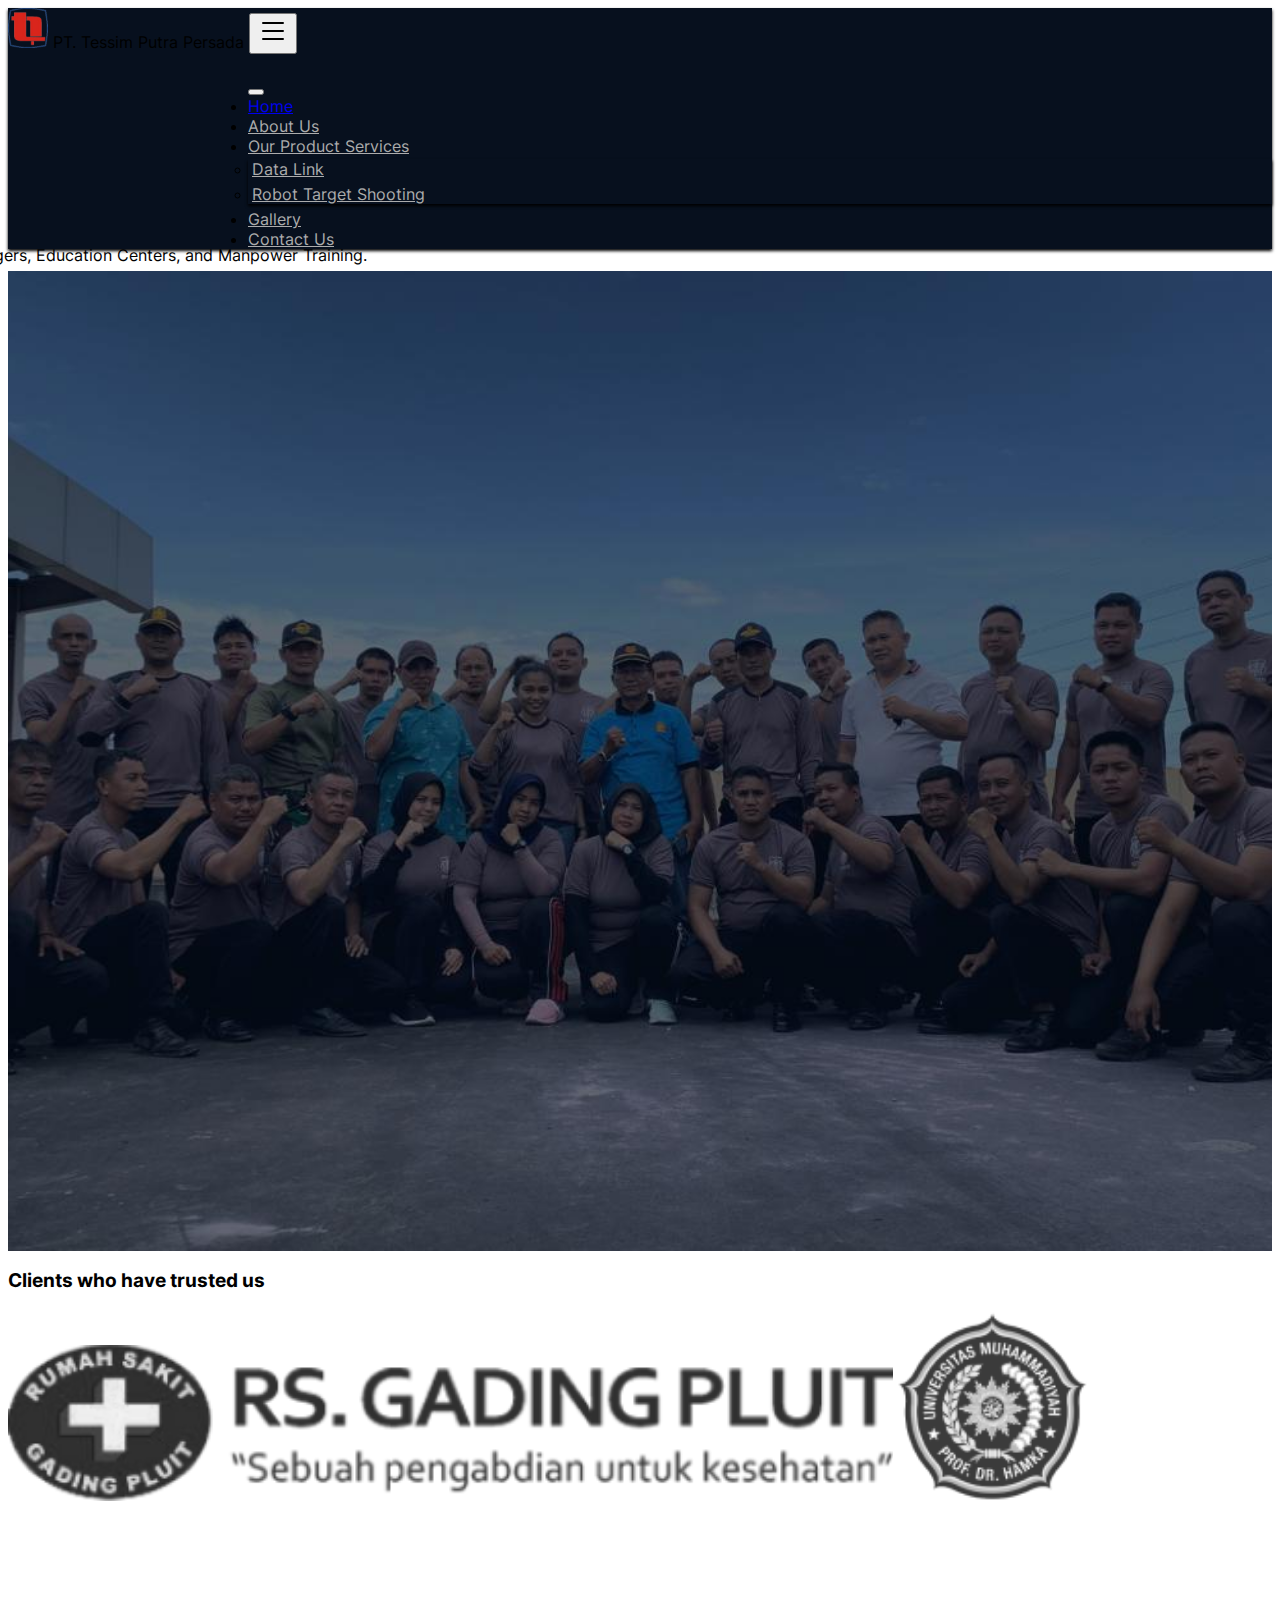
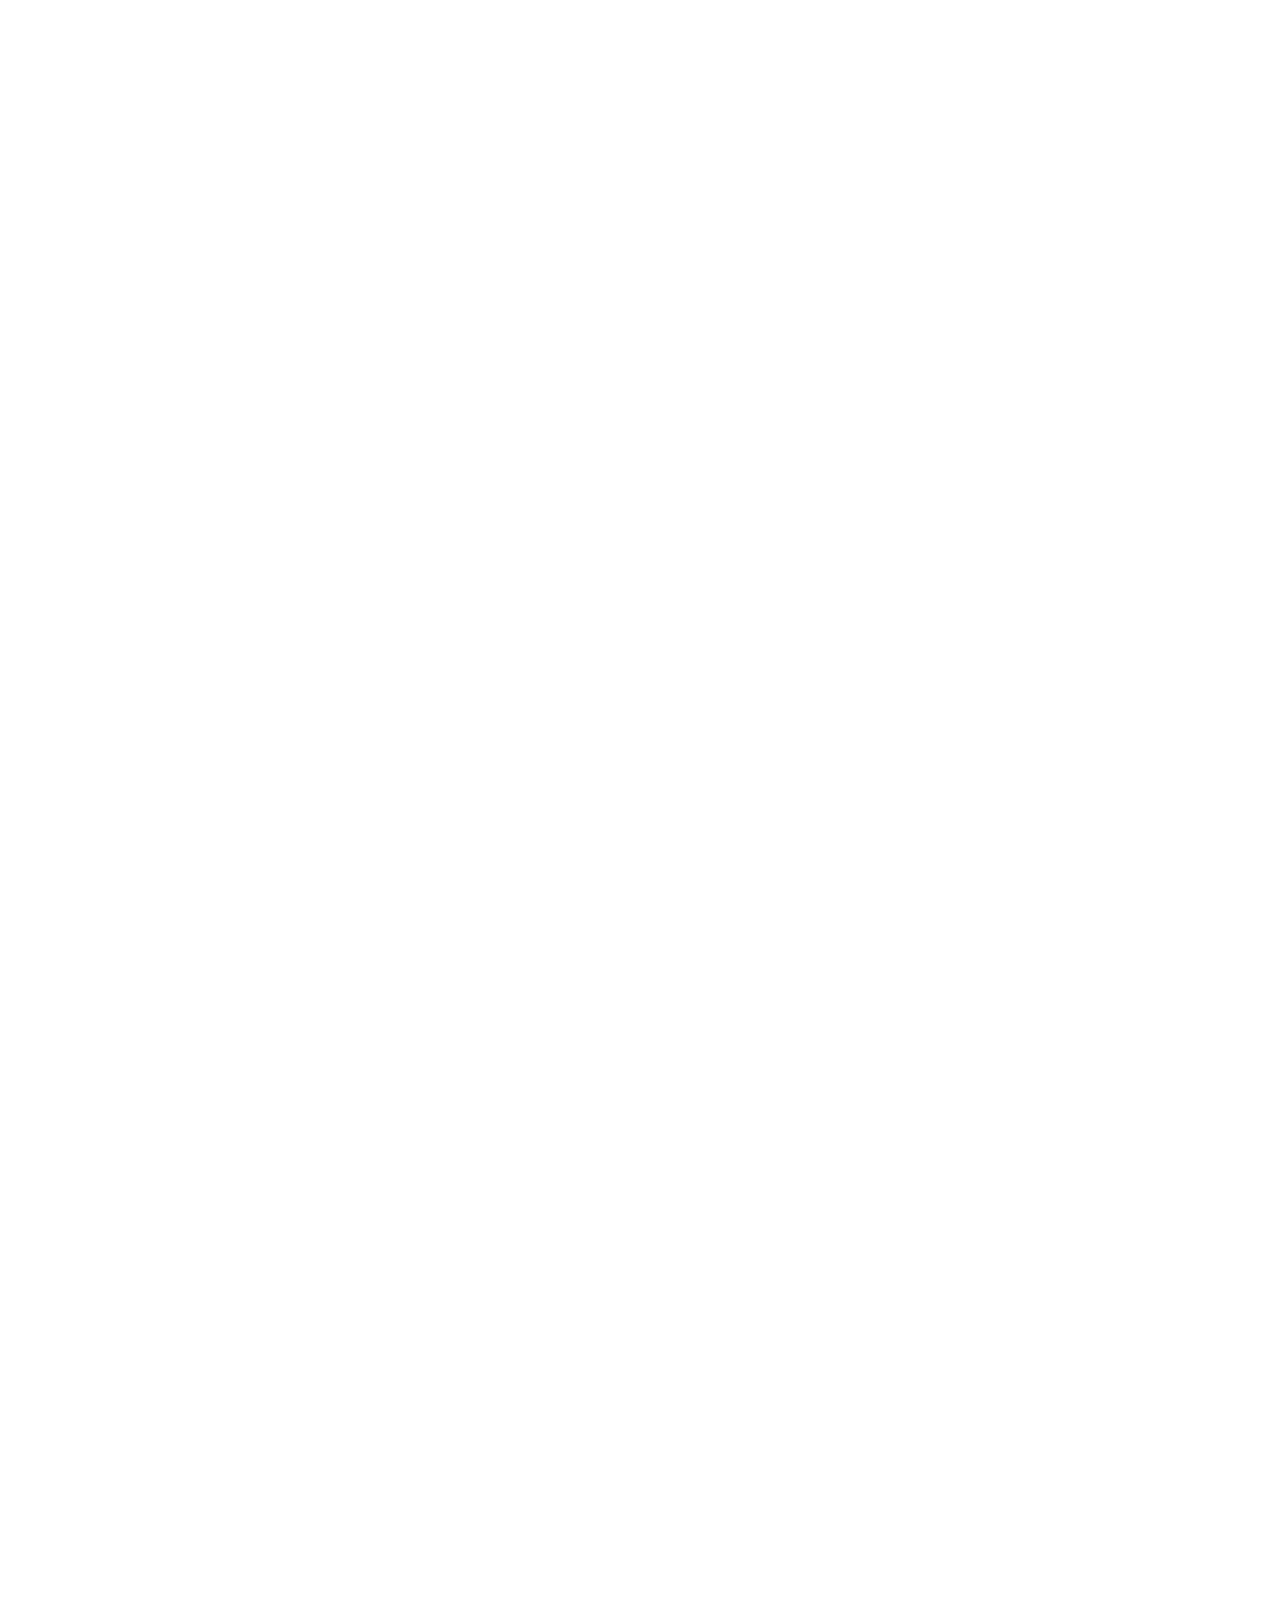
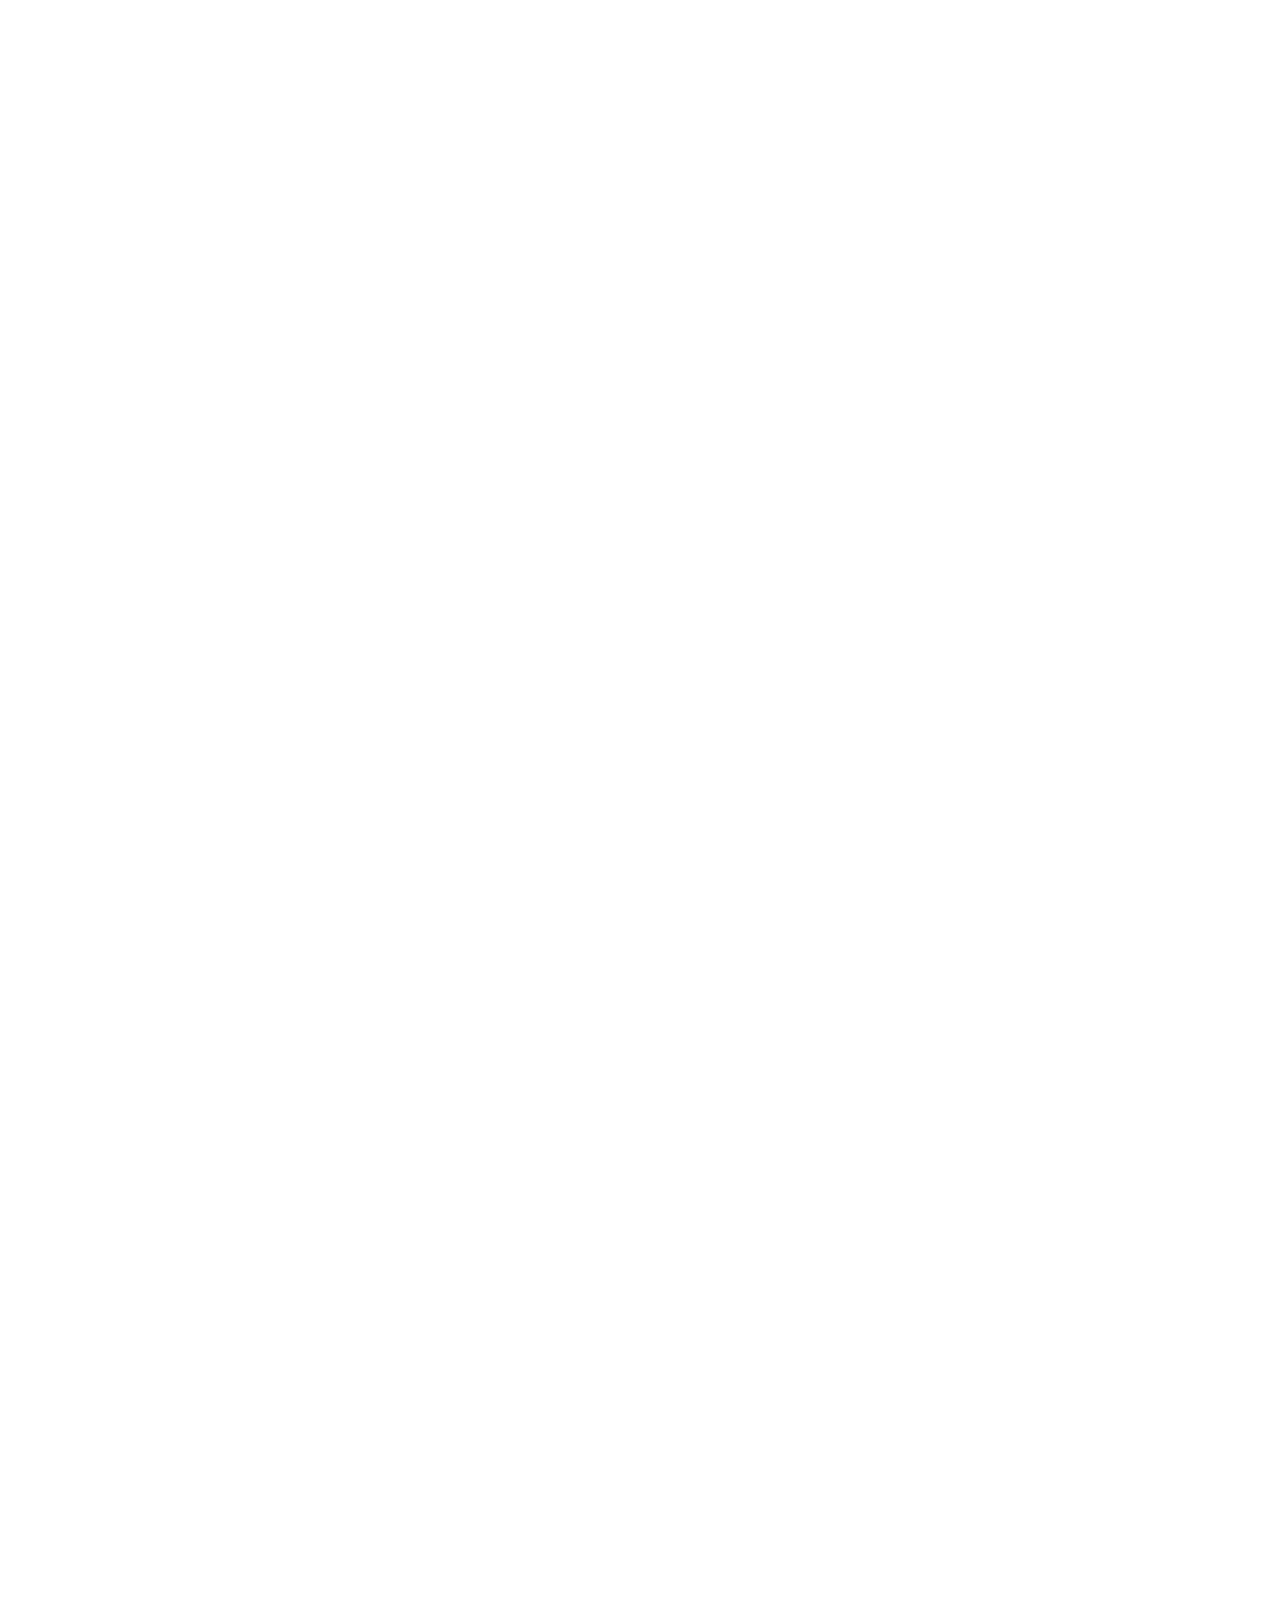
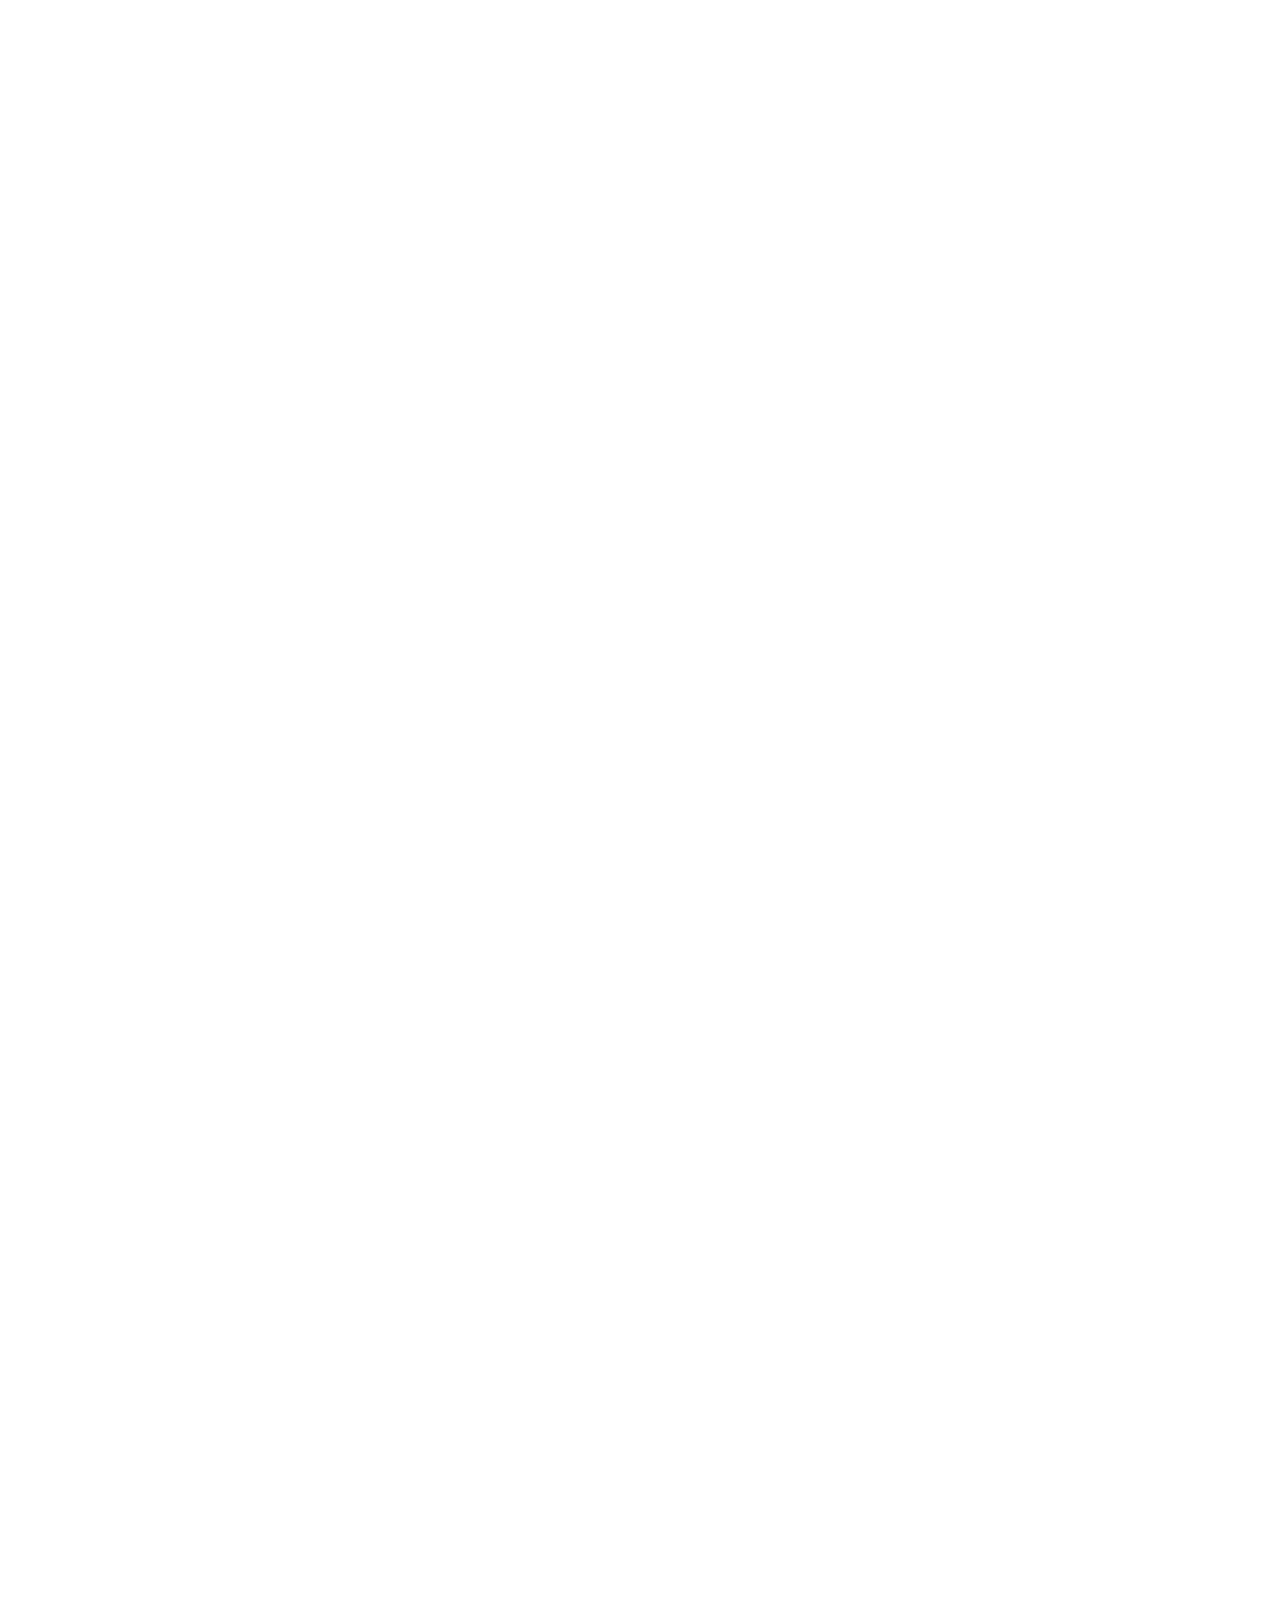
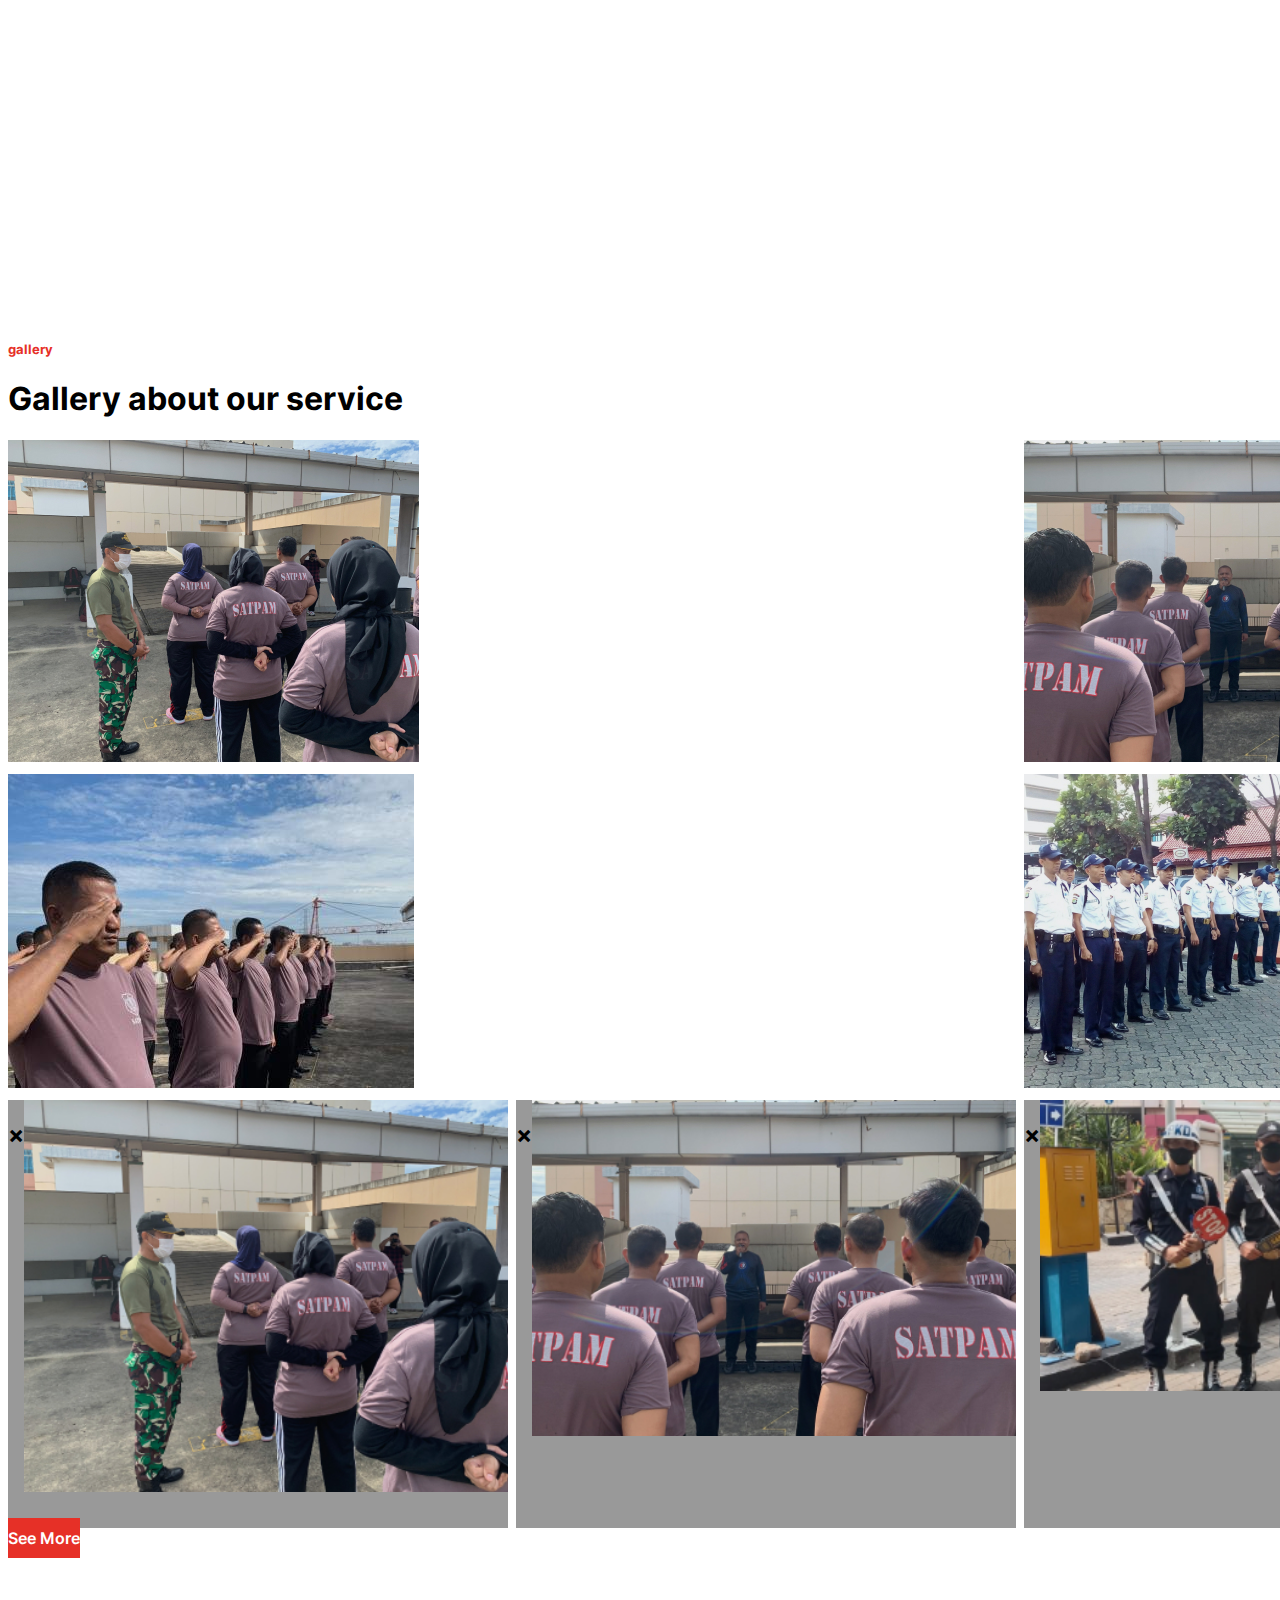
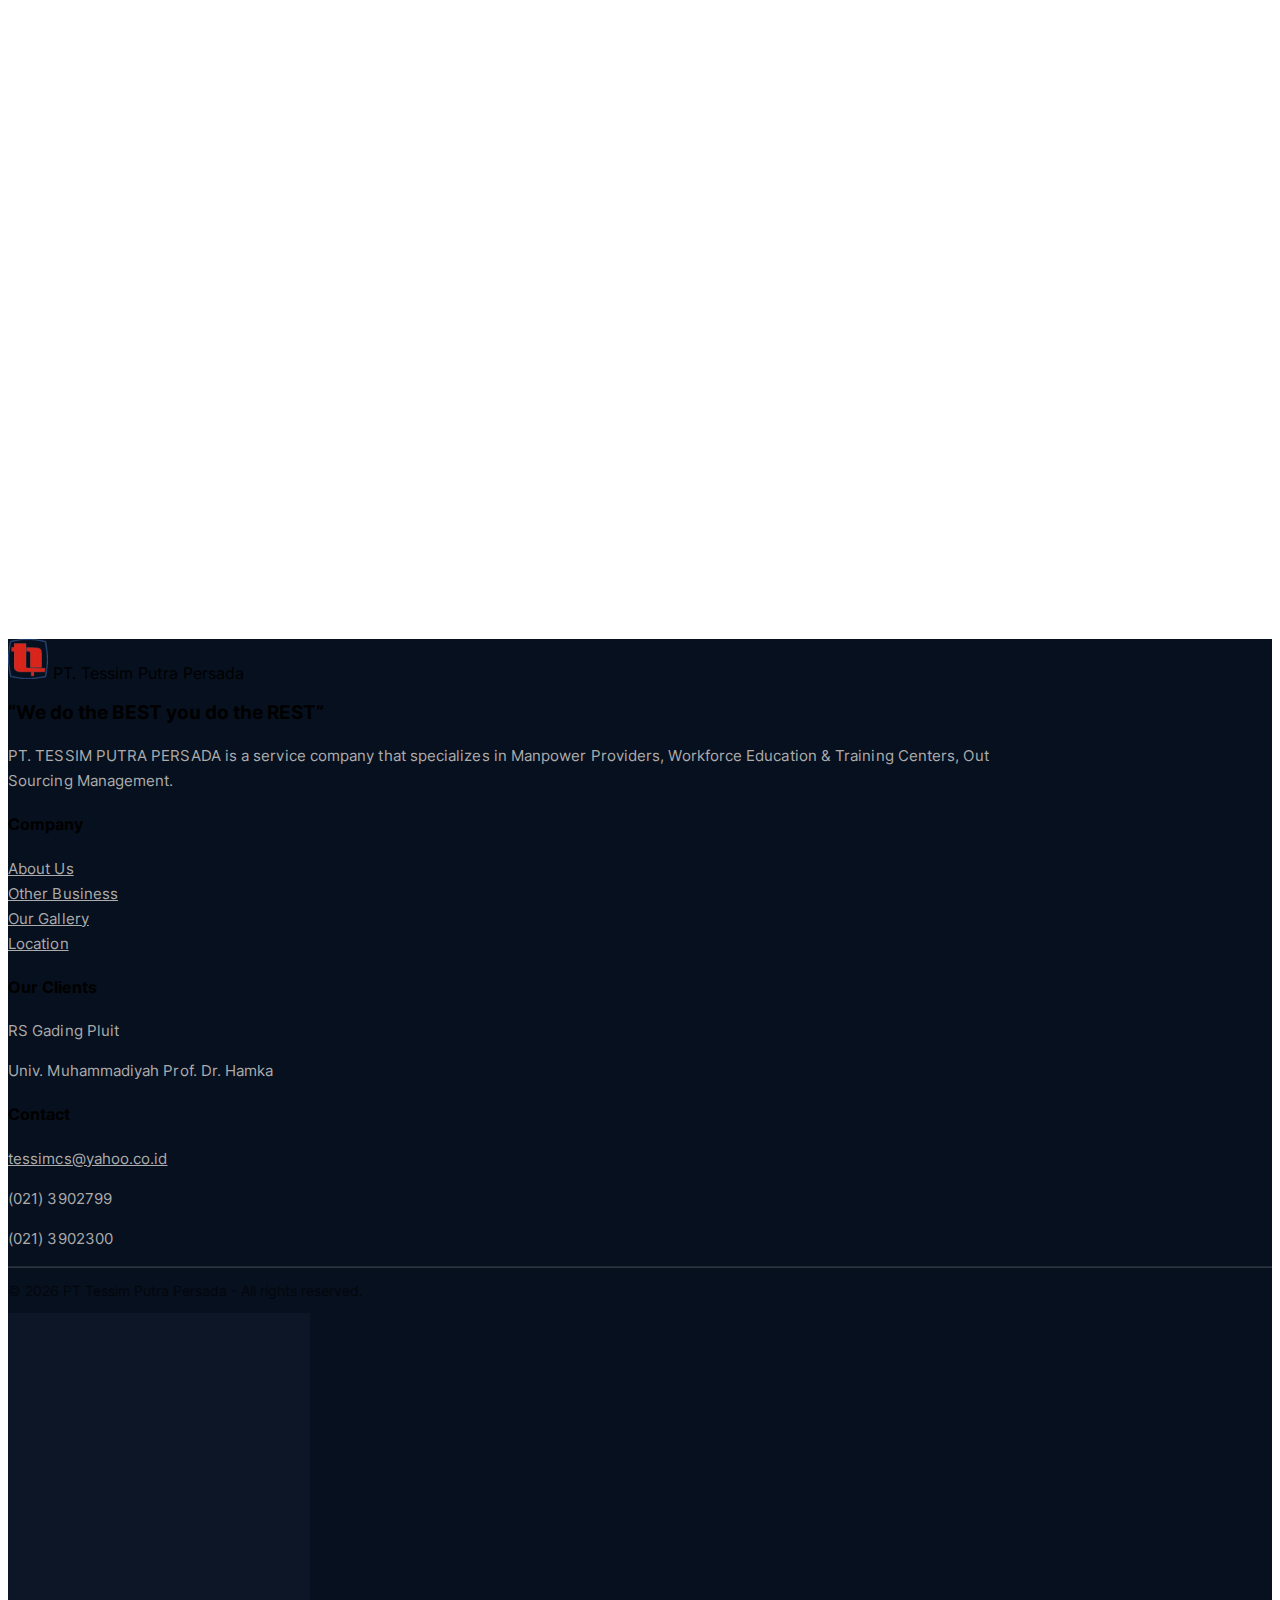
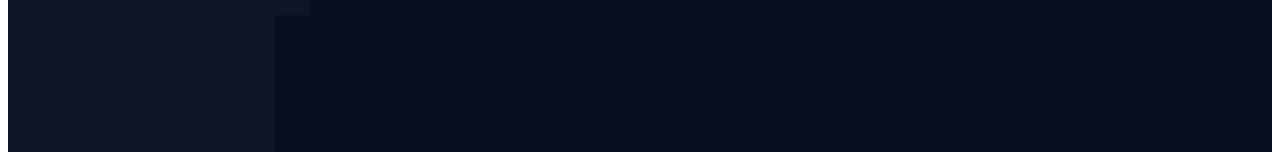
<file: index.html>
<!DOCTYPE html>
<html lang="en">
<head>
	<meta charset="UTF-8">
	<meta name="viewport" content="width=device-width, initial-scale=1.0">
	<link href="https://cdn.jsdelivr.net/npm/bootstrap@5.2.0-beta1/dist/css/bootstrap.min.css" rel="stylesheet" integrity="sha384-0evHe/X+R7YkIZDRvuzKMRqM+OrBnVFBL6DOitfPri4tjfHxaWutUpFmBp4vmVor" crossorigin="anonymous">
	<link rel="stylesheet" href="https://cdnjs.cloudflare.com/ajax/libs/font-awesome/6.1.1/css/all.min.css" integrity="sha512-KfkfwYDsLkIlwQp6LFnl8zNdLGxu9YAA1QvwINks4PhcElQSvqcyVLLD9aMhXd13uQjoXtEKNosOWaZqXgel0g==" crossorigin="anonymous" referrerpolicy="no-referrer"/>
	<link rel="stylesheet" href="style.css">
	<link href="https://unpkg.com/aos@2.3.1/dist/aos.css" rel="stylesheet">
	<title>Home - PT TESSIMP PUTRA PERSADA</title>
</head>
<body>

	<!-- start navbar -->
		<div class="container-fluid d-flex flex-column fixed-top bg-darkblue navbar-container">
			<nav class="navbar navbar-expand-lg">
				<div class="container p-0 con-nav">
					<a class="navbar-brand d-flex align-items-center">
						<img src="image/home-page/logo-tessimp.png" alt="logo-pt-tessimp" class="me-3">
						<span class="fs-4 align-middle fw-semibold text-light">PT. Tessim Putra Persada</span>
					</a>
					<button type="button" class="navbar-toggler border-0 shadow-none" data-bs-toggle="offcanvas" data-bs-target="#nav" aria-controls="offcanvasRight">
						<svg xmlns="http://www.w3.org/2000/svg" width="32" height="32" class="bi text-light" fill="currentColor" viewBox="0 0 16 16">
				  			<path fill-rule="evenodd" d="M2.5 11.5A.5.5 0 0 1 3 11h10a.5.5 0 0 1 0 1H3a.5.5 0 0 1-.5-.5zm0-4A.5.5 0 0 1 3 7h10a.5.5 0 0 1 0 1H3a.5.5 0 0 1-.5-.5zm0-4A.5.5 0 0 1 3 3h10a.5.5 0 0 1 0 1H3a.5.5 0 0 1-.5-.5z"></path>
						</svg>
					</button>
					<div id="nav" class="pt-1 offcanvas offcanvas-end w-100" tabindex="-1" aria-labelledby="offcanvasRightLabel">
						<ul class="navbar-nav nav">
							<div class="offcanvas-header p-5">
							    <h5 class="offcanvas-title" id="offcanvasRightLabel"></h5>
							    <button type="button" class="btn-close shadow-none" data-bs-dismiss="offcanvas" aria-label="Close"></button>
						 	</div>
						 	<div class="offcanvas-body">
								<li class="nav-item">
									<a href="index.html" class="nav-link  nav-spec text-light p-1 me-4 fw-semibold">Home</a>
								</li>
								<li class="nav-item">
									<a href="about-us.html" class="nav-link p-1 nav-spec me-4 text-light-gray">About Us</a>
								</li>
								<li class="nav-item">
									<div class="dropdown">
										<a href="#" class="dropdown-toggle text-decoration-none nav-link text-light-gray p-1 nav-spec me-4" data-bs-toggle="dropdown">
											Our Product Services
										</a>
										<ul class="dropdown-menu">
											<li>
												<a href="other-business-datalink.html" class="nav-spec dropdown-item text-light-gray">Data Link</a>
											</li>
											<li>
												<a href="other-business-target-shooting.html" class="nav-spec dropdown-item text-light-gray">Robot Target Shooting</a>
											</li>
										</ul>
									</div>
								</li>
								<li class="nav-item">
									<a href="gallery.html" class="nav-link p-1 nav-spec me-4 text-light-gray">Gallery</a>
								</li>
								<li class="nav-item">
									<a href="contact.html" class="nav-link p-1 nav-spec text-light-gray">Contact Us</a>
								</li>
							</div>
						</ul>
					</div>
				</div>
			</nav>
		</div>
	<!-- end navbar <-->

	<!-- start jumbotron -->
		<div class="container-fluid w-100 position-relative" id="jumbotron">
			<div class="container text-center position-absolute start-50 top-50	 ">
				<h1 class="text-capitalize text-light fw-bold display-3 mb-4">welcome to our website</h1>
				<p class="text-opacity-75 text-light fs-5 mb-4">We are a service company engaged in the field of Manpower Providers and Managers, Education Centers, and Manpower Training.</p>
				<a href="#" class="btn-red py-2 px-4 explore">
					Explore More
					<i class="fa-solid fa-arrow-down ms-2"></i>
				</a>
			</div>
			<a href="#jumbotron" class="p-2 px-3 topBtn">
				<i class="fa-solid fa-arrow-up"></i>
			</a>
		</div>
	<!-- end jumbotron -->

	<!-- start client -->
		<div class="container-fluid position-relative mb-5" id="client"> 
			<div class="container shadow p-5 pt-4 pb-4 position-absolute top-0 translate-middle start-50 bg-light">
				<div class="row">
					<div class="col-lg-6 d-flex align-items-center">
						<h3 class="w-50 fw-semibold text-black">Clients who have trusted us</h3>
					</div>
					<div class="col-lg-6 d-flex align-items-center justify-content-between">
						<img src="image/home-page/logo-rs-gading.png" alt="Logo Rumah Sakit Gading Pluit" style="width: 70%;">
						<img src="image/home-page/logo-uhamka.png" alt="Logo UHAMKA" style="width: 15%;">
					</div>
				</div>
			</div>
		</div>
	<!-- end client -->

	<!-- start about us -->
		<div class="container-fluid position-relative mb-5" id="about-us" data-aos="fade-down" data-aos-duration="600">
			<div class="container">
				<div class="row">
					<div class="col-lg-6">
						<h5 class="text-uppercase text-red fw-semibold fs-5 border-bottom border-3 border-blue py-2 d-inline-block ">about us</h5>
						<h1 class="fw-bold display-5 mb-3">Employment <br> Service Company</h1>
						<p class="text-gray fs-6 mb-4">PT. TESSIM PUTRA PERSADA is a service company that specializes in Manpower Providers, Workforce Education & Training Centers, Out Sourcing Management, which was professionally established on January 19, 1994 in Jakarta.</p>
						<a href="about-us.html" class="btn-red py-2 px-4">See More</a>
					</div>
					<div class="col-lg-6 position-absolute end-0 p-0">
						<img src="image/home-page/img-about.jpg" alt="image about us" class="d-block w-100">
					</div>
				</div>
			</div>
		</div>
	<!-- end about us -->

	<!-- start product-business -->
		<div class="container product-business product-business-index" data-aos="zoom-in-down" data-aos-duration="600" data-aos-offset="250">
			<h5 class="text-red fw-semibold fs-5 border-bottom border-3 border-blue py-2 d-inline-block ">OUR PRODUCT & SERVICES</h5>
			<h1 class="fw-bold display-5 mb-3 text-capitalize">we have another business</h1>
			
			<div class="mb-5">
				<div class="row d-flex flex-row-reverse">
					<div class="col-md-6">
						<img src="image/other-business-page/parvus-3300.jpg" alt="Parvus DuraNet 3300">
					</div>
					<div class="col-md-6 d-flex flex-column justify-content-center position-relative">
						<h1 class="text-darkblue fw-bold py-2 fw-bold display-1 position-absolute start-0 pdn">PDN 3300</h1>
						<h2 class="text-darkblue fw-bold display-4 py-2 fw-bold">Parvus <br>DuraNet 3300</h2>
						<p class="stext-darkblue">Parvus® DuraNET® 3300 is a Cisco IOS®-26-port MIL-managed L2/L3 embedded Ethernet switch. Integrated Cisco ESS-3300 System switch module in a robust system design</p>
					</div>
				</div>
				<div class="row">
					<div class="col-md-6">
						<h5 class="text-uppercase text-red h5 fw-semibold fs-5 border-bottom border-3 border-blue py-2 d-inline-block">Advantages</h5>
						<h2 class="fw-bold display-6 text-capitalize">Some advantages of Parvus DuraNet 3300</h2>
					</div>
					<div class="col-md-6">
						<div class="content-menu d-flex flex-column justify-content-center">
							<a href=".features-1-4" data-bs-toggle="collapse" class="part ps-4 d-flex align-items-center text-darkblue text-decoration-none position-relative menu">
								<p class="fw-semibold me-4">01</p>
								<div class="d-flex align-items-baseline justify-content-between position-relative">
									<p class="fw-medium">Features</p>
								</div>
							</a>
							<div class="features-1-4 collapse ps-5">
						       	<ul>
						       		<li>26-port L2/L3 switch (24x 1000Base-T + 2x 10GBase-SR optical ports)</li>
						       		<li>Cisco ESS-3300 rugged embedded switch cards with IOS-XE management</li>
						       		<li>Power Over Ethernet (PoE) injection</li>
						       		<li>
						       			Rugged SWaP-optimized design :
						       			<ul>
						       				<li>Size : < 150 in3 volume; < 3U tall</li>
						       				<li>Weight : ~ 6.0 lb (2.72 kg)</li>
						       				<li>Power : < 50 W (est), excluding PoE</li>
						       			</ul>
						       		</li>
						       		<li>Comprehensive Layer 2/3 switching, QoS, IP multicast, security and management</li>
						       		<li>Rugged IP67 chassis with MIL-performance circular connectors</li>
						       		<li>28 VDC filtered MIL-STD-1275/704/DO-160 power supply for “dirty power” of aircraft / ground vehicles</li>
						       		<li>MIL-STD-810G/DO-160 thermal, shock, vibration, altitude, humidity; also MIL-STD-461F/DO-160G EMI/EMC</li>
						       	</ul>
						    </div>

							<hr class="ms-4 mt-0 mt-0">
							<a href=".features-2-4" data-bs-toggle="collapse" class="part ps-4 d-flex align-items-center text-darkblue text-decoration-none position-relative menu">
								<p class="fw-semibold me-4">02</p>
								<div class="d-flex align-items-baseline justify-content-between position-relative">
									<p class="fw-medium">Application</p>
								</div>
							</a>
							<div class="features-2-4 collapse ps-5">
						       	<ul>
						       		<li>In-vehicle / airborne rugged Ethernet switching and routing</li>
						       		<li>High-throughput, secure Ethernet traffic over fiber optics</li>
						       		<li>Small form factor (SFF) embedded networking LRU upgrade</li>
						       		<li>C4ISR technology refresh</li>
						       	</ul>
						    </div>

							<hr class="ms-4 mt-0">
							<a href=".features-3-4" data-bs-toggle="collapse" class="part ps-4 d-flex align-items-center text-darkblue text-decoration-none position-relative menu">
								<p class="fw-semibold me-4">03</p>
								<div class="d-flex align-items-baseline justify-content-between position-relative">
									<p class="fw-medium">Physical Specifications</p>
								</div>
							</a>
							<div class="features-3-4 collapse ps-5">
						       	<ul>
						       		<li>Weight : estimated at 6.0 lb (2.72 kg)</li>
						       		<li>Dimensions (D x W x H), excluding connectors and mounting feet (subject to change)
						       			<ul>
						       				<li>Estimated at 6.75 x 6.25 x 3.50” (17.15 x 15.88 x 8.89 cm)</li>
						       			</ul>
						       		</li>
						       		<li>Chassis : aluminum alloy, corrosion resistant</li>
						       		<li>Ingress protection : dust and water proof (similar to IP67)</li>
						       		<li>Finish: black anodize finish per MIL-A-8625, Type II, Class 2</li>
						       		<li>Rugged circular connectors:
						       			<ul>
						       				<li>801 Series Mighty Mouse / 2M Series : 1GBaseT, console, zeroize</li>
						       				<li>MIL-PRF-64266 NGCON : 10GBaseSR</li>
						       				<li>M12 : Power Input</li>
						       			</ul>
						       		</li>
						       		<li>Installation : base flange mount (4 x holes) or side mount (90° rotated orientation, 2 x holes)</li>
						       	</ul>
						    </div>
							<hr class="ms-4 mt-0">
						</div>
					</div>
				</div>
			</div>
			<a href="other-business-datalink.html" class="btn-red py-2 px-4">See More About Datalink</a>

			<div class="mb-5 last" data-aos="fade-up" data-aos-duration="600" data-aos-offset="250">
				<div class="row">
					<div class="col-md-6">
						<img src="image/other-business-page/t50.jpg" alt="T50 Robot">
					</div>
					<div class="col-md-6 d-flex flex-column justify-content-center position-relative">
						<h1 class="text-darkblue fw-bold py-2 fw-bold display-1 position-absolute end-0 t-robot">T50</h1>
						<h2 class="text-darkblue text-end fw-bold display-4	 py-2 fw-bold vpx">T50 Robot</h2>
					</div>
				</div>
				<div class="row">
					<div class="col-md-6">
						<h5 class="text-uppercase text-red h5 fw-semibold fs-5 border-bottom border-3 border-blue py-2 d-inline-block">Advantages</h5>
						<h2 class="fw-bold display-6 text-capitalize">Some advantages of T50 Robot</h2>
					</div>
					<div class="col-md-6">
						<div class="content-menu d-flex flex-column justify-content-center">
							<a href=".features-1-2" data-bs-toggle="collapse" class="part ps-4 d-flex align-items-center text-darkblue text-decoration-none position-relative menu">
								<p class="fw-semibold me-4">01</p>
								<div class="d-flex align-items-baseline justify-content-between">
									<p class="fw-medium">Design</p>
								</div>
							</a>
							<div class="features-1-2 collapse ps-5">
						       	<ul>
						       		<li>Internal Audio speaker</li>
						       		<li>Up-armoured on one side</li>
						       		<li>Bi-directional motion – Forward & Reverse</li>
						       		<li>180° dummy drop (vs. 90°)</li>
						       		<li>Leans when accelerating</li>
						       		<li>Optimized for high-volume from mostly one direction. Ideal for use on linear firing range as a lateral moving target</li>
						       	</ul>
						    </div>

							<hr class="ms-4 mt-0 mt-0">
							<a href=".features-2-2" data-bs-toggle="collapse" class="part ps-4 d-flex align-items-center text-darkblue text-decoration-none position-relative menu">
								<p class="fw-semibold me-4">02</p>
								<div class="d-flex align-items-baseline justify-content-between position-relative">
									<p class="fw-medium">Target Mechanism</p>
								</div>
							</a>
							<div class="features-2-2 collapse ps-5">
						       	<ul>
						       		<li>180° Range of Motion</li>
						       		<li>Faster: “instant” start, faster drop</li>
						       		<li>Larger movement = better hit indication at Range</li>
						       		<li>Stronger: can lift standard dummy with weapons</li>
						       		<li>More reliable when moving at speed over bumpy terrain.</li>
						       	</ul>
						    </div>

							<hr class="ms-4 mt-0">
							<a href=".features-3-2" data-bs-toggle="collapse" class="part ps-4 d-flex align-items-center text-darkblue text-decoration-none position-relative menu">
								<p class="fw-semibold me-4">03</p>
								<div class="d-flex align-items-baseline justify-content-between position-relative">
									<p class="fw-medium">Drive Train</p>
								</div>
							</a>
							<div class="features-3-2 collapse ps-5">
						       	<ul>
						       		<li>Improved Gearbox = More durable over rough terrain</li>
						       		<li>Faster Acceleration</li>
						       		<li>Faster Turn rate</li>
						       	</ul>
						    </div>

							<hr class="ms-4 mt-0">
							<a href=".features-4-2" data-bs-toggle="collapse" class="part ps-4 d-flex align-items-center text-darkblue text-decoration-none position-relative menu">
								<p class="fw-semibold me-4">04</p>
								<div class="d-flex align-items-baseline justify-content-between position-relative">
									<p class="fw-medium">Battery</p>
								</div>
							</a>
							<div class="features-4-2 collapse ps-5">
						       	<ul>
						       		<li>1.5hrs to 100% charge</li>
						       		<li>Endurance = 10hrs (or approx. 32km at walking speed)</li>
						       	</ul>
						    </div>
							<hr class="ms-4 mt-0">
						</div>
					</div>
				</div>
			</div>
			<a href="other-business-target-shooting.html" class="btn-red py-2 px-4">See More About Robot</a>
		</div>
	<!-- end product-business -->

	<!-- start image -->
		<div class="container ps-2 mb-5 mt-5 text-center" id="image">
			<h5 class="text-uppercase mx-auto text-red h5 fw-semibold fs-5 border-bottom border-3 border-blue py-2 d-inline-block">gallery</h5>
			<h1 class="fw-bold display-5 mb-3">Gallery about our service</h1>

			<div class="container-fluid">
				<div class="item1">
					<img src="image/gallery-image/img-gallery-1.jpg" alt="img-gallery-1" class="d-block w-100 h-100"  data-bs-target=".pict-1" data-bs-toggle="modal" >
				</div>
				<div class="modal fade pict-1">
					<div class="modal-dialog modal-dialog-centered">
						<div class="modal-content border-0">
							<div class="mb-1">
								<h2 class="m-0 fs-1 text-white d-inline-block d-inline-block" data-bs-dismiss="modal">&times;</h2>
							</div>
							<div class="modal-body m-0">
								<img src="image/gallery-image/img-gallery-1.jpg" alt="bleach" class="d-block fw-bold mx-auto">
							</div>
						</div>
					</div>
				</div>

				<div class="item2">
					<img src="image/gallery-image/img-gallery-2.jpg" alt="img-gallery-2" class="d-block w-100 h-100" data-bs-target=".pict-2" data-bs-toggle="modal" >
				</div>
				<div class="modal fade pict-2">
					<div class="modal-dialog modal-dialog-centered">
						<div class="modal-content border-0">
							<div class="mb-1">
								<h2 class="m-0 fs-1 text-white d-inline-block" data-bs-dismiss="modal">&times;</h2>
							</div>
							<div class="modal-body m-0">
								<img src="image/gallery-image/img-gallery-2.jpg" alt="bleach" class="d-block fw-bold mx-auto">
							</div>
						</div>
					</div>
				</div>

				<div class="item3">
					<img src="image/gallery-image/img-gallery-3.jpg" alt="img-gallery-3" class="d-block w-100 h-100" data-bs-target=".pict-3" data-bs-toggle="modal" >
				</div>
				<div class="modal fade pict-3">
					<div class="modal-dialog modal-dialog-centered">
						<div class="modal-content border-0">
							<div class="mb-1">
								<h2 class="m-0 fs-1 text-white d-inline-block" data-bs-dismiss="modal">&times;</h2>
							</div>
							<div class="modal-body m-0">
								<img src="image/gallery-image/img-gallery-3.jpg" alt="bleach" class="d-block fw-bold mx-auto">
							</div>
						</div>
					</div>
				</div>

				<div class="item4">
					<img src="image/gallery-image/img-gallery-4.jpg" alt="img-gallery-4" class="d-block w-100 h-100" data-bs-target=".pict-4" data-bs-toggle="modal" >
				</div>
				<div class="modal fade pict-4">
					<div class="modal-dialog modal-dialog-centered">
						<div class="modal-content border-0">
							<div class="mb-1">
								<h2 class="m-0 fs-1 text-white d-inline-block" data-bs-dismiss="modal">&times;</h2>
							</div>
							<div class="modal-body m-0">
								<img src="image/gallery-image/img-gallery-4.jpg" alt="bleach" class="d-block fw-bold mx-auto">
							</div>
						</div>
					</div>
				</div>

				<div class="item5">
					<img src="image/gallery-image/img-gallery-5.jpg" alt="img-gallery-5" class="d-block w-100 h-100" data-bs-target=".pict-5" data-bs-toggle="modal" >
				</div>
				<div class="modal fade pict-5">
					<div class="modal-dialog modal-dialog-centered">
						<div class="modal-content border-0">
							<div class="mb-1">
								<h2 class="m-0 fs-1 text-white d-inline-block" data-bs-dismiss="modal">&times;</h2>
							</div>
							<div class="modal-body m-0">
								<img src="image/gallery-image/img-gallery-5.jpg" alt="bleach" class="d-block fw-bold mx-auto">
							</div>
						</div>
					</div>
				</div>

				<div class="item6">
					<img src="image/gallery-image/img-gallery-6.jpg" alt="img-gallery-6" class="d-block w-100 h-100" data-bs-target=".pict-6" data-bs-toggle="modal" >
				</div>
				<div class="modal fade pict-6">
					<div class="modal-dialog modal-dialog-centered">
						<div class="modal-content border-0">
							<div class="mb-1">
								<h2 class="m-0 fs-1 text-white d-inline-block" data-bs-dismiss="modal">&times;</h2>
							</div>
							<div class="modal-body m-0">
								<img src="image/gallery-image/img-gallery-6.jpg" alt="bleach" class="d-block fw-bold mx-auto">
							</div>
						</div>
					</div>
				</div>

			</div>
			<div class="text-center mt-4">
				<a href="gallery.html" class="btn-red py-2 px-4 mx-auto">See More</a>
			</div>

		</div>
	<!-- end image -->

	<!-- start location -->
		<div class="container position-relative mb-5" id="location" data-aos="fade-up" data-aos-duration="800" data-aos-delay="100">
			<h5 class="text-uppercase text-red h5 fw-semibold fs-5 border-bottom border-3 border-blue py-2 d-inline-block">location</h5>
			<h1 class="fw-bold display-5">Our company location</h1>
			<div class="maps position-relative mb-4">
				<iframe src="https://www.google.com/maps/embed?pb=!1m18!1m12!1m3!1d3966.54739201803!2d106.84343501424108!3d-6.1912627955178685!2m3!1f0!2f0!3f0!3m2!1i1024!2i768!4f13.1!3m3!1m2!1s0x2e69f44134484fc7%3A0x6ca1651bd5eac9b9!2sJl.%20Jambrut%20No.22%2C%20RT.7%2FRW.2%2C%20Kenari%2C%20Kec.%20Senen%2C%20Kota%20Jakarta%20Pusat%2C%20Daerah%20Khusus%20Ibukota%20Jakarta%2010430!5e0!3m2!1sid!2sid!4v1656459236649!5m2!1sid!2sid" width="100%" height="380" style="border:0;" allowfullscreen="" loading="lazy" referrerpolicy="no-referrer-when-downgrade"></iframe>
				<div class="img-tower position-absolute bottom-0 end-0 p-3 d-flex flex-column justify-content-end mb-4 me-2">
					<p class="text-white fw-semibold fs-5">PT. Tessim Putra Persada</p>
					<p class="text-white">Wisma Bhakti Mulya <br>Jl. Kramat Raya No.160 RT.2 RW.2 <br> Kel. Kenari Kec. Senen, Kota Jakarta Pusat Daerah Khusus Ibukota Jakarta 10430</p>
				</div>
			</div>
			<div class="text-center">
				<a href="https://www.google.com/maps/place/PT+TESSIM+PUTRA+PERSADA/@-6.1897108,106.8442962,17z/data=!3m1!4b1!4m5!3m4!1s0x2e69f44697dc9e2b:0x7dc57551b63bc133!8m2!3d-6.1896798!4d106.8465504" class="btn-red py-2 px-4" target="_blank">View on Maps</a>
			</div>
		</div>
 	<!-- end location -->

 	<!-- start footer -->
 			<div class="footer container-fluid bg-darkblue mt-5 pt-5 position-relative">
			<div class="container">
				<div class="row pb-2">
	 				<div class="col-lg-6">
	 					<div class="d-flex align-items-center">
		 					<img src="image/home-page/logo-tessimp.png" alt="Logo PT Tessim Persada Indonesia" style="width: 40px;" class="me-3">
		 					<span class="fs-4 d-inline-block text-light fw-semibold">PT. Tessim Putra Persada</span> 
	 					</div>
	 					<h3 class="text-light mt-4">“We do the BEST you do the REST”</h3>
	 					<p class="text-light-gray">PT. TESSIM PUTRA PERSADA is a service company that specializes in Manpower Providers, Workforce Education & Training Centers, Out Sourcing Management.</p>
	 				</div>
	 				<div class="col-lg-6">
	 					<div class="row">
			 				<div class="col-sm-4">
			 					<h4 class="text-light mb-3">Company</h4>
			 					<a href="about-us.html" class="d-inline-block text-decoration-none text-light-gray mb-2">About Us</a><br>
			 					<a href="other-business-datalink.html" class="d-inline-block text-decoration-none text-light-gray mb-2">Other Business</a><br>
			 					<a href="gallery.html" class="d-inline-block text-decoration-none text-light-gray mb-2">Our Gallery</a><br>
			 					<a href="https://www.google.com/maps/place/PT+TESSIM+PUTRA+PERSADA/@-6.1897108,106.8442962,17z/data=!3m1!4b1!4m5!3m4!1s0x2e69f44697dc9e2b:0x7dc57551b63bc133!8m2!3d-6.1896798!4d106.8465504>View on Maps</a>" class="d-inline-block text-decoration-none text-light-gray">Location</a>
			 				</div>
			 				<div class="col-sm-4">
			 					<h4 class="text-light mb-3">Our Clients</h4>
			 					<p class="text-light-gray mb-2">RS Gading Pluit</p>
			 					<p class="text-light-gray">Univ. Muhammadiyah Prof. Dr. Hamka</p>
			 				</div>
			 				<div class="col-sm-4">
			 					<h4 class="text-light mb-3">Contact</h4>
			 					<a href="mailto:tessimcs@yahoo.co.id" class="text-light-gray mb-2 text-break d-inline-block text-decoration-none">tessimcs@yahoo.co.id</a>
			 					<p class="text-light-gray mb-2">(021) 3902799</p>
			 					<p class="text-light-gray">(021) 3902300</p>
			 				</div>
		 				</div>
	 				</div>
	 			</div>
 				<hr class="text-light">
				<div class="text-light">
	 				<p class="text-center">
	 					&copy; <script> document.write(new Date().getFullYear())</script> PT Tessim Putra Persada - All rights reserved.
	 				</p>
				</div>
			</div>
			<div class="rounded-circle or-1 position-absolute"></div>
			<div class="rounded-circle or-2 position-absolute"></div>
		</div>
 	<!-- end footer -->

	<script src="https://cdn.jsdelivr.net/npm/bootstrap@5.2.0-beta1/dist/js/bootstrap.bundle.min.js" integrity="sha384-pprn3073KE6tl6bjs2QrFaJGz5/SUsLqktiwsUTF55Jfv3qYSDhgCecCxMW52nD2" crossorigin="anonymous"></script>
	<script src="https://ajax.googleapis.com/ajax/libs/jquery/3.3.1/jquery.min.js"></script>
	<script src="https://unpkg.com/aos@2.3.1/dist/aos.js"></script>
	<script type="text/javascript" src="script.js"></script>
	<script>
	  AOS.init({
	  	once: true
	  });
	</script>
	
</body>
</html>
</file>
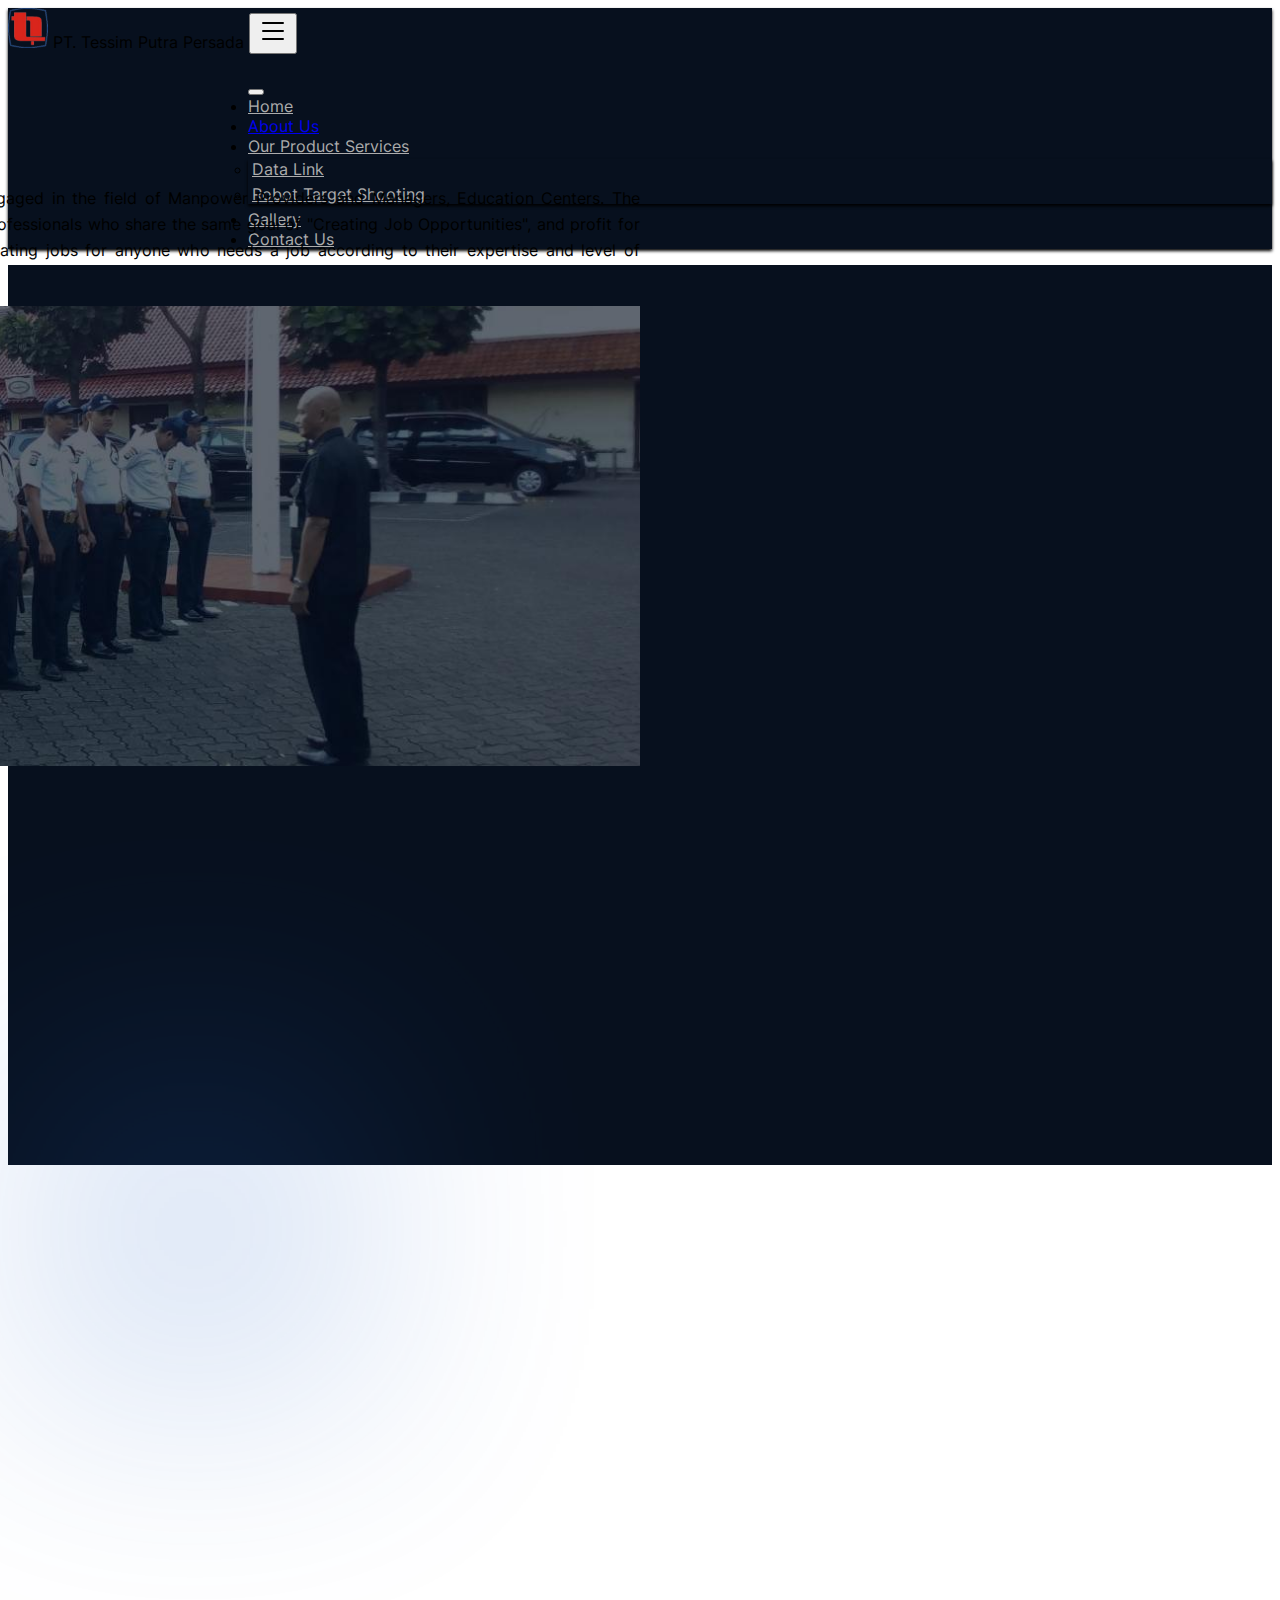
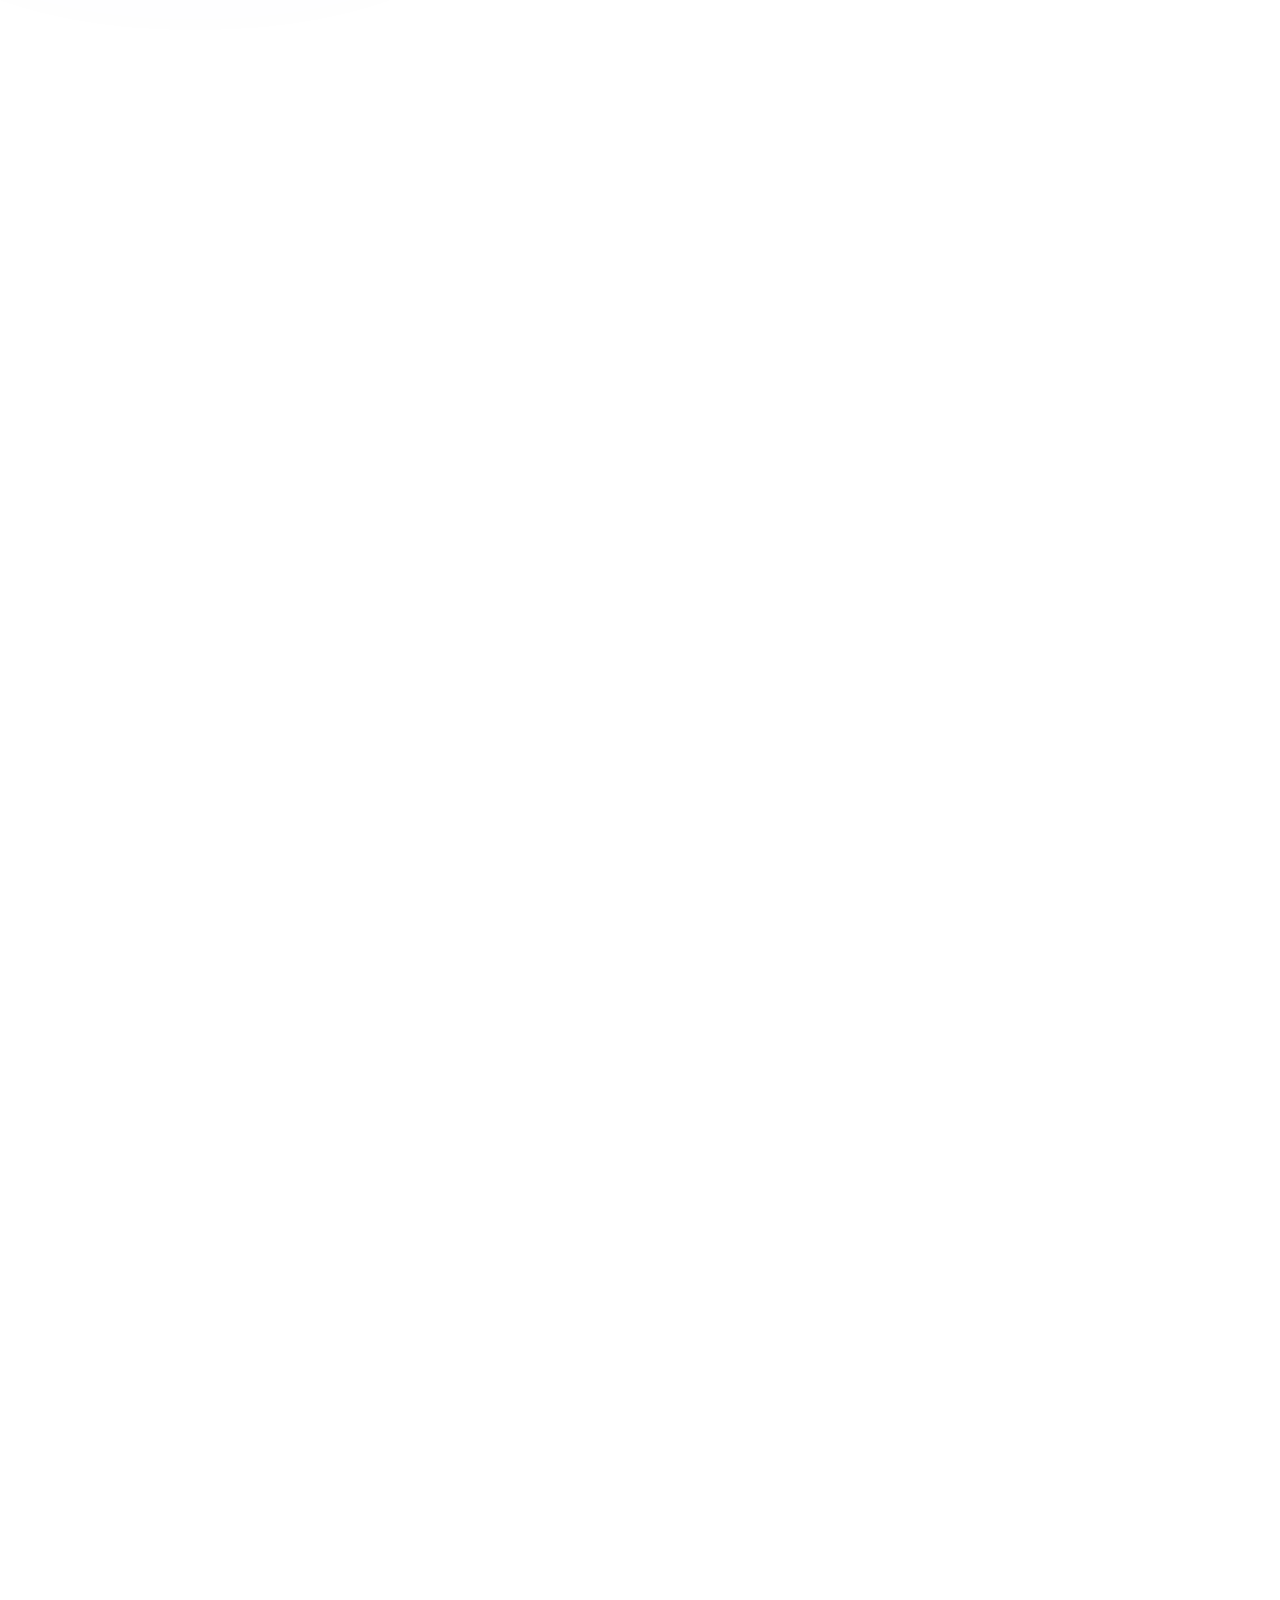
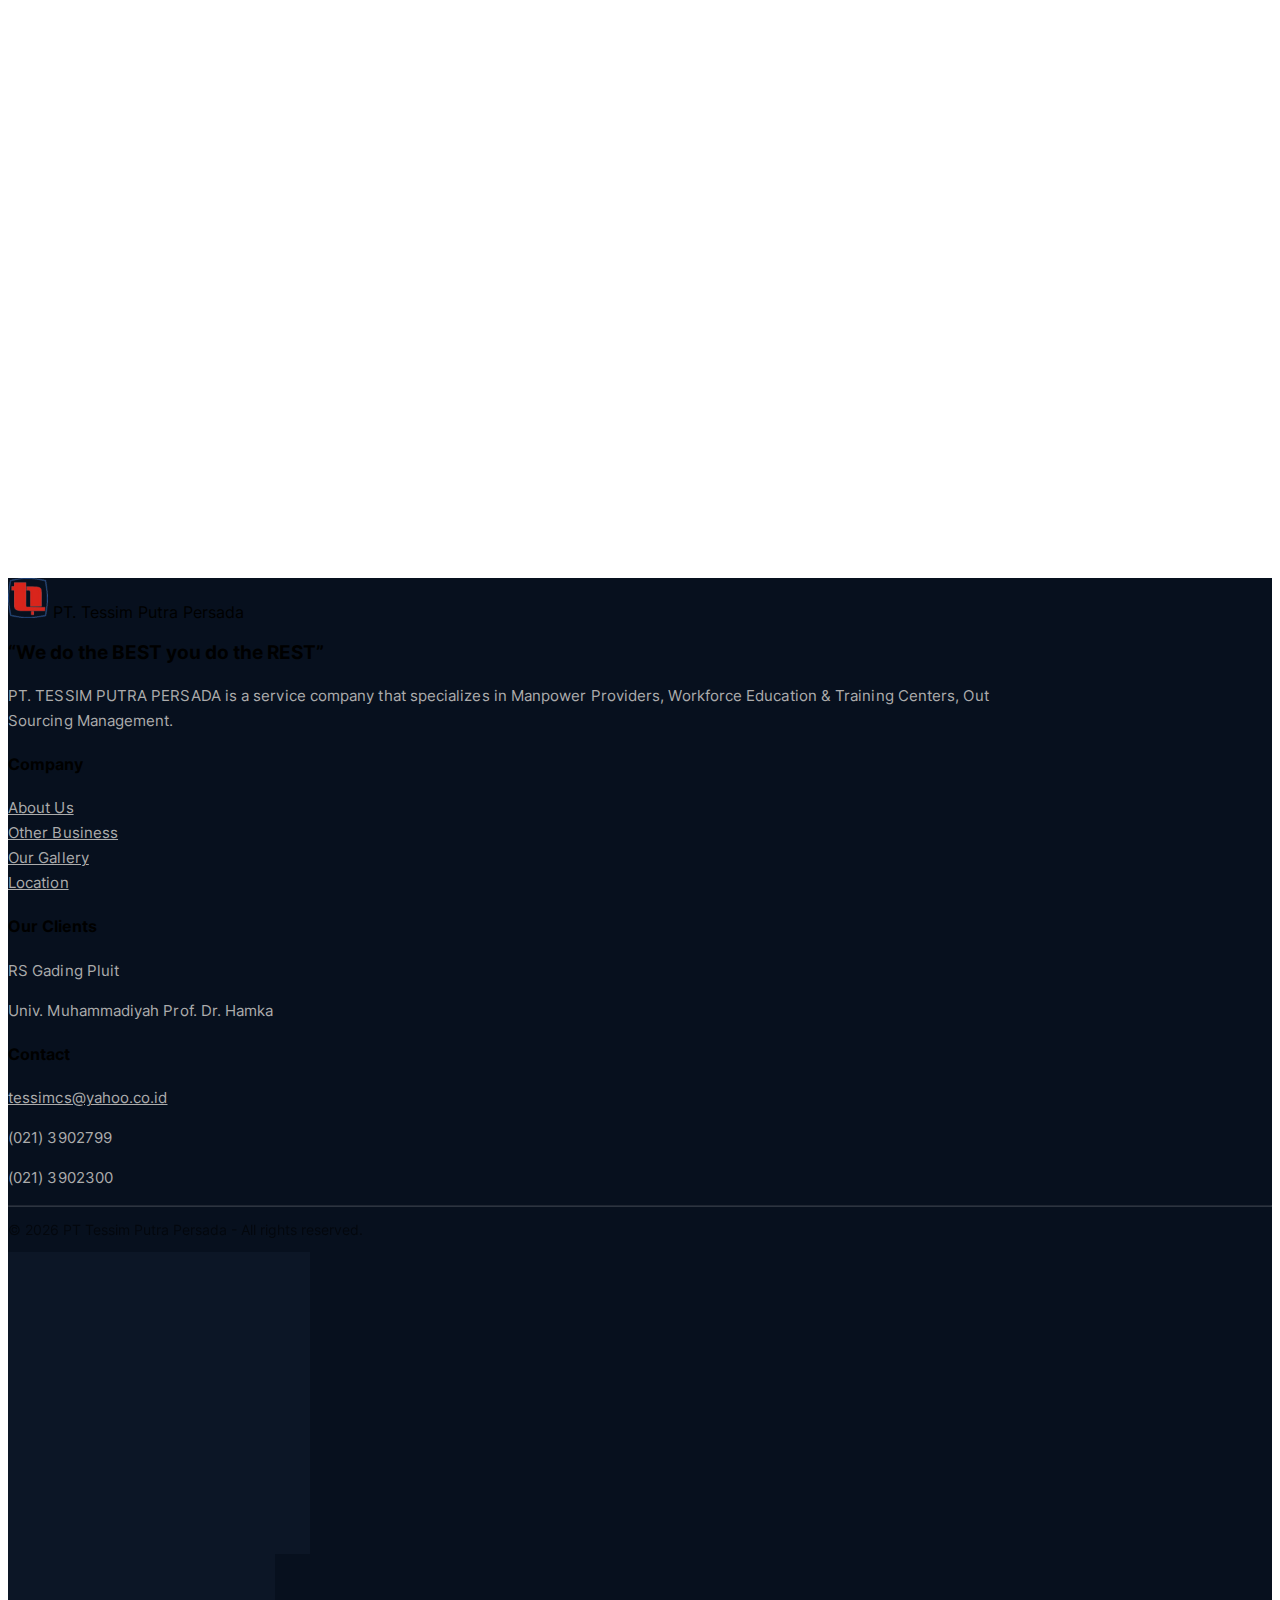
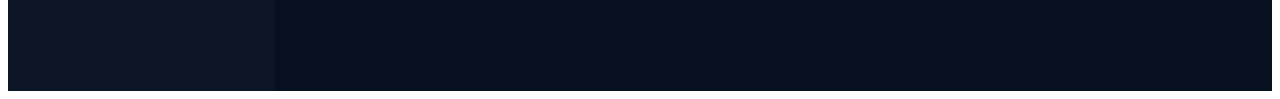
<file: about-us.html>
<!DOCTYPE html>
<html lang="en">
<head>
	<meta charset="UTF-8">
	<meta name="viewport" content="width=device-width, initial-scale=1.0">
	<link href="https://cdn.jsdelivr.net/npm/bootstrap@5.2.0-beta1/dist/css/bootstrap.min.css" rel="stylesheet" integrity="sha384-0evHe/X+R7YkIZDRvuzKMRqM+OrBnVFBL6DOitfPri4tjfHxaWutUpFmBp4vmVor" crossorigin="anonymous">
	<link rel="stylesheet" href="https://cdnjs.cloudflare.com/ajax/libs/font-awesome/6.1.1/css/all.min.css" integrity="sha512-KfkfwYDsLkIlwQp6LFnl8zNdLGxu9YAA1QvwINks4PhcElQSvqcyVLLD9aMhXd13uQjoXtEKNosOWaZqXgel0g==" crossorigin="anonymous" referrerpolicy="no-referrer"/>
	<link rel="stylesheet" href="style.css">
	<link href="https://unpkg.com/aos@2.3.1/dist/aos.css" rel="stylesheet">
	<title>About Us - PT TESSIMP PUTRA PERSADA</title>
</head>
<body>

	<!-- start navbar -->
		<div class="container-fluid d-flex flex-column fixed-top bg-darkblue navbar-container">
			<nav class="navbar navbar-expand-lg">
				<div class="container p-0">
					<a class="navbar-brand d-flex align-items-center">
						<img src="image/home-page/logo-tessimp.png" alt="logo-pt-tessimp" class="me-3">
						<span class="fs-4 align-middle fw-semibold text-light">PT. Tessim Putra Persada</span>
					</a>
					<button type="button" class="navbar-toggler border-0 shadow-none" data-bs-toggle="offcanvas" data-bs-target="#nav" aria-controls="offcanvasRight">
						<svg xmlns="http://www.w3.org/2000/svg" width="32" height="32" class="bi text-light" fill="currentColor" viewBox="0 0 16 16">
				  			<path fill-rule="evenodd" d="M2.5 11.5A.5.5 0 0 1 3 11h10a.5.5 0 0 1 0 1H3a.5.5 0 0 1-.5-.5zm0-4A.5.5 0 0 1 3 7h10a.5.5 0 0 1 0 1H3a.5.5 0 0 1-.5-.5zm0-4A.5.5 0 0 1 3 3h10a.5.5 0 0 1 0 1H3a.5.5 0 0 1-.5-.5z"></path>
						</svg>
					</button>
					<div id="nav" class="pt-1 offcanvas offcanvas-end w-100" tabindex="-1" aria-labelledby="offcanvasRightLabel">
						<ul class="navbar-nav nav">
							<div class="offcanvas-header p-5">
							    <h5 class="offcanvas-title" id="offcanvasRightLabel"></h5>
							    <button type="button" class="btn-close shadow-none" data-bs-dismiss="offcanvas" aria-label="Close"></button>
						 	</div>
						 	<div class="offcanvas-body">
								<li class="nav-item">
									<a href="index.html" class="nav-link nav-spec text-light-gray p-1 me-4">Home</a>
								</li>
								<li class="nav-item">
									<a href="about-us.html" class="nav-link text-light p-1 nav-spec me-4 fw-semibold">About Us</a>
								</li>
								<li class="nav-item">
									<div class="dropdown">
										<a href="#" class="dropdown-toggle text-decoration-none nav-link text-light-gray p-1 nav-spec me-4" data-bs-toggle="dropdown">
											Our Product Services
										</a>
										<ul class="dropdown-menu">
											<li>
												<a href="other-business-datalink.html" class="dropdown-item text-light-gray nav-spec">Data Link</a>
											</li>
											<li>
												<a href="other-business-target-shooting.html" class="dropdown-item text-light-gray nav-spec">Robot Target Shooting</a>
											</li>
										</ul>
									</div>
								</li>
								<li class="nav-item">
									<a href="gallery.html" class="nav-link p-1 nav-spec me-4 text-light-gray">Gallery</a>
								</li>
								<li class="nav-item">
									<a href="contact.html" class="nav-link p-1 nav-spec text-light-gray">Contact Us</a>
								</li>
							</div>
						</ul>
					</div>
				</div>
			</nav>
		</div>
	<!-- end navbar -->

	<!-- start profile -->
		<div class="container-fluid w-100 position-relative" id="profile">
			<div class="container position-absolute start-50 top-50 p-0">
				<div class="row container">
					<div class="col-12">
						<h1 class="border-bottom border-3 text-light border-red py-2 fw-bold">About Us</h1>
					</div>
					<div class="col-md-6 pe-4">
						<p class="text-light">
							PT. TESSIM PUTRA PERSADA "Tessim Putra Persada" is a service company engaged in the field of Manpower Providers and Managers, Education Centers. The company was established in Jakarta in 1994 and was founded by three young professionals who share the same goal of "Creating Job Opportunities", and profit for shareholders. Tessim Putra Persada is very concerned about providing and creating jobs for anyone who needs a job according to their expertise and level of education.
						</p>
					</div>
					<div class="col-md-6 ps-4">
						<p class="text-light"> 
							Tessim Putra Persada is supported by a trained, dedicated, responsible and professional workforce, plus instructors and a work system that has been prepared based on the conditions that exist in the service user's environment. In short, Tessim Putra Persada is very ready to fulfill the need for services to anyone, whether for personal needs, public or private business entities, as well as housing, anytime, anywhere and under any conditions.
						</p>
					</div>
				</div>
			</div>
			<div class="container d-flex flex-column start-50 justify-content-center align-items-center position-absolute" id="slogan">
				<h1 class="text-uppercase fw-bold display-3 text-light">
					we do the <span class="fst-italic border-red border-bottom border-5">best</span>,
				</h1>
				<h1 class="text-uppercase fw-bold display-3 text-light mt-3">
					you do the <span class="fst-italic border-red border-bottom border-5 ">rest</span>.
				</h1>
			</div>

			<a href="#" class="p-2 px-3 topBtn">
				<i class="fa-solid fa-arrow-up"></i>
			</a> 
			<div class="rounded-circle position-absolute"></div>
		</div>
	<!-- end profile --> 

	<!-- start mision -->
		<div class="container-fluid position-relative mb-5" id="mision" data-aos="fade-down" data-aos-duration="600" data-aos-offset="250">
			<div class="container p-0">
				<h5 class="text-uppercase text-red h5 fw-semibold fs-5 border-bottom border-3 border-blue py-2 d-inline-block">missions</h5>
				<h1 class="fw-bold display-5 text-capitalize mb-4">Our company mission</h1>
				<div class="row container">
					<div class="col-md-4">
						<img src="image/about-us-page/img-mision.jpg" alt="image mision" class="position-absolute start-0">
					</div>

					<div class="col-md-8 d-flex flex-column justify-content-center">
						<div class="part ps-4 d-flex align-items-center">
							<p class="fw-semibold me-4">01</p>
							<p class="fw-medium">
								Our mission is to maintain our long-term and sustainable development in the industry, and take the lead on the market for oil and gas well construction services.
							</p>
						</div>
						<hr class="ms-4 mt-0 mt-0">
						<div class="part ps-4 d-flex align-items-center">
							<p class="fw-semibold me-4">02</p>
							<p class="fw-medium">
								We implement new process solutions through highly efficient use of equipment.
							</p>
						</div>
						<hr class="ms-4 mt-0">
						<div class="part ps-4 d-flex align-items-center">
							<p class="fw-semibold me-4">03</p>
							<p class="fw-medium">
								We honour all our commitments to our Clients – professionally and on time.
							</p>
						</div>
						<hr class="ms-4 mt-0">
						<div class="part ps-4 d-flex align-items-center">
							<p class="fw-semibold me-4">04</p>
							<p class="fw-medium">
								Safety of our employees is our priority.
							</p>
						</div>
						<hr class="ms-4 mt-0">
					</div>
				</div>
			</div>
		</div>
	<!-- end mision -->

	<!-- start vision -->
		<div class="container-fluid position-relative mb-5 " id="vision" data-aos="fade-up"data-aos-duration="600" data-aos-offset="250">
			<div class="container p-0">
				<div class="clearfix">
					<h5 class="text-uppercase text-red h5 fw-semibold fs-5 border-bottom border-3 border-blue py-2 d-inline-block float-end">visions</h5>
				</div>
				<div class="clearfix">
					<h1 class="fw-bold display-5 text-capitalize mb-4 float-end text-end">Our company vision</h1>
				</div>
				<div class="row container">
					<div class="col-md-8 d-flex flex-column justify-content-center">
						<div class="part pe-4 d-flex align-items-center">
							<p class="fw-semibold me-4">01</p>
							<p class="fw-medium">
								Our mission is to maintain our long-term and sustainable development in the industry, and take the lead on the market for oil and gas well construction services.
							</p>
						</div>
						<hr class="me-4 mt-0 mt-0">
						<div class="part pe-4 d-flex align-items-center">
							<p class="fw-semibold me-4">02</p>
							<p class="fw-medium">
								We implement new process solutions through highly efficient use of equipment.
							</p>
						</div>
						<hr class="me-4 mt-0">
						<div class="part pe-4 d-flex align-items-center">
							<p class="fw-semibold me-4">03</p>
							<p class="fw-medium">
								We honour all our commitments to our Clients – professionally and on time.
							</p>
						</div>
						<hr class="me-4 mt-0">
						<div class="part pe-4 d-flex align-items-center">
							<p class="fw-semibold me-4">04</p>
							<p class="fw-medium">
								Safety of our employees is our priority.
							</p>
						</div>
						<hr class="me-4 mt-0">
					</div>

					<div class="col-md-4">
						<img src="image/about-us-page/img-vision.jpg" alt="image mision" class="position-absolute end-0">
					</div>
				</div>
			</div>
		</div>
	<!-- end vision -->

 <!-- start footer -->
 			<div class="footer container-fluid bg-darkblue mt-5 pt-5 position-relative">
			<div class="container">
				<div class="row pb-2">
	 				<div class="col-lg-6">
	 					<div class="d-flex align-items-center">
		 					<img src="image/home-page/logo-tessimp.png" alt="Logo PT Tessim Persada Indonesia" style="width: 40px;" class="me-3">
		 					<span class="fs-4 d-inline-block text-light fw-semibold">PT. Tessim Putra Persada</span> 
	 					</div>
	 					<h3 class="text-light mt-4">“We do the BEST you do the REST”</h3>
	 					<p class="text-light-gray">PT. TESSIM PUTRA PERSADA is a service company that specializes in Manpower Providers, Workforce Education & Training Centers, Out Sourcing Management.</p>
	 				</div>
	 				<div class="col-lg-6">
	 					<div class="row">
			 				<div class="col-sm-4">
			 					<h4 class="text-light mb-3">Company</h4>
			 					<a href="about-us.html" class="d-inline-block text-decoration-none text-light-gray mb-2">About Us</a><br>
			 					<a href="other-business-datalink.html" class="d-inline-block text-decoration-none text-light-gray mb-2">Other Business</a><br>
			 					<a href="gallery.html" class="d-inline-block text-decoration-none text-light-gray mb-2">Our Gallery</a><br>
			 					<a href="https://www.google.com/maps/place/PT+TESSIM+PUTRA+PERSADA/@-6.1897108,106.8442962,17z/data=!3m1!4b1!4m5!3m4!1s0x2e69f44697dc9e2b:0x7dc57551b63bc133!8m2!3d-6.1896798!4d106.8465504>View on Maps</a>" class="d-inline-block text-decoration-none text-light-gray">Location</a>
			 				</div>
			 				<div class="col-sm-4">
			 					<h4 class="text-light mb-3">Our Clients</h4>
			 					<p class="text-light-gray mb-2">RS Gading Pluit</p>
			 					<p class="text-light-gray">Univ. Muhammadiyah Prof. Dr. Hamka</p>
			 				</div>
			 				<div class="col-sm-4">
			 					<h4 class="text-light mb-3">Contact</h4>
			 					<a href="mailto:tessimcs@yahoo.co.id" class="text-light-gray mb-2 text-break d-inline-block text-decoration-none">tessimcs@yahoo.co.id</a>
			 					<p class="text-light-gray mb-2">(021) 3902799</p>
			 					<p class="text-light-gray">(021) 3902300</p>
			 				</div>
		 				</div>
	 				</div>
	 			</div>
 				<hr class="text-light">
				<div class="text-light">
	 				<p class="text-center">
	 					&copy; <script> document.write(new Date().getFullYear())</script> PT Tessim Putra Persada - All rights reserved.
	 				</p>
				</div>
			</div>
			<div class="rounded-circle or-1 position-absolute"></div>
			<div class="rounded-circle or-2 position-absolute"></div>
		</div>
 	<!-- end footer -->

	<script src="https://cdn.jsdelivr.net/npm/bootstrap@5.2.0-beta1/dist/js/bootstrap.bundle.min.js" integrity="sha384-pprn3073KE6tl6bjs2QrFaJGz5/SUsLqktiwsUTF55Jfv3qYSDhgCecCxMW52nD2" crossorigin="anonymous"></script>
	<script src="https://ajax.googleapis.com/ajax/libs/jquery/3.3.1/jquery.min.js"></script>
	<script src="https://unpkg.com/aos@2.3.1/dist/aos.js"></script>
	<script type="text/javascript" src="script.js"></script>
	<script>
	  AOS.init({
	  	once: true
	  });
	</script>
	
</body>
</html>
</file>
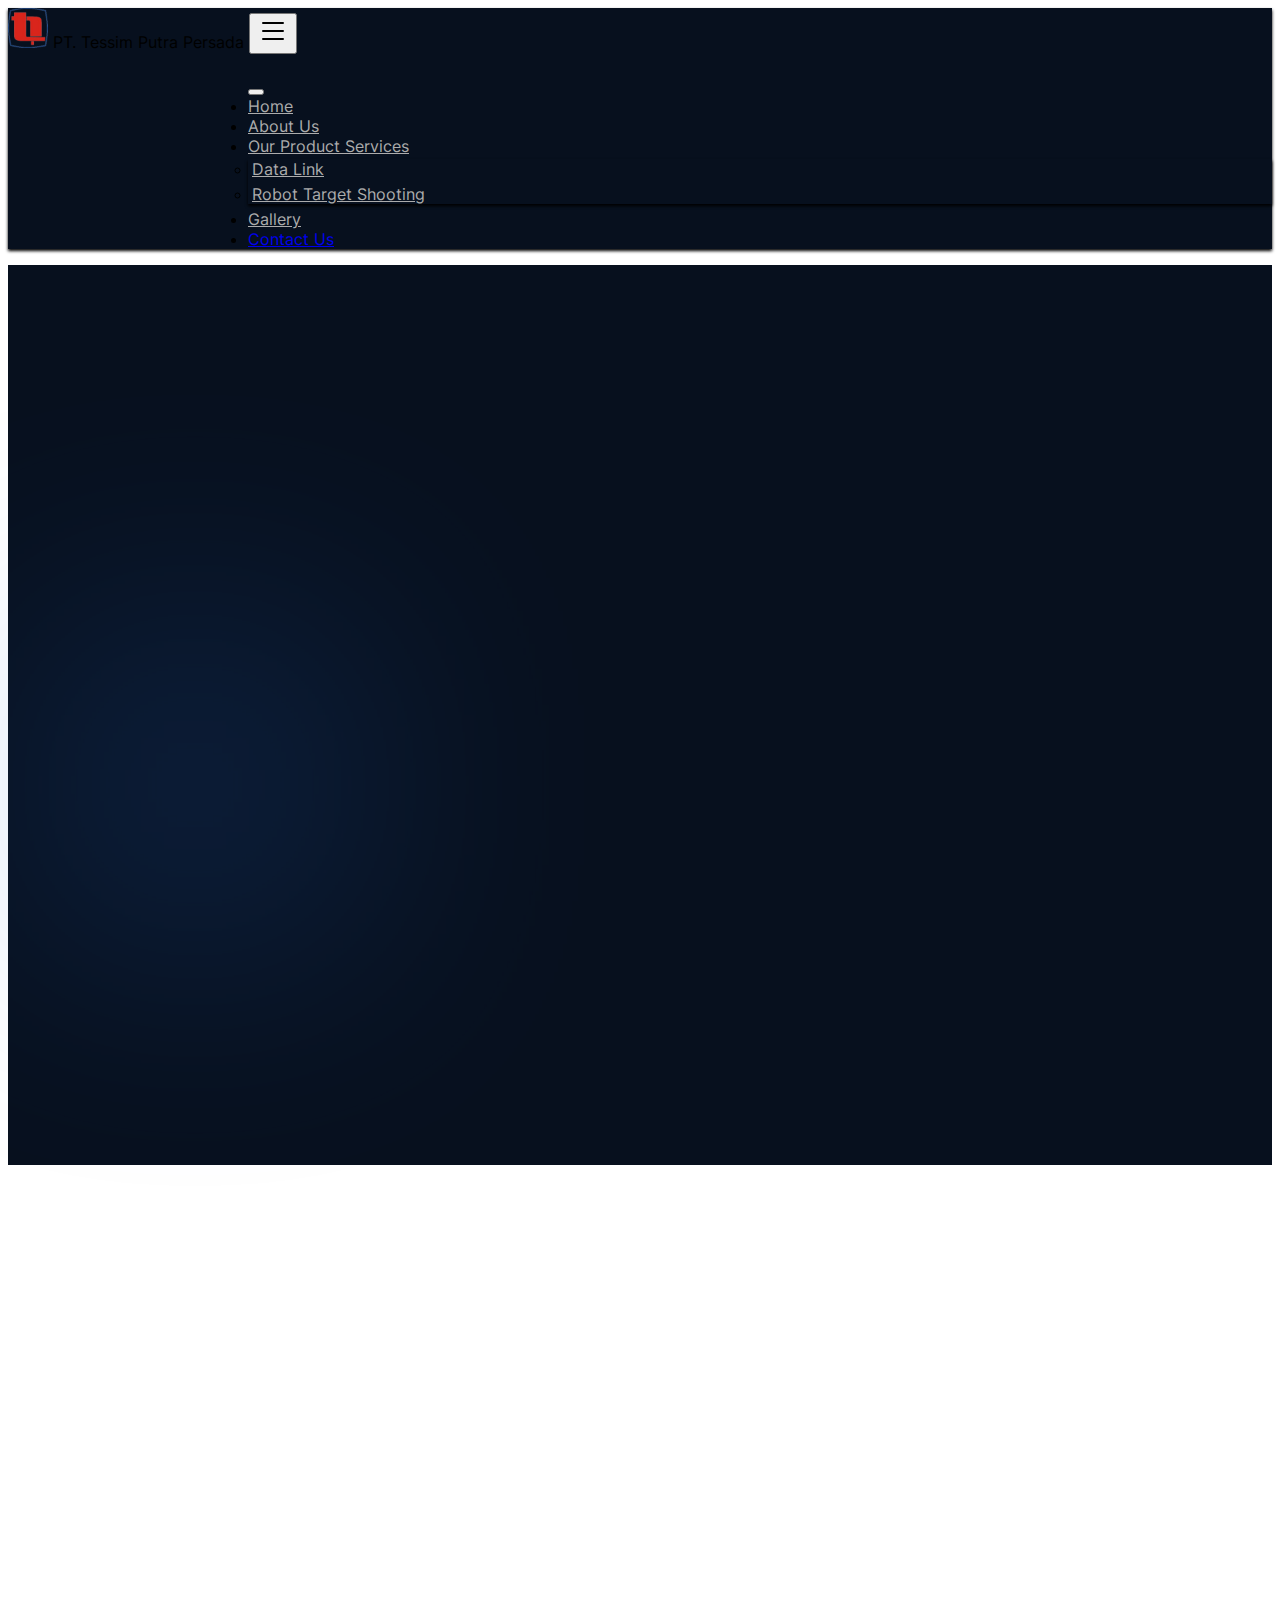
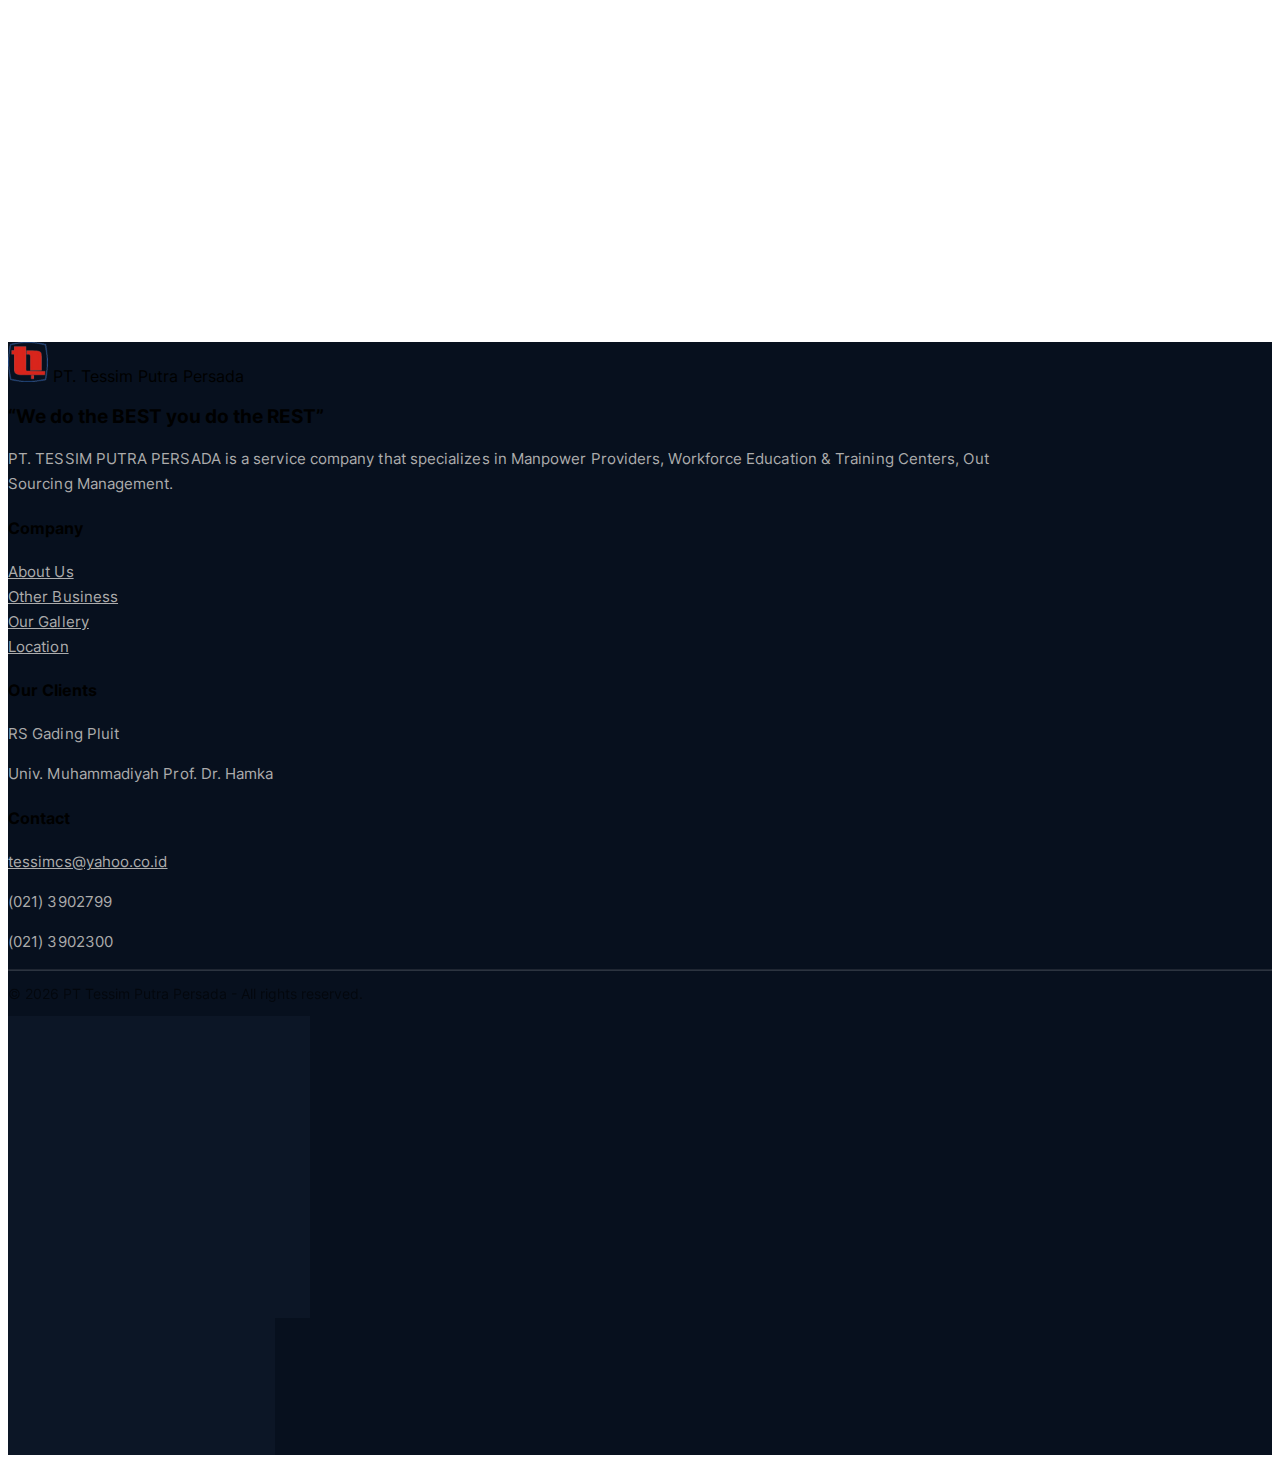
<file: contact.html>
<!DOCTYPE html>
<html lang="en">
<head>
	<meta charset="UTF-8">
	<meta name="viewport" content="width=device-width, initial-scale=1.0">
	<link href="https://cdn.jsdelivr.net/npm/bootstrap@5.2.0-beta1/dist/css/bootstrap.min.css" rel="stylesheet" integrity="sha384-0evHe/X+R7YkIZDRvuzKMRqM+OrBnVFBL6DOitfPri4tjfHxaWutUpFmBp4vmVor" crossorigin="anonymous">
	<link rel="stylesheet" href="https://cdnjs.cloudflare.com/ajax/libs/font-awesome/6.1.1/css/all.min.css" integrity="sha512-KfkfwYDsLkIlwQp6LFnl8zNdLGxu9YAA1QvwINks4PhcElQSvqcyVLLD9aMhXd13uQjoXtEKNosOWaZqXgel0g==" crossorigin="anonymous" referrerpolicy="no-referrer"/>
	<link rel="stylesheet" href="style.css">
	<link href="https://unpkg.com/aos@2.3.1/dist/aos.css" rel="stylesheet">
	<title>Contact Us - PT TESSIMP PUTRA PERSADA</title>
</head>
<body>

	<!-- start navbar -->
		<div class="container-fluid d-flex flex-column fixed-top bg-darkblue navbar-container">
			<nav class="navbar navbar-expand-lg">
				<div class="container p-0">
					<a class="navbar-brand d-flex align-items-center">
						<img src="image/home-page/logo-tessimp.png" alt="logo-pt-tessimp" class="me-3">
						<span class="fs-4 align-middle fw-semibold text-light">PT. Tessim Putra Persada</span>
					</a>
					<button type="button" class="navbar-toggler border-0 shadow-none" data-bs-toggle="offcanvas" data-bs-target="#nav" aria-controls="offcanvasRight">
						<svg xmlns="http://www.w3.org/2000/svg" width="32" height="32" class="bi text-light" fill="currentColor" viewBox="0 0 16 16">
				  			<path fill-rule="evenodd" d="M2.5 11.5A.5.5 0 0 1 3 11h10a.5.5 0 0 1 0 1H3a.5.5 0 0 1-.5-.5zm0-4A.5.5 0 0 1 3 7h10a.5.5 0 0 1 0 1H3a.5.5 0 0 1-.5-.5zm0-4A.5.5 0 0 1 3 3h10a.5.5 0 0 1 0 1H3a.5.5 0 0 1-.5-.5z"></path>
						</svg>
					</button>
					<div id="nav" class="pt-1 offcanvas offcanvas-end w-100" tabindex="-1" aria-labelledby="offcanvasRightLabel">
						<ul class="navbar-nav nav">
							<div class="offcanvas-header p-5">
							    <h5 class="offcanvas-title" id="offcanvasRightLabel"></h5>
							    <button type="button" class="btn-close shadow-none" data-bs-dismiss="offcanvas" aria-label="Close"></button>
						 	</div>
						 	<div class="offcanvas-body">
								<li class="nav-item">
									<a href="index.html" class="nav-link  nav-spec text-light-gray p-1 me-4">Home</a>
								</li>
								<li class="nav-item">
									<a href="about-us.html" class="nav-link p-1 nav-spec me-4 text-light-gray">About Us</a>
								</li>
								<li class="nav-item">
									<div class="dropdown">
										<a href="#" class="dropdown-toggle text-decoration-none nav-link text-light-gray p-1 nav-spec me-4" data-bs-toggle="dropdown">
											Our Product Services
										</a>
										<ul class="dropdown-menu">
											<li>
												<a href="other-business-datalink.html" class="dropdown-item text-light-gray nav-spec">Data Link</a>
											</li>
											<li>
												<a href="other-business-target-shooting.html" class="dropdown-item text-light-gray nav-spec">Robot Target Shooting</a>
											</li>
										</ul>
									</div>
								</li>
								<li class="nav-item">
									<a href="gallery.html" class="nav-link p-1 nav-spec me-4 text-light-gray">Gallery</a>
								</li>
								<li class="nav-item">
									<a href="contact.html" class="nav-link p-1 nav-spec text-light fw-semibold">Contact Us</a>
								</li>
							</div>
						</ul>
					</div>
				</div>
			</nav>
		</div>
	<!-- end navbar -->

	<!-- start first-content -->
		<div class="container-fluid w-100 position-relative contact" id="first-content">
			<div class="container position-absolute start-50 top-50 p-0">
				<p class="text-uppercase text-light text-opacity-25">contact us</p>
				<h1 class="text-light fw-bold display-3 fw-bold mb-5">
					Need our
					<span class="border-bottom border-3 border-red py-1">services?</span>
					<br> 
					<span class="border-bottom border-3 border-red py-1">Contact</span>
					us now.
				</h1>
				<div class="d-inline-block">
					<p class="text-light text-opacity-25">Instagram</p>
					<p class="text-light fs-5">tessimpp.id</p>
				</div>
				<div class="d-inline-block mx-5">
					<p class="text-light text-opacity-25">Phone</p>
					<p class="text-light fs-5">(021) 3902799</p>
				</div>
				<div class="d-inline-block">
					<p class="text-light text-opacity-25">Email</p>
					<p class="text-light fs-5">tessimcs@yahoo.co.id</p>
				</div>
			</div>
			<div class="rounded-circle position-absolute"></div>
		</div>
	<!-- start first-content -->

	<!-- start contact-maps -->
		<div class="clearfix mb-5">
			<div class="container p-0 position-relative float-end" id="contact-maps">
				<iframe src="https://www.google.com/maps/embed?pb=!1m18!1m12!1m3!1d3966.5590463761337!2d106.84429621399495!3d-6.189710762365251!2m3!1f0!2f0!3f0!3m2!1i1024!2i768!4f13.1!3m3!1m2!1s0x2e69f44697dc9e2b%3A0x7dc57551b63bc133!2sPT%20TESSIM%20PUTRA%20PERSADA!5e0!3m2!1sid!2sid!4v1653215623930!5m2!1sid!2sid" width="100%" height="482" style="border:0;" allowfullscreen="" loading="lazy" referrerpolicy="no-referrer-when-downgrade"></iframe>
			</div>
		</div>
	<!-- end contact-maps --> 

	<!-- start contact-form -->
		<div class="container" id="contact-form" data-aos="zoom-in-up" data-aos-duration="800" data-aos-offset="250">
			<div class="row">
				<div class="col-md-6">
					<h5 class="text-uppercase text-red h5 fw-semibold fs-5 border-bottom border-3 border-blue py-2 d-inline-block">contact form</h5>
					<h1 class="fw-bold display-5 mb-4">Contact us by filling out the form beside</h1>
				</div>
				<div class="col-md-6">
					<form action="https://formspree.io/f/xqknjywg" method="post" id="form-action">
						<div class="mb-3">
							<input type="text" name="name" class="rounded-0 border-0 form-control" placeholder="Your Name" required>
						</div>
						<div class="mb-3">
						    <input type="text" name="company_name" class="rounded-0 border-0 form-control" placeholder="Your Company" required>
						</div>
						<div class="mb-3">
						    <input type="number" name="phone" class="rounded-0 border-0 form-control" placeholder="Phone" required>
						</div>
						<div class="mb-3">
						    <input type="email" name="email" class="rounded-0 border-0 form-control" placeholder="Email" required>
						</div>
						<div class="mb-3">
							<textarea class="rounded-0 border-0 form-control" name="message" placeholder="Message" id="floatingTextarea" rows="8" required></textarea>
						</div>
						<div class="clearfix mb-3">
							<button type="submit" class="btn-red px-4 float-end">Submit</button>
						</div>
						<div class="clearfix mb-3">
							<div class="spinner-border text-danger float-end loader" role="status" style="margin-right: 2.23em;">
							  <span class="visually-hidden">Loading...</span>
							</div>
						</div>
					</form>
				</div>
			</div>
		</div>

	<!-- start contact-form -->

	<!-- start footer -->
 			<div class="footer container-fluid bg-darkblue mt-5 pt-5 position-relative">
			<div class="container">
				<div class="row pb-2">
	 				<div class="col-lg-6">
	 					<div class="d-flex align-items-center">
		 					<img src="image/home-page/logo-tessimp.png" alt="Logo PT Tessim Persada Indonesia" style="width: 40px;" class="me-3">
		 					<span class="fs-4 d-inline-block text-light fw-semibold">PT. Tessim Putra Persada</span> 
	 					</div>
	 					<h3 class="text-light mt-4">“We do the BEST you do the REST”</h3>
	 					<p class="text-light-gray">PT. TESSIM PUTRA PERSADA is a service company that specializes in Manpower Providers, Workforce Education & Training Centers, Out Sourcing Management.</p>
	 				</div>
	 				<div class="col-lg-6">
	 					<div class="row">
			 				<div class="col-sm-4">
			 					<h4 class="text-light mb-3">Company</h4>
			 					<a href="about-us.html" class="d-inline-block text-decoration-none text-light-gray mb-2">About Us</a><br>
			 					<a href="other-business-datalink.html" class="d-inline-block text-decoration-none text-light-gray mb-2">Other Business</a><br>
			 					<a href="gallery.html" class="d-inline-block text-decoration-none text-light-gray mb-2">Our Gallery</a><br>
			 					<a href="https://www.google.com/maps/place/PT+TESSIM+PUTRA+PERSADA/@-6.1897108,106.8442962,17z/data=!3m1!4b1!4m5!3m4!1s0x2e69f44697dc9e2b:0x7dc57551b63bc133!8m2!3d-6.1896798!4d106.8465504>View on Maps</a>" class="d-inline-block text-decoration-none text-light-gray">Location</a>
			 				</div>
			 				<div class="col-sm-4">
			 					<h4 class="text-light mb-3">Our Clients</h4>
			 					<p class="text-light-gray mb-2">RS Gading Pluit</p>
			 					<p class="text-light-gray">Univ. Muhammadiyah Prof. Dr. Hamka</p>
			 				</div>
			 				<div class="col-sm-4">
			 					<h4 class="text-light mb-3">Contact</h4>
			 					<a href="mailto:tessimcs@yahoo.co.id" class="text-light-gray mb-2 text-break d-inline-block text-decoration-none">tessimcs@yahoo.co.id</a>
			 					<p class="text-light-gray mb-2">(021) 3902799</p>
			 					<p class="text-light-gray">(021) 3902300</p>
			 				</div>
		 				</div>
	 				</div>
	 			</div>
 				<hr class="text-light">
				<div class="text-light">
	 				<p class="text-center">
	 					&copy; <script> document.write(new Date().getFullYear())</script> PT Tessim Putra Persada - All rights reserved.
	 				</p>
				</div>
			</div>
			<div class="rounded-circle or-1 position-absolute"></div>
			<div class="rounded-circle or-2 position-absolute"></div>
		</div>
 	<!-- end footer -->

	<script src="https://cdn.jsdelivr.net/npm/bootstrap@5.2.0-beta1/dist/js/bootstrap.bundle.min.js" integrity="sha384-pprn3073KE6tl6bjs2QrFaJGz5/SUsLqktiwsUTF55Jfv3qYSDhgCecCxMW52nD2" crossorigin="anonymous"></script>
	<script src="https://ajax.googleapis.com/ajax/libs/jquery/3.3.1/jquery.min.js"></script>
	<script src="https://unpkg.com/aos@2.3.1/dist/aos.js"></script>
	<script type="text/javascript" src="script.js"></script>
	<script>
	  AOS.init({
	  	once: true
	  });
	</script>
	
</body>
</html>
</file>
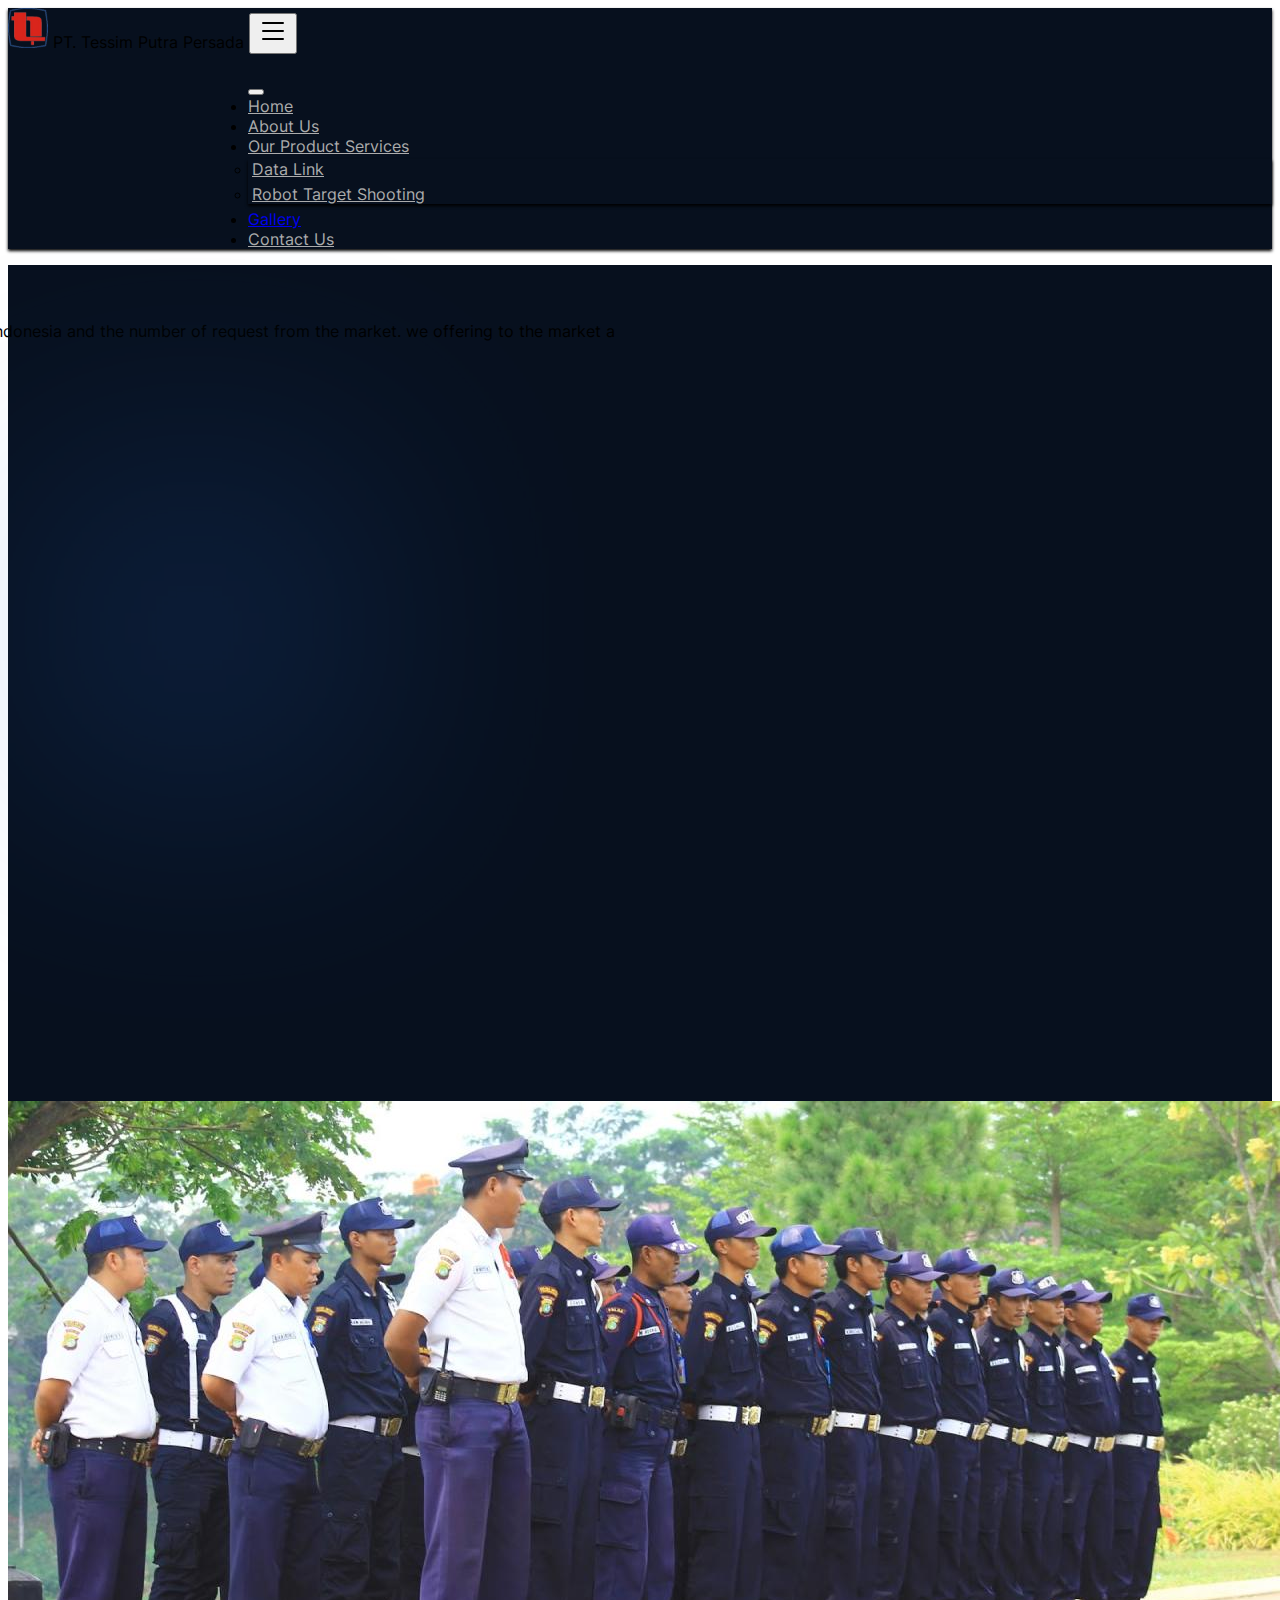
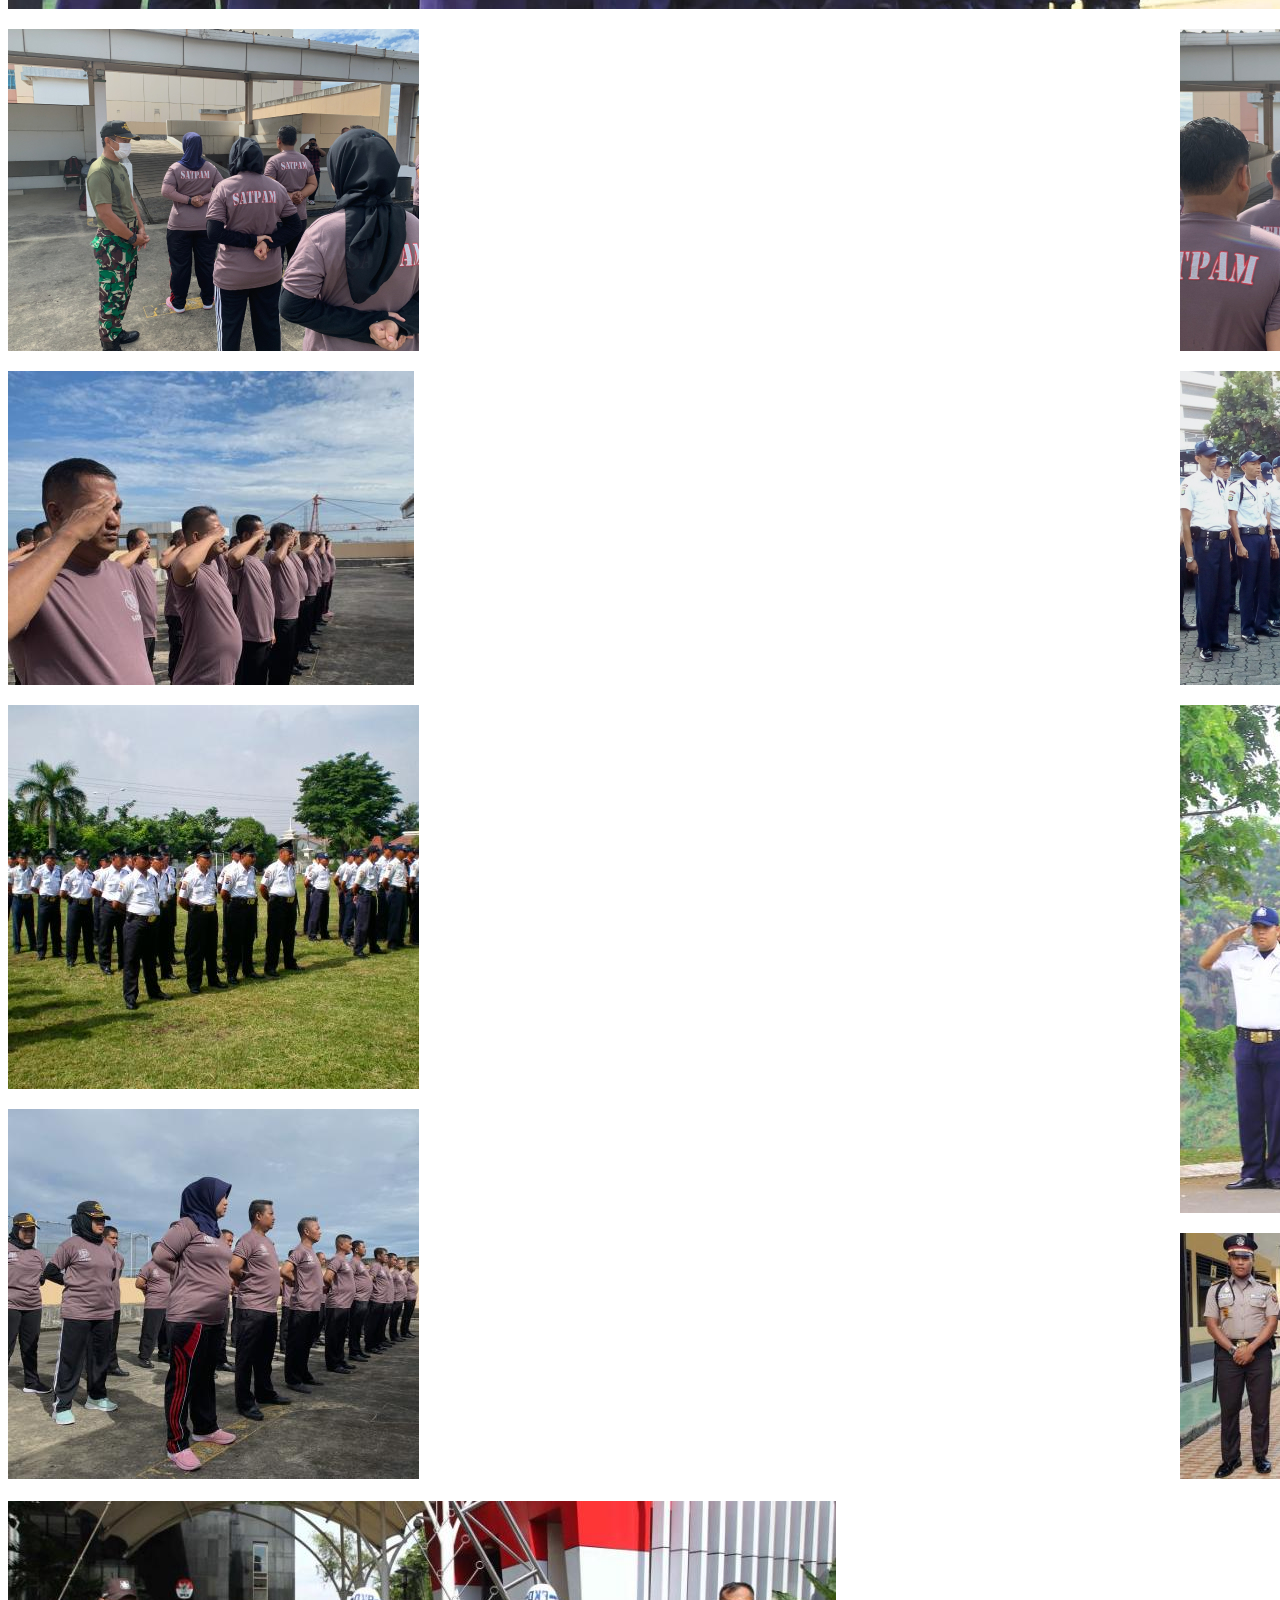
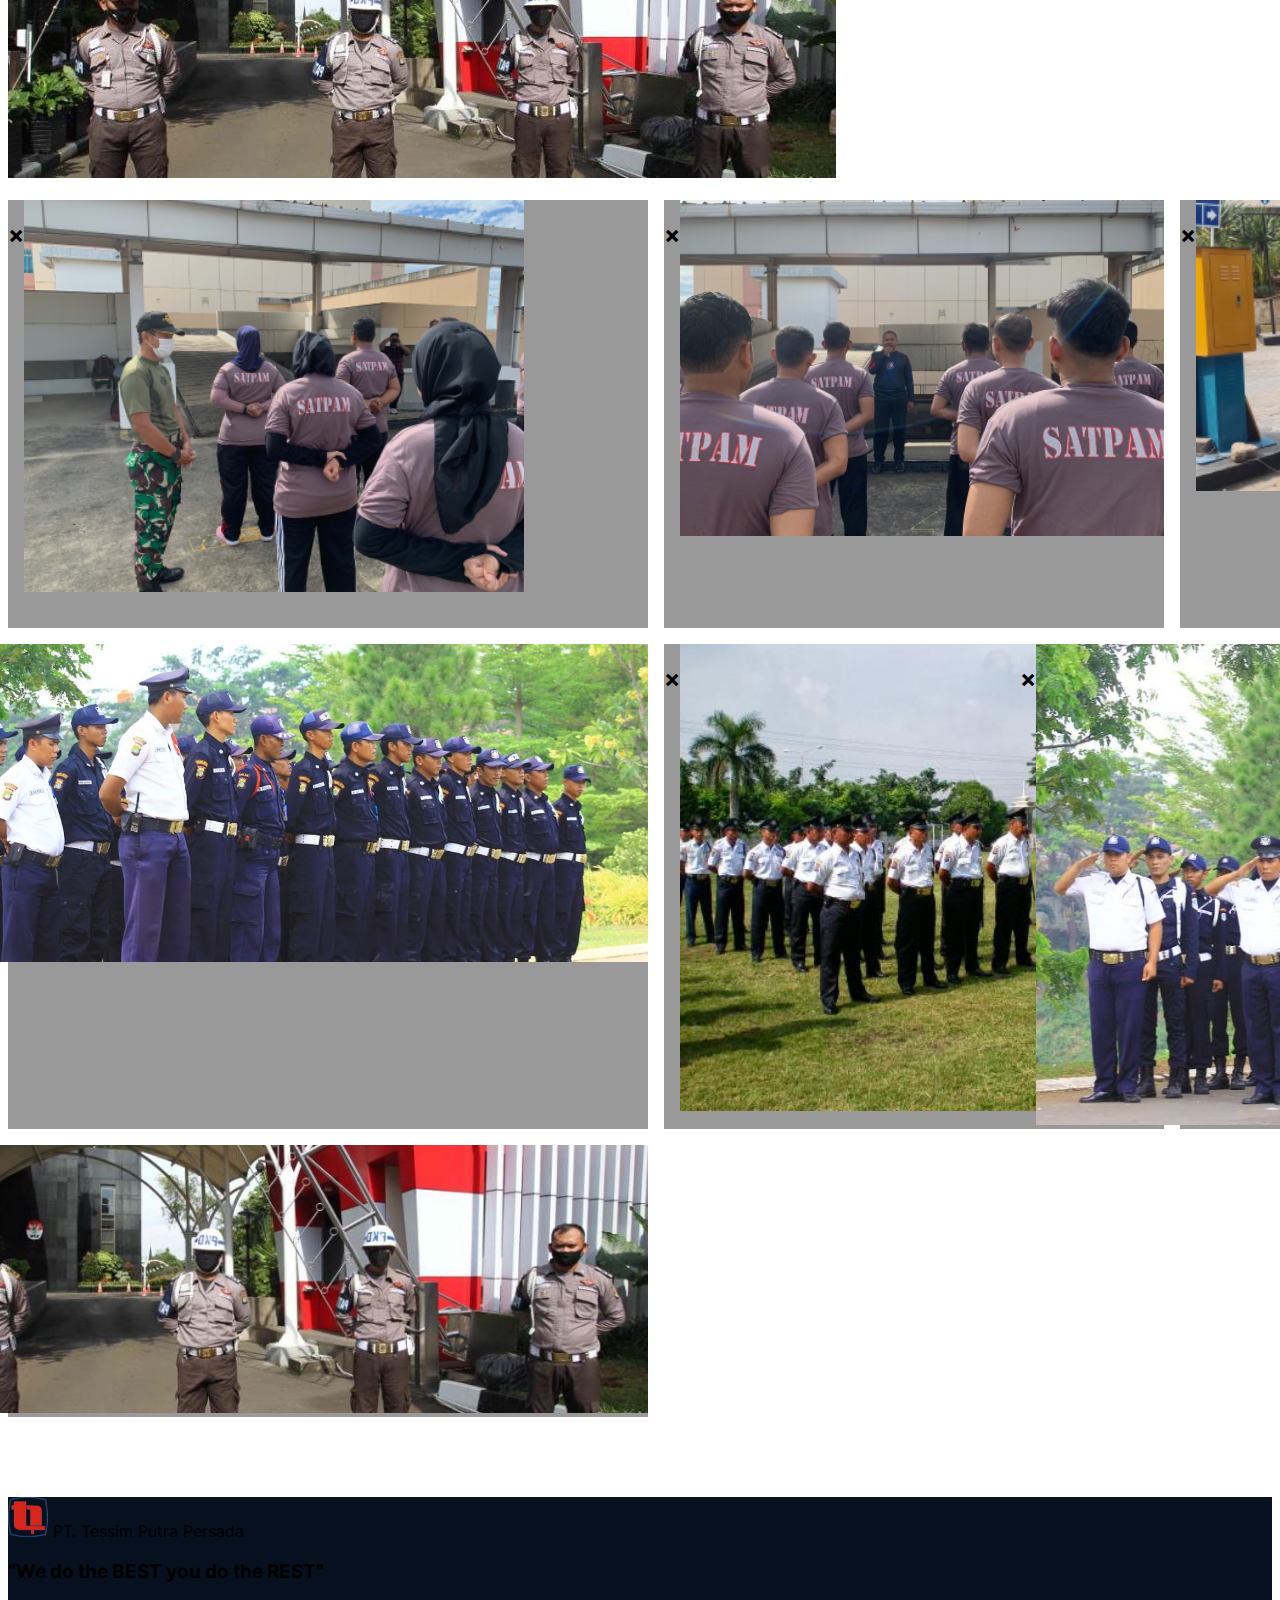
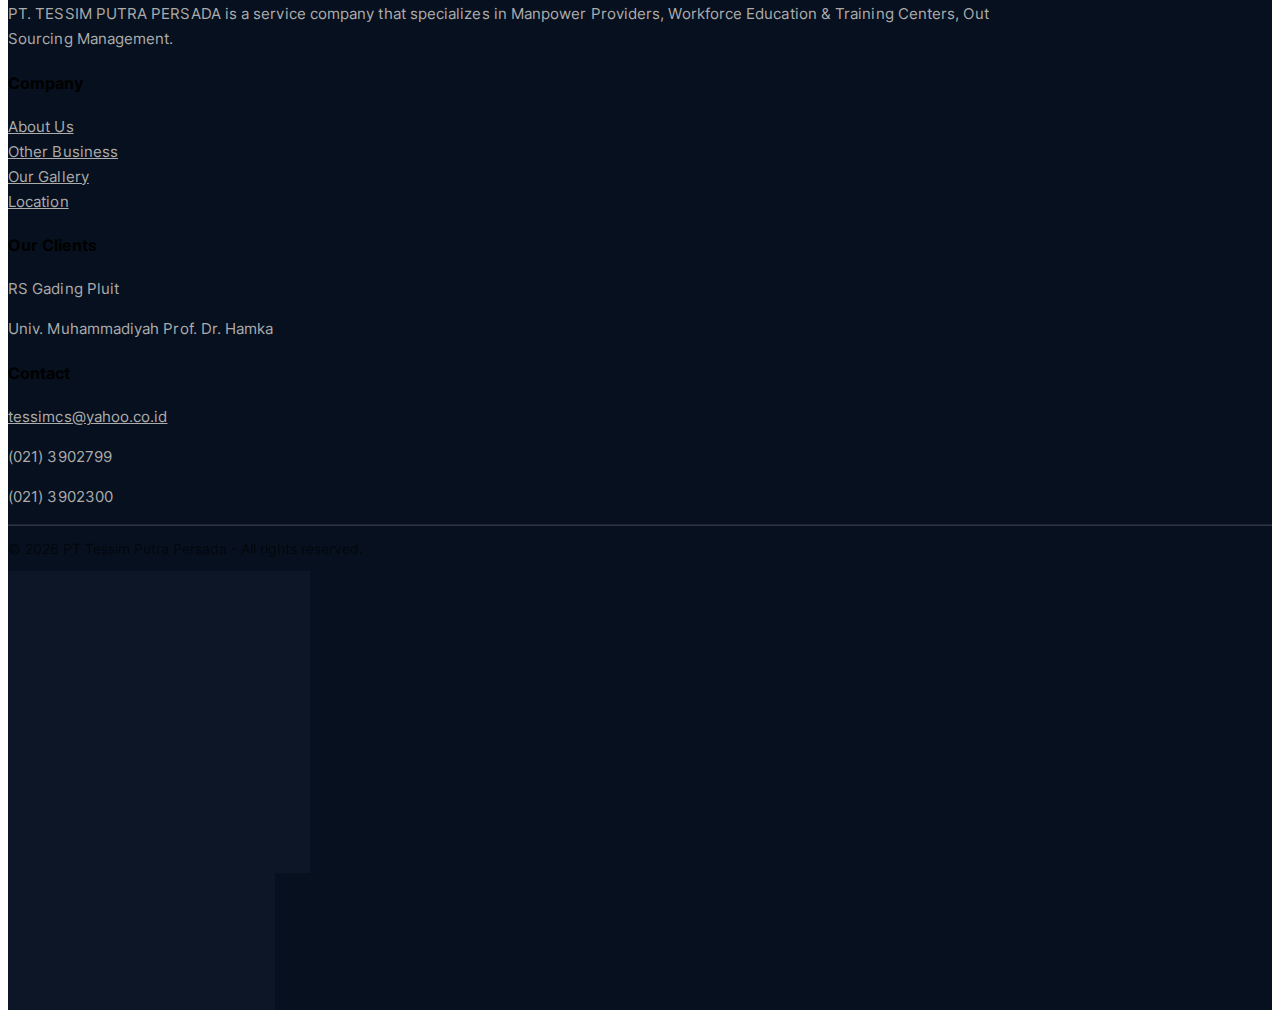
<file: gallery.html>
<!DOCTYPE html>
<html lang="en">
<head>
	<meta charset="UTF-8">
	<meta name="viewport" content="width=device-width, initial-scale=1.0">
	<link href="https://cdn.jsdelivr.net/npm/bootstrap@5.2.0-beta1/dist/css/bootstrap.min.css" rel="stylesheet" integrity="sha384-0evHe/X+R7YkIZDRvuzKMRqM+OrBnVFBL6DOitfPri4tjfHxaWutUpFmBp4vmVor" crossorigin="anonymous">
	<link rel="stylesheet" href="https://cdnjs.cloudflare.com/ajax/libs/font-awesome/6.1.1/css/all.min.css" integrity="sha512-KfkfwYDsLkIlwQp6LFnl8zNdLGxu9YAA1QvwINks4PhcElQSvqcyVLLD9aMhXd13uQjoXtEKNosOWaZqXgel0g==" crossorigin="anonymous" referrerpolicy="no-referrer" />
	<link rel="stylesheet" href="style.css">
	<script src="https://ajax.googleapis.com/ajax/libs/jquery/3.3.1/jquery.min.js"></script> 
	<title>Gallery - PT TESSIMP PUTRA PERSADA</title>
</head>
<body>

	<!-- start navbar -->
		<div class="container-fluid d-flex flex-column fixed-top bg-darkblue navbar-container">
			<nav class="navbar navbar-expand-lg">
				<div class="container p-0">
					<a class="navbar-brand d-flex align-items-center">
						<img src="image/home-page/logo-tessimp.png" alt="logo-pt-tessimp" class="me-3">
						<span class="fs-4 align-middle fw-semibold text-light">PT. Tessim Putra Persada</span>
					</a>
					<button type="button" class="navbar-toggler border-0 shadow-none" data-bs-toggle="offcanvas" data-bs-target="#nav" aria-controls="offcanvasRight">
						<svg xmlns="http://www.w3.org/2000/svg" width="32" height="32" class="bi text-light" fill="currentColor" viewBox="0 0 16 16">
				  			<path fill-rule="evenodd" d="M2.5 11.5A.5.5 0 0 1 3 11h10a.5.5 0 0 1 0 1H3a.5.5 0 0 1-.5-.5zm0-4A.5.5 0 0 1 3 7h10a.5.5 0 0 1 0 1H3a.5.5 0 0 1-.5-.5zm0-4A.5.5 0 0 1 3 3h10a.5.5 0 0 1 0 1H3a.5.5 0 0 1-.5-.5z"></path>
						</svg>
					</button>
					<div id="nav" class="pt-1 offcanvas offcanvas-end w-100" tabindex="-1" aria-labelledby="offcanvasRightLabel">
						<ul class="navbar-nav nav">
							<div class="offcanvas-header p-5">
							    <h5 class="offcanvas-title" id="offcanvasRightLabel"></h5>
							    <button type="button" class="btn-close shadow-none" data-bs-dismiss="offcanvas" aria-label="Close"></button>
						 	</div>
						 	<div class="offcanvas-body">
								<li class="nav-item">
									<a href="index.html" class="nav-link  nav-spec text-light-gray p-1 me-4">Home</a>
								</li>
								<li class="nav-item">
									<a href="about-us.html" class="nav-link p-1 nav-spec me-4 text-light-gray">About Us</a>
								</li>
								<li class="nav-item">
									<div class="dropdown">
										<a href="#" class="dropdown-toggle text-decoration-none nav-link text-light-gray p-1 nav-spec me-4" data-bs-toggle="dropdown">
											Our Product Services
										</a>
										<ul class="dropdown-menu">
											<li>
												<a href="other-business-datalink.html" class="dropdown-item text-light-gray nav-spec">Data Link</a>
											</li>
											<li>
												<a href="other-business-target-shooting.html" class="dropdown-item text-light-gray nav-spec">Robot Target Shooting</a>
											</li>
										</ul>
									</div>
								</li>
								<li class="nav-item">
									<a href="gallery.html" class="nav-link p-1 nav-spec me-4 text-light fw-semibold">Gallery</a>
								</li>
								<li class="nav-item">
									<a href="contact.html" class="nav-link p-1 nav-spec text-light-gray">Contact Us</a>
								</li>
							</div>
						</ul>
					</div>
				</div>
			</nav>
		</div>
	<!-- end navbar -->	

	<!-- start first-content-->
		<div class="container-fluid w-100 position-relative gallery" id="first-content">
			<div class="container position-absolute start-50 top-50 p-0">
				<p class="text-uppercase text-light text-opacity-25 mb-4">gallery</p>
				<h1 class="text-light fw-bold display-3 fw-bold mb-5">
					<span class="border-bottom border-3 border-red py-1">Gallery</span> about our 
					<br> company's 
					<span class="border-bottom border-3 border-red py-1">services.</span>
				</h1>
				<p class="text-light fs-5">
					Tessim guard start the security bussines in 1999 due to unrest that happening in indonesia and the number of request from the market. we offering to the market a diffrent way of look at the security approach, that is the preventive approach.
				</p>
			</div>
			<a href="#" class="p-2 px-3 topBtn">
				<i class="fa-solid fa-arrow-up"></i>
			</a> 
			<div class="rounded-circle position-absolute"></div>
		</div>
	<!-- end first-content-->

	<!-- start gallery -->
		<div class="container text-center position-relative" id="gallery">
			<div class="container-fluid mb-4">
				<div class="item1">
					<img src="image/gallery-image/img-gallery-1.jpg" alt="img-gallery-1" class="d-block w-100 h-100"  data-bs-target=".pict-1" data-bs-toggle="modal" >
				</div>
				<div class="modal fade pict-1">
					<div class="modal-dialog modal-dialog-centered">
						<div class="modal-content border-0">
							<div class="mb-1">
								<h2 class="m-0 fs-1 text-white d-inline-block" data-bs-dismiss="modal">&times;</h2>
							</div>
							<div class="modal-body m-0">
								<img src="image/gallery-image/img-gallery-1.jpg" alt="bleach" class="d-block fw-bold mx-auto">
							</div>
						</div>
					</div>
				</div>

				<div class="item2">
					<img src="image/gallery-image/img-gallery-2.jpg" alt="img-gallery-2" class="d-block w-100 h-100" data-bs-target=".pict-2" data-bs-toggle="modal" >
				</div>
				<div class="modal fade pict-2">
					<div class="modal-dialog modal-dialog-centered">
						<div class="modal-content border-0">
							<div class="mb-1">
								<h2 class="m-0 fs-1 text-white d-inline-block" data-bs-dismiss="modal">&times;</h2>
							</div>
							<div class="modal-body m-0">
								<img src="image/gallery-image/img-gallery-2.jpg" alt="bleach" class="d-block fw-bold mx-auto">
							</div>
						</div>
					</div>
				</div>

				<div class="item3">
					<img src="image/gallery-image/img-gallery-3.jpg" alt="img-gallery-3" class="d-block w-100 h-100" data-bs-target=".pict-3" data-bs-toggle="modal" >
				</div>
				<div class="modal fade pict-3">
					<div class="modal-dialog modal-dialog-centered">
						<div class="modal-content border-0">
							<div class="mb-1">
								<h2 class="m-0 fs-1 text-white d-inline-block" data-bs-dismiss="modal">&times;</h2>
							</div>
							<div class="modal-body m-0">
								<img src="image/gallery-image/img-gallery-3.jpg" alt="bleach" class="d-block fw-bold mx-auto">
							</div>
						</div>
					</div>
				</div>

				<div class="item4">
					<img src="image/gallery-image/img-gallery-4.jpg" alt="img-gallery-4" class="d-block w-100 h-100" data-bs-target=".pict-4" data-bs-toggle="modal" >
				</div>
				<div class="modal fade pict-4">
					<div class="modal-dialog modal-dialog-centered">
						<div class="modal-content border-0">
							<div class="mb-1">
								<h2 class="m-0 fs-1 text-white d-inline-block" data-bs-dismiss="modal">&times;</h2>
							</div>
							<div class="modal-body m-0">
								<img src="image/gallery-image/img-gallery-4.jpg" alt="bleach" class="d-block fw-bold mx-auto">
							</div>
						</div>
					</div>
				</div>

				<div class="item5">
					<img src="image/gallery-image/img-gallery-5.jpg" alt="img-gallery-5" class="d-block w-100 h-100" data-bs-target=".pict-5" data-bs-toggle="modal" >
				</div>
				<div class="modal fade pict-5">
					<div class="modal-dialog modal-dialog-centered">
						<div class="modal-content border-0">
							<div class="mb-1">
								<h2 class="m-0 fs-1 text-white d-inline-block" data-bs-dismiss="modal">&times;</h2>
							</div>
							<div class="modal-body m-0">
								<img src="image/gallery-image/img-gallery-5.jpg" alt="bleach" class="d-block fw-bold mx-auto">
							</div>
						</div>
					</div>
				</div>

				<div class="item6">
					<img src="image/gallery-image/img-gallery-6.jpg" alt="img-gallery-6" class="d-block w-100 h-100" data-bs-target=".pict-6" data-bs-toggle="modal" >
				</div>
				<div class="modal fade pict-6">
					<div class="modal-dialog modal-dialog-centered">
						<div class="modal-content border-0">
							<div class="mb-1">
								<h2 class="m-0 fs-1 text-white d-inline-block" data-bs-dismiss="modal">&times;</h2>
							</div>
							<div class="modal-body m-0">
								<img src="image/gallery-image/img-gallery-6.jpg" alt="bleach" class="d-block fw-bold mx-auto">
							</div>
						</div>
					</div>
				</div>

				<div class="item7">
					<img src="image/gallery-image/img-gallery-7.jpg" alt="img-gallery-7" class="d-block w-100 h-100" data-bs-target=".pict-7" data-bs-toggle="modal" >
				</div>
				<div class="modal fade pict-7">
					<div class="modal-dialog modal-dialog-centered">
						<div class="modal-content border-0">
							<div class="mb-1">
								<h2 class="m-0 fs-1 text-white d-inline-block" data-bs-dismiss="modal">&times;</h2>
							</div>
							<div class="modal-body m-0">
								<img src="image/gallery-image/img-gallery-7.jpg" alt="bleach" class="d-block fw-bold mx-auto">
							</div>
						</div>
					</div>
				</div>

				<div class="item8">
					<img src="image/gallery-image/img-gallery-8.jpg" alt="img-gallery-8" class="d-block w-100 h-100" data-bs-target=".pict-8" data-bs-toggle="modal" >
				</div>
				<div class="modal fade pict-8">
					<div class="modal-dialog modal-dialog-centered">
						<div class="modal-content border-0">
							<div class="mb-1">
								<h2 class="m-0 fs-1 text-white d-inline-block" data-bs-dismiss="modal">&times;</h2>
							</div>
							<div class="modal-body m-0">
								<img src="image/gallery-image/img-gallery-8.jpg" alt="bleach" class="d-block fw-bold mx-auto">
							</div>
						</div>
					</div>
				</div>

				<div class="item9">
					<img src="image/gallery-image/img-gallery-9.jpg" alt="img-gallery-9" class="d-block w-100 h-100" data-bs-target=".pict-9" data-bs-toggle="modal" >
				</div>
				<div class="modal fade pict-9">
					<div class="modal-dialog modal-dialog-centered">
						<div class="modal-content border-0">
							<div class="mb-1">
								<h2 class="m-0 fs-1 text-white d-inline-block" data-bs-dismiss="modal">&times;</h2>
							</div>
							<div class="modal-body m-0">
								<img src="image/gallery-image/img-gallery-9.jpg" alt="bleach" class="d-block fw-bold mx-auto">
							</div>
						</div>
					</div>
				</div>

				<div class="item10">
					<img src="image/gallery-image/img-gallery-10.jpg" alt="img-gallery-10" class="d-block w-100 h-100" data-bs-target=".pict-10" data-bs-toggle="modal" >
				</div>
				<div class="modal fade pict-10">
					<div class="modal-dialog modal-dialog-centered">
						<div class="modal-content border-0">
							<div class="mb-1">
								<h2 class="m-0 fs-1 text-white d-inline-block" data-bs-dismiss="modal">&times;</h2>
							</div>
							<div class="modal-body m-0">
								<img src="image/gallery-image/img-gallery-10.jpg" alt="bleach" class="d-block fw-bold mx-auto">
							</div>
						</div>
					</div>
				</div>

				<div class="item11">
					<img src="image/gallery-image/img-gallery-11.jpg" alt="img-gallery-11" class="d-block w-100 h-100" data-bs-target=".pict-11" data-bs-toggle="modal" >
				</div>
				<div class="modal fade pict-11">
					<div class="modal-dialog modal-dialog-centered">
						<div class="modal-content border-0">
							<div class="mb-1">
								<h2 class="m-0 fs-1 text-white d-inline-block" data-bs-dismiss="modal">&times;</h2>
							</div>
							<div class="modal-body m-0">
								<img src="image/gallery-image/img-gallery-11.jpg" alt="bleach" class="d-block fw-bold mx-auto">
							</div>
						</div>
					</div>
				</div>

				<div class="item12">
					<img src="image/gallery-image/img-gallery-12.jpg" alt="img-gallery-12" class="d-block w-100 h-100" data-bs-target=".pict-12" data-bs-toggle="modal" >
				</div>
				<div class="modal fade pict-12">
					<div class="modal-dialog modal-dialog-centered">
						<div class="modal-content border-0">
							<div class="mb-1">
								<h2 class="m-0 fs-1 text-white d-inline-block" data-bs-dismiss="modal">&times;</h2>
							</div>
							<div class="modal-body m-0">
								<img src="image/gallery-image/img-gallery-12.jpg" alt="bleach" class="d-block fw-bold mx-auto">
							</div>
						</div>
					</div>
				</div>

				<div class="item13">
					<img src="image/gallery-image/img-gallery-13.jpg" alt="img-gallery-13" class="d-block w-100 h-100" data-bs-target=".pict-13" data-bs-toggle="modal" >
				</div>
				<div class="modal fade pict-13">
					<div class="modal-dialog modal-dialog-centered">
						<div class="modal-content border-0">
							<div class="mb-1">
								<h2 class="m-0 fs-1 text-white d-inline-block" data-bs-dismiss="modal">&times;</h2>
							</div>
							<div class="modal-body m-0">
								<img src="image/gallery-image/img-gallery-13.jpg" alt="bleach" class="d-block fw-bold mx-auto">
							</div>
						</div>
					</div>
				</div>

			</div>
		</div> 
	<!-- end gallery --> 

	<!-- start footer -->
 			<div class="footer container-fluid bg-darkblue mt-5 pt-5 position-relative">
			<div class="container">
				<div class="row pb-2">
	 				<div class="col-lg-6">
	 					<div class="d-flex align-items-center">
		 					<img src="image/home-page/logo-tessimp.png" alt="Logo PT Tessim Persada Indonesia" style="width: 40px;" class="me-3">
		 					<span class="fs-4 d-inline-block text-light fw-semibold">PT. Tessim Putra Persada</span> 
	 					</div>
	 					<h3 class="text-light mt-4">“We do the BEST you do the REST”</h3>
	 					<p class="text-light-gray">PT. TESSIM PUTRA PERSADA is a service company that specializes in Manpower Providers, Workforce Education & Training Centers, Out Sourcing Management.</p>
	 				</div>
	 				<div class="col-lg-6">
	 					<div class="row">
			 				<div class="col-sm-4">
			 					<h4 class="text-light mb-3">Company</h4>
			 					<a href="about-us.html" class="d-inline-block text-decoration-none text-light-gray mb-2">About Us</a><br>
			 					<a href="other-business-datalink.html" class="d-inline-block text-decoration-none text-light-gray mb-2">Other Business</a><br>
			 					<a href="gallery.html" class="d-inline-block text-decoration-none text-light-gray mb-2">Our Gallery</a><br>
			 					<a href="https://www.google.com/maps/place/PT+TESSIM+PUTRA+PERSADA/@-6.1897108,106.8442962,17z/data=!3m1!4b1!4m5!3m4!1s0x2e69f44697dc9e2b:0x7dc57551b63bc133!8m2!3d-6.1896798!4d106.8465504>View on Maps</a>" class="d-inline-block text-decoration-none text-light-gray">Location</a>
			 				</div>
			 				<div class="col-sm-4">
			 					<h4 class="text-light mb-3">Our Clients</h4>
			 					<p class="text-light-gray mb-2">RS Gading Pluit</p>
			 					<p class="text-light-gray">Univ. Muhammadiyah Prof. Dr. Hamka</p>
			 				</div>
			 				<div class="col-sm-4">
			 					<h4 class="text-light mb-3">Contact</h4>
			 					<a href="mailto:tessimcs@yahoo.co.id" class="text-light-gray mb-2 text-break d-inline-block text-decoration-none">tessimcs@yahoo.co.id</a>
			 					<p class="text-light-gray mb-2">(021) 3902799</p>
			 					<p class="text-light-gray">(021) 3902300</p>
			 				</div>
		 				</div>
	 				</div>
	 			</div>
 				<hr class="text-light">
				<div class="text-light">
	 				<p class="text-center">
	 					&copy; <script> document.write(new Date().getFullYear())</script> PT Tessim Putra Persada - All rights reserved.
	 				</p>
				</div>
			</div>
			<div class="rounded-circle or-1 position-absolute"></div>
			<div class="rounded-circle or-2 position-absolute"></div>
		</div>
 	<!-- end footer -->

	<script src="https://cdn.jsdelivr.net/npm/bootstrap@5.2.0-beta1/dist/js/bootstrap.bundle.min.js" integrity="sha384-pprn3073KE6tl6bjs2QrFaJGz5/SUsLqktiwsUTF55Jfv3qYSDhgCecCxMW52nD2" crossorigin="anonymous"></script>
	<script type="text/javascript" src="script.js"></script>
	
</body>
</html>
</file>
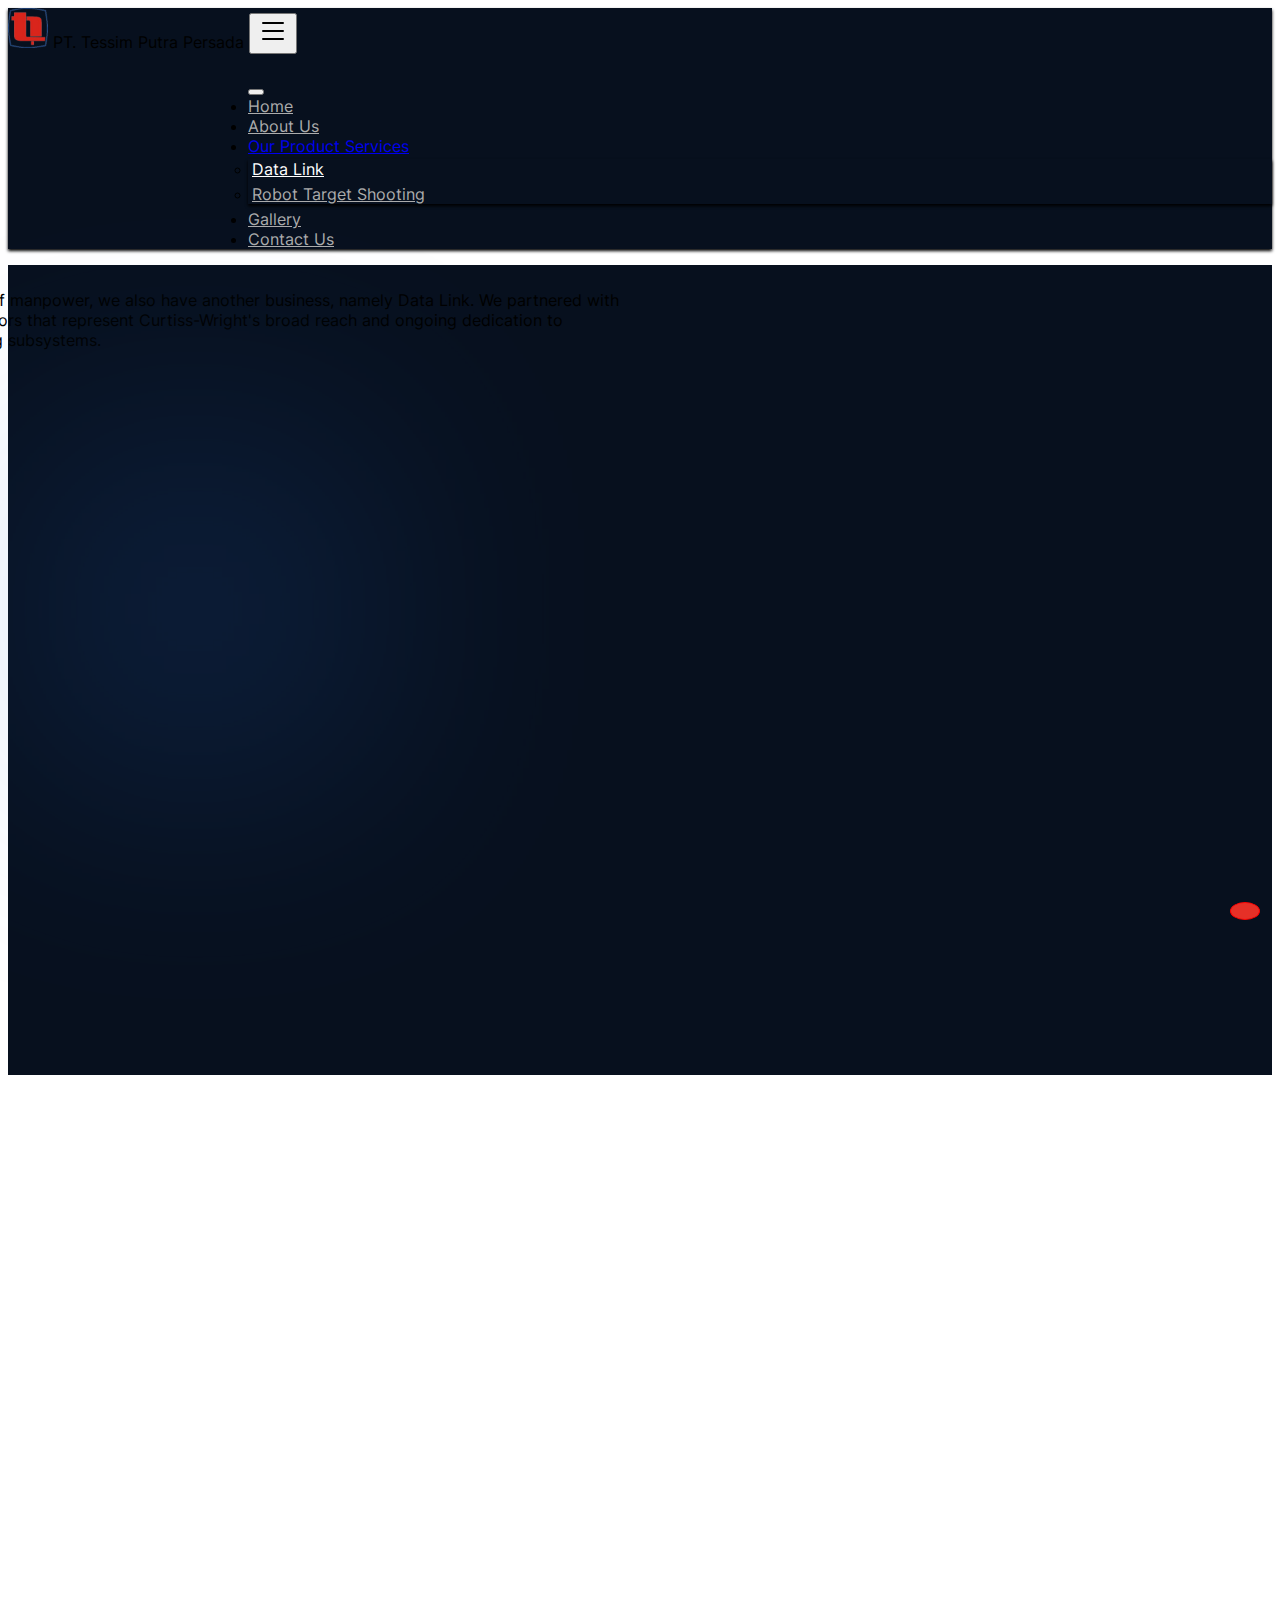
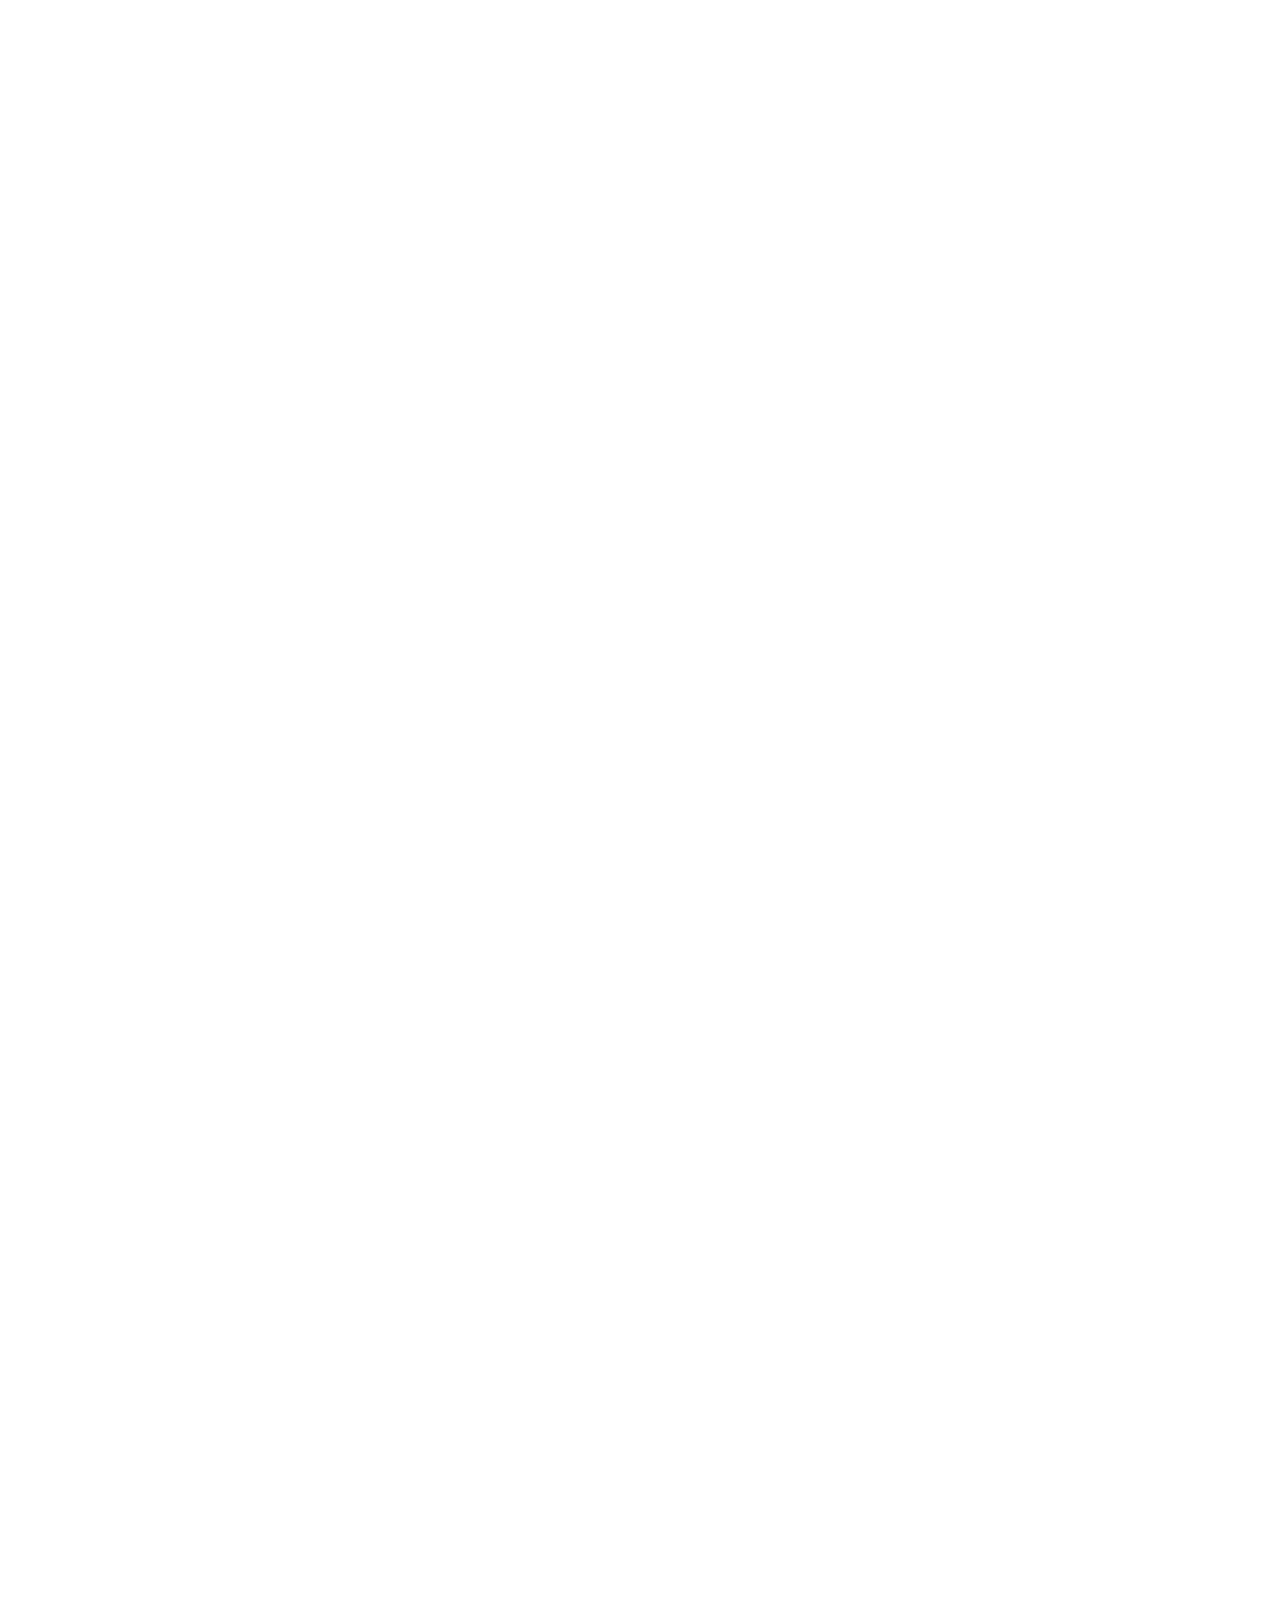
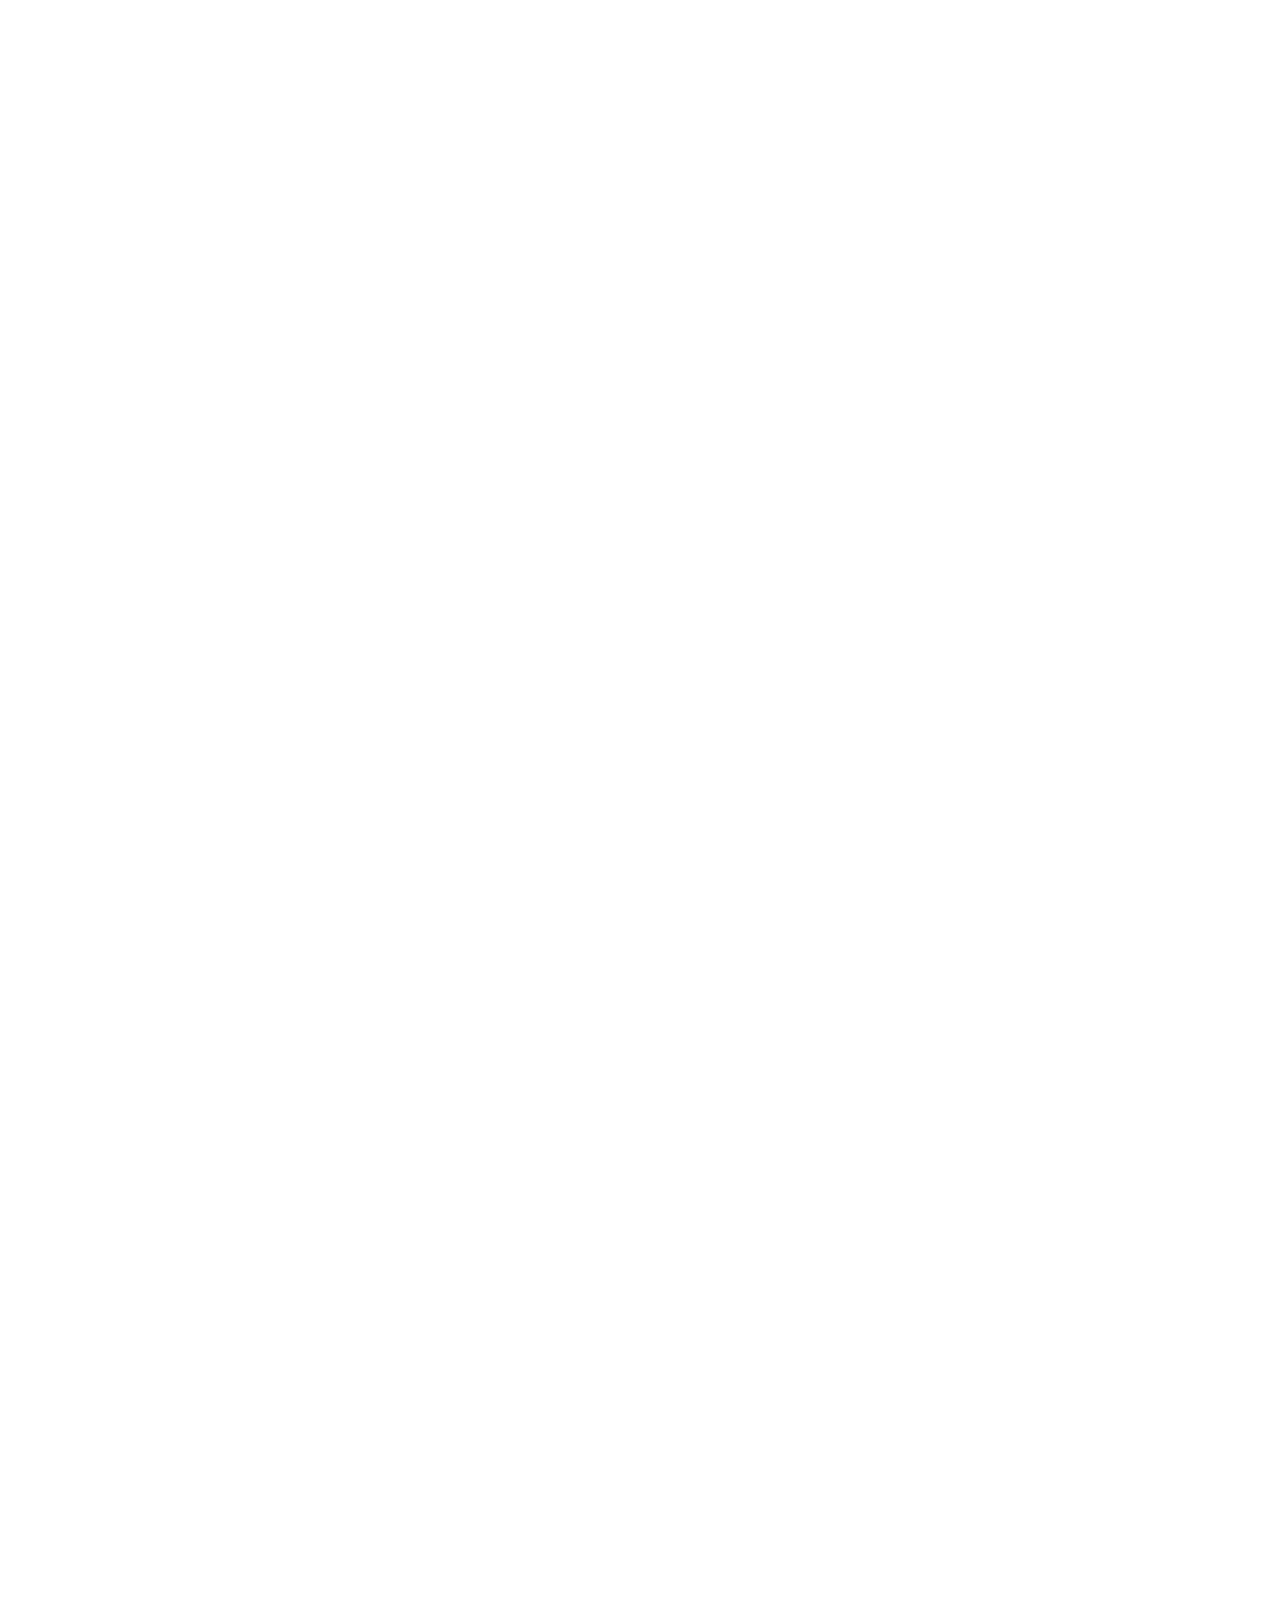
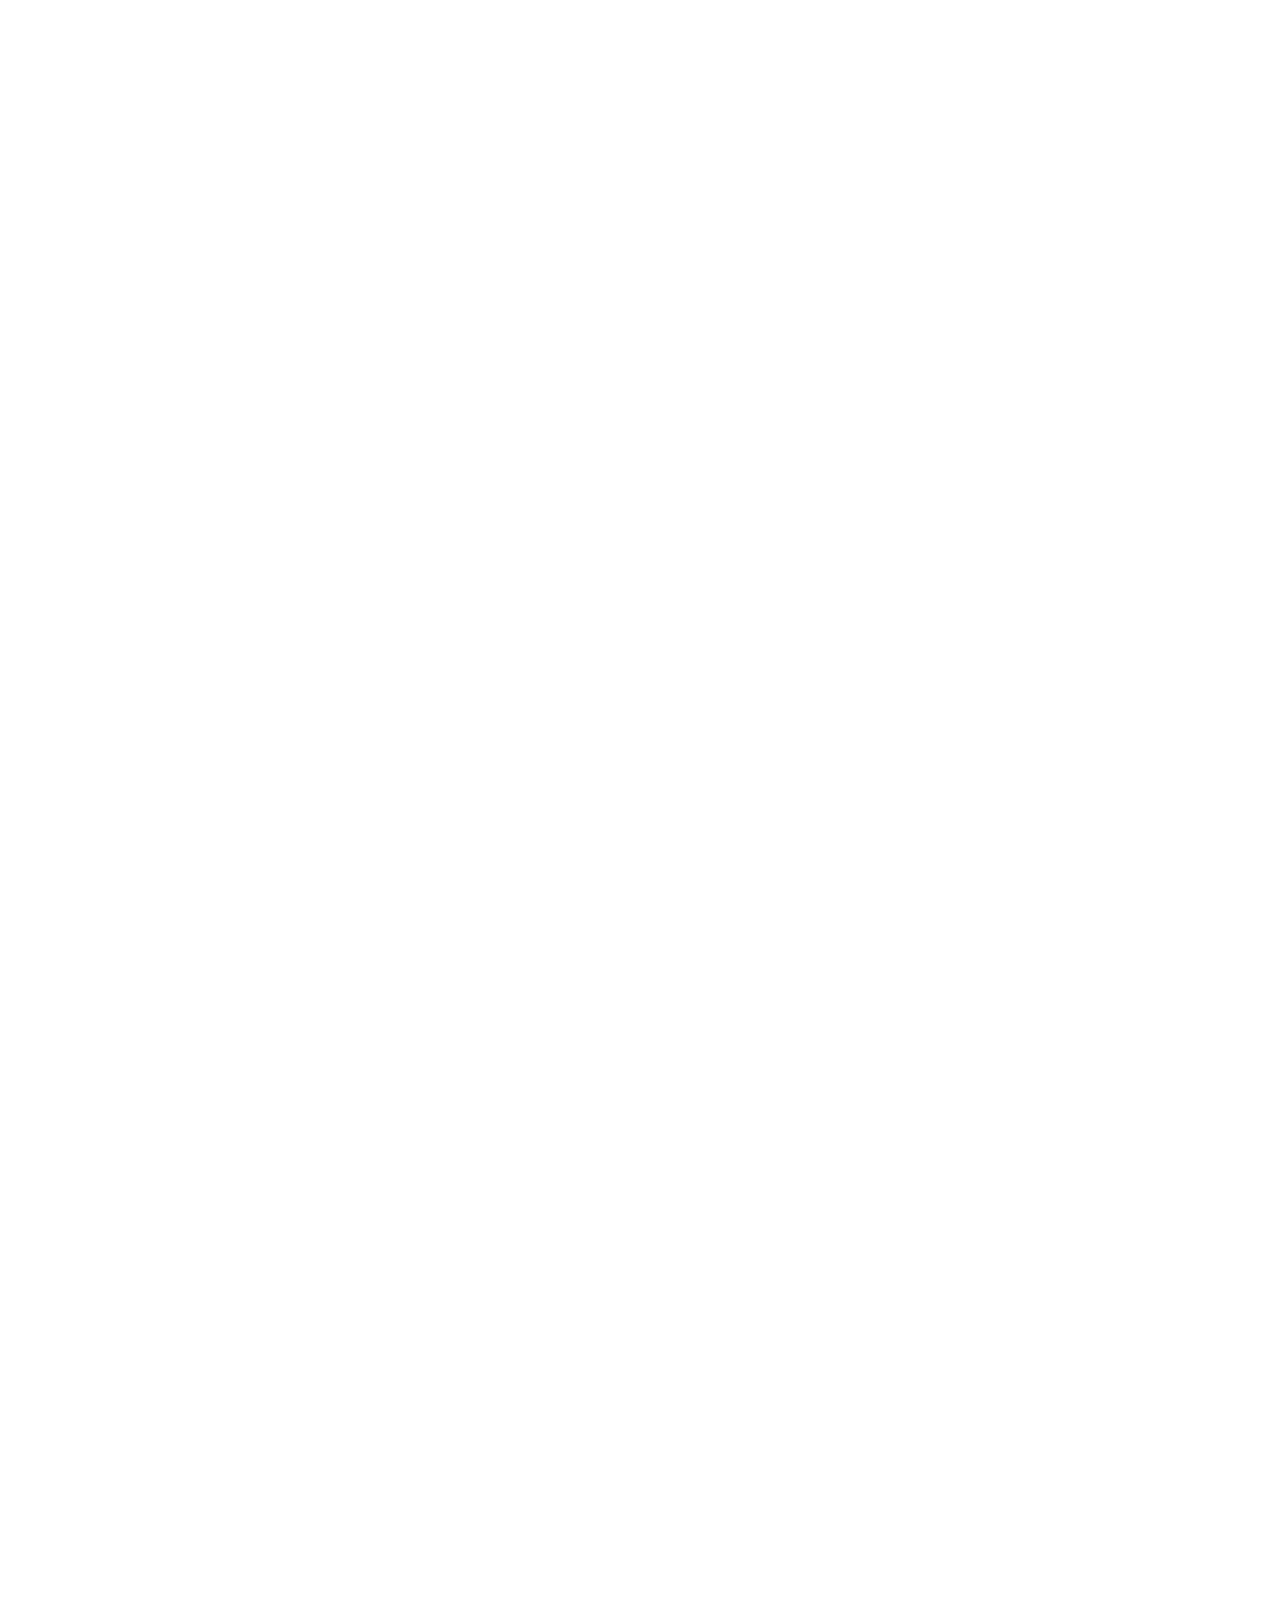
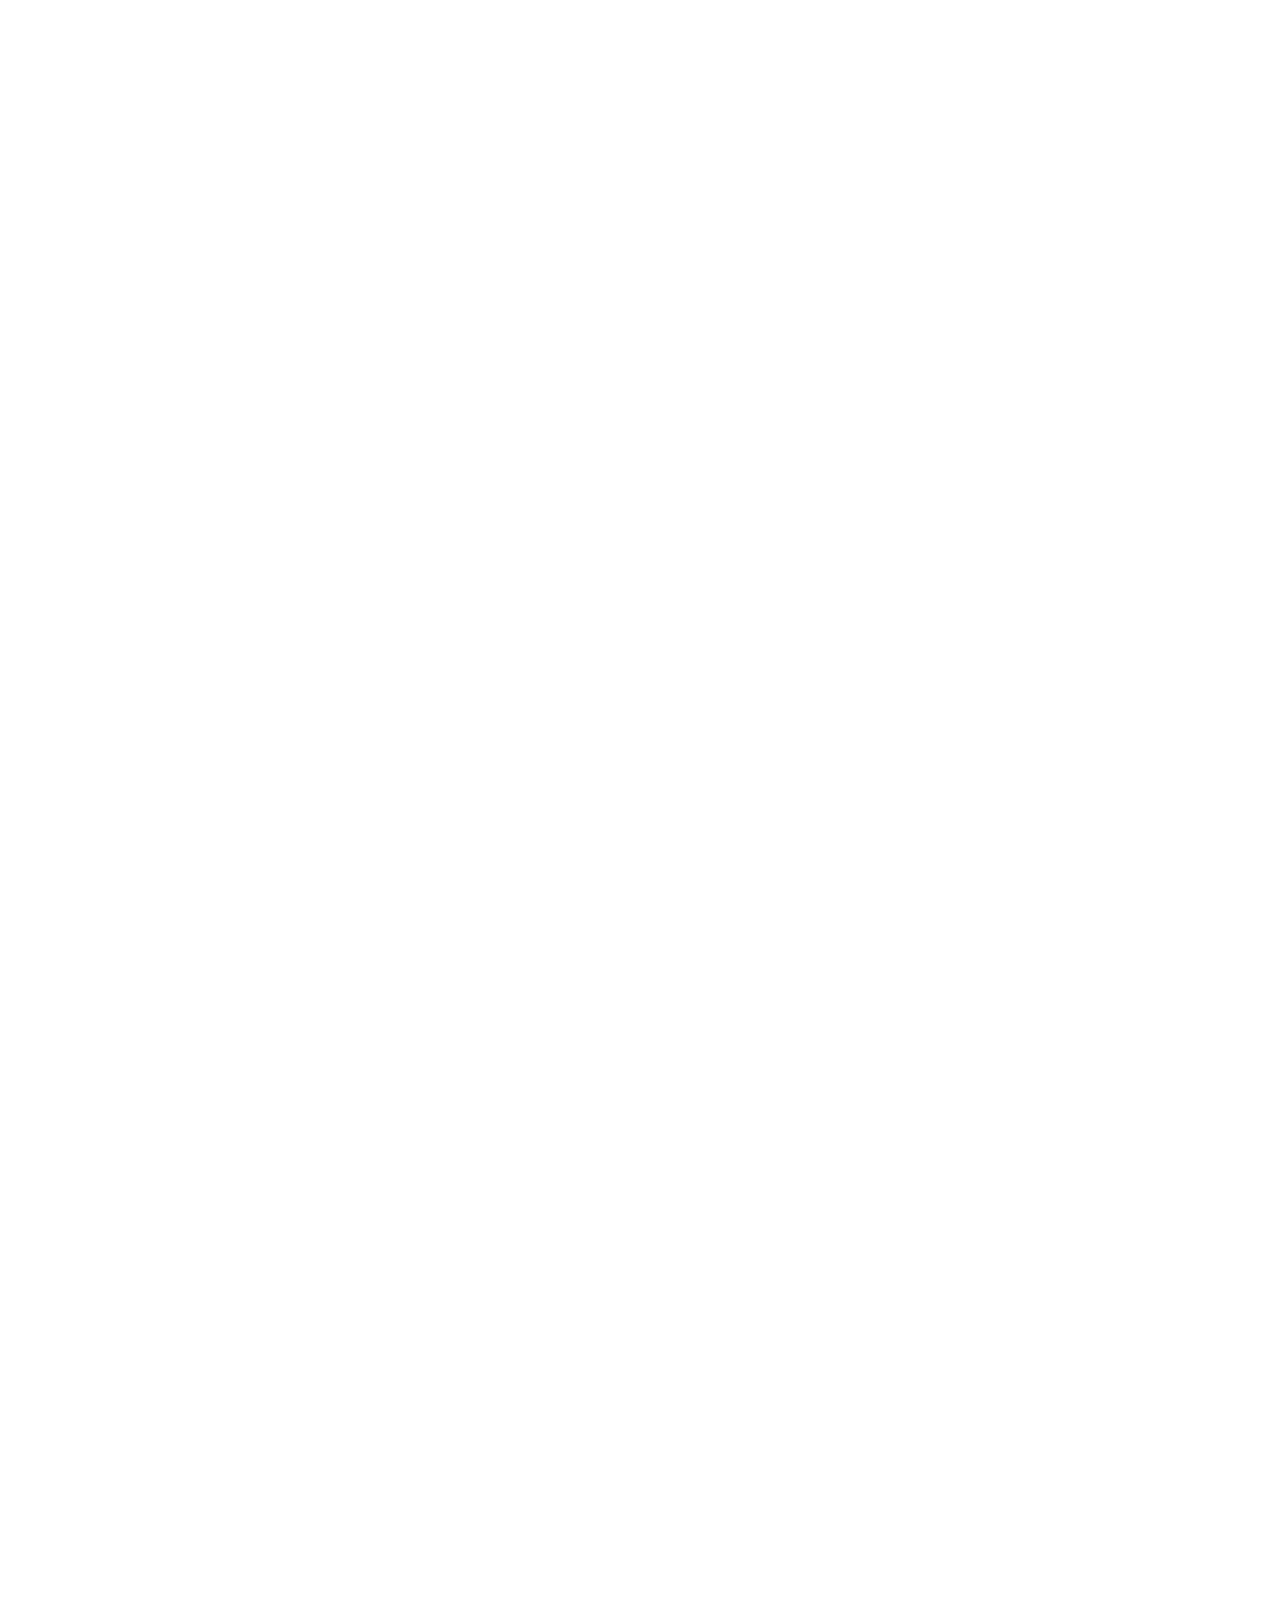
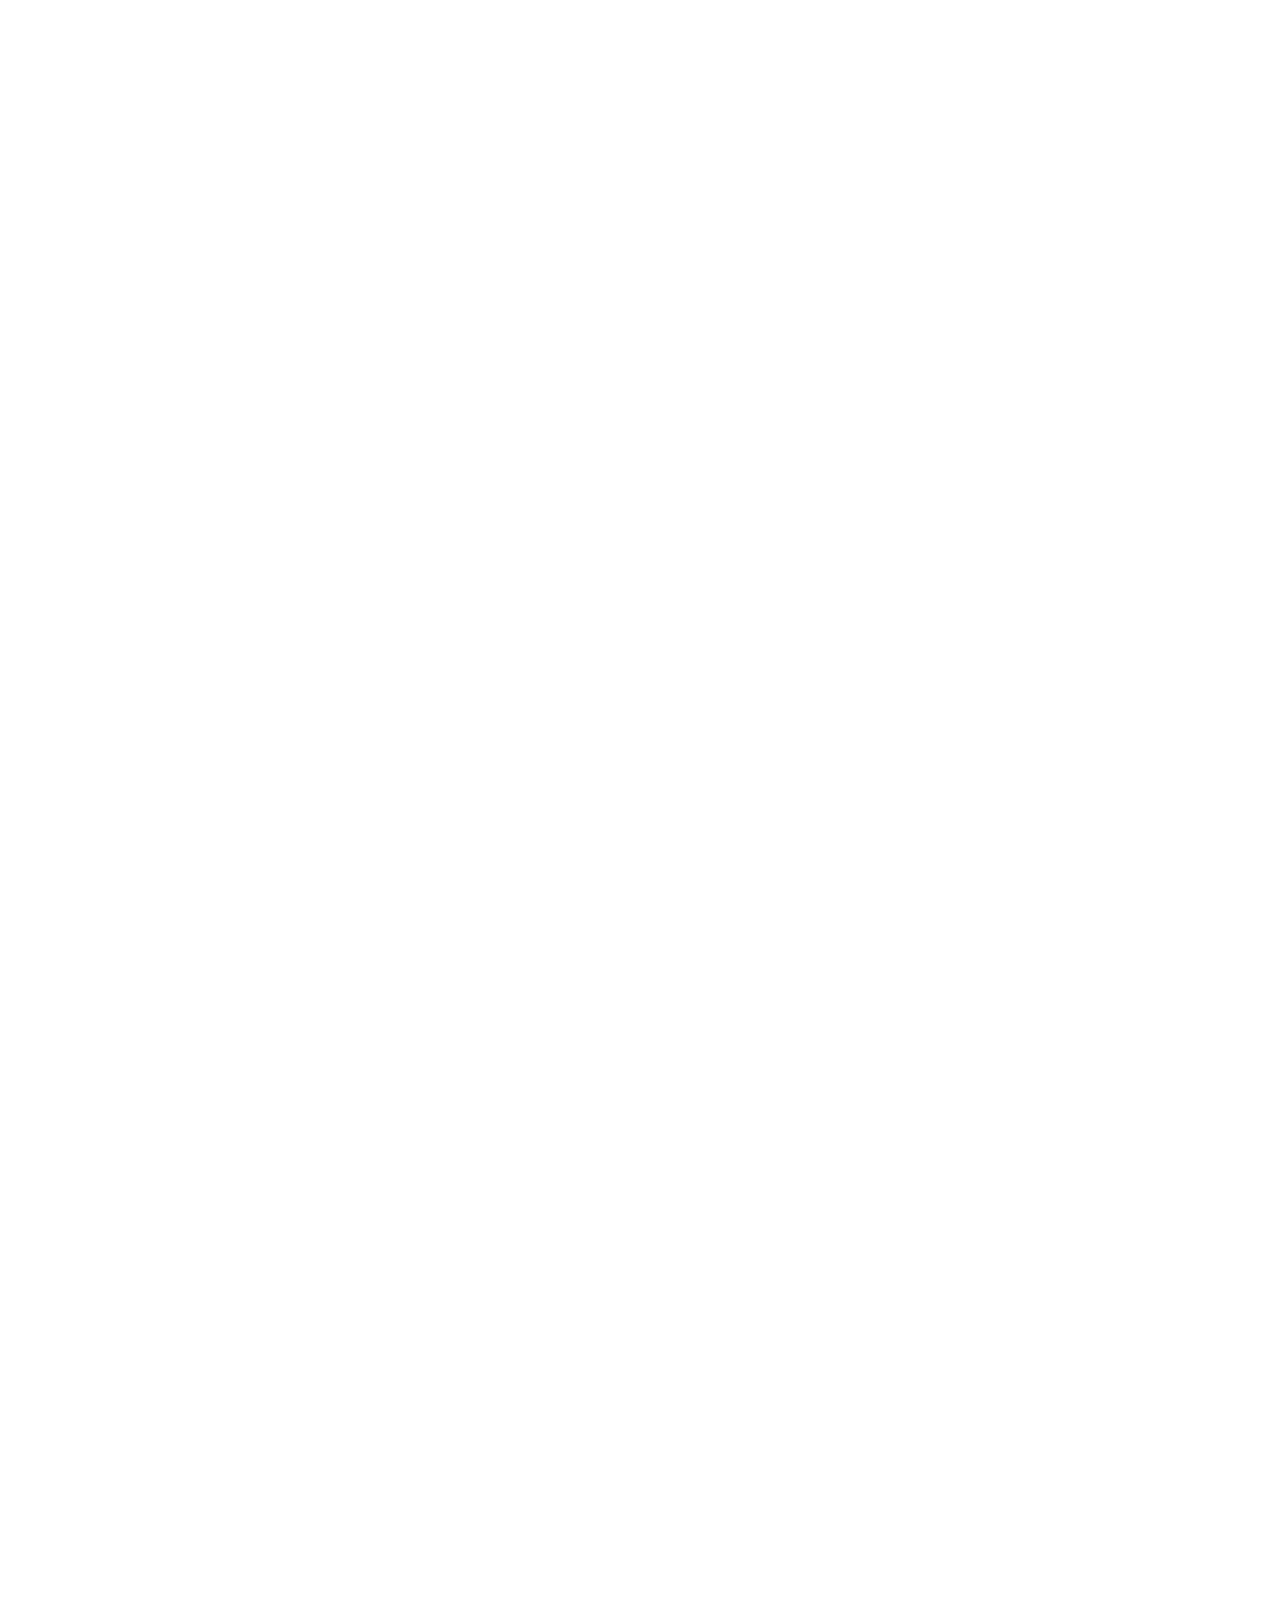
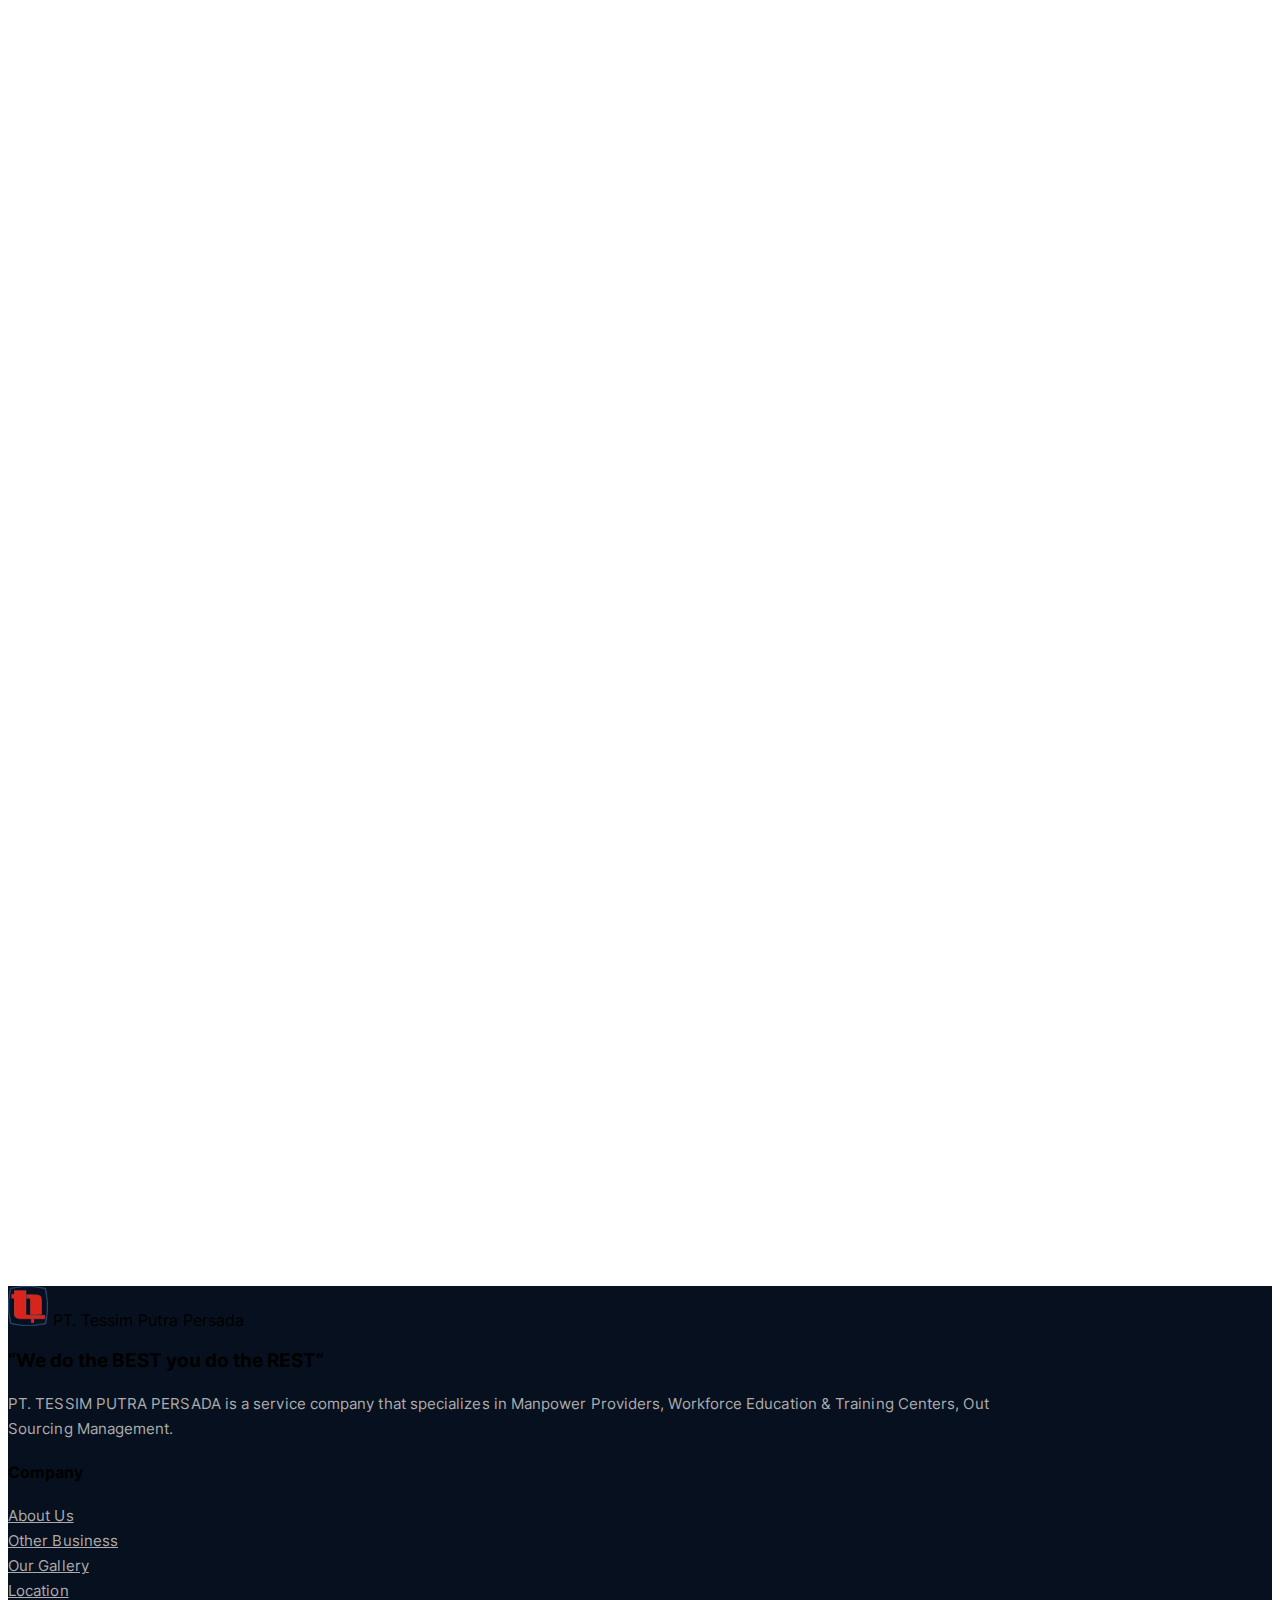
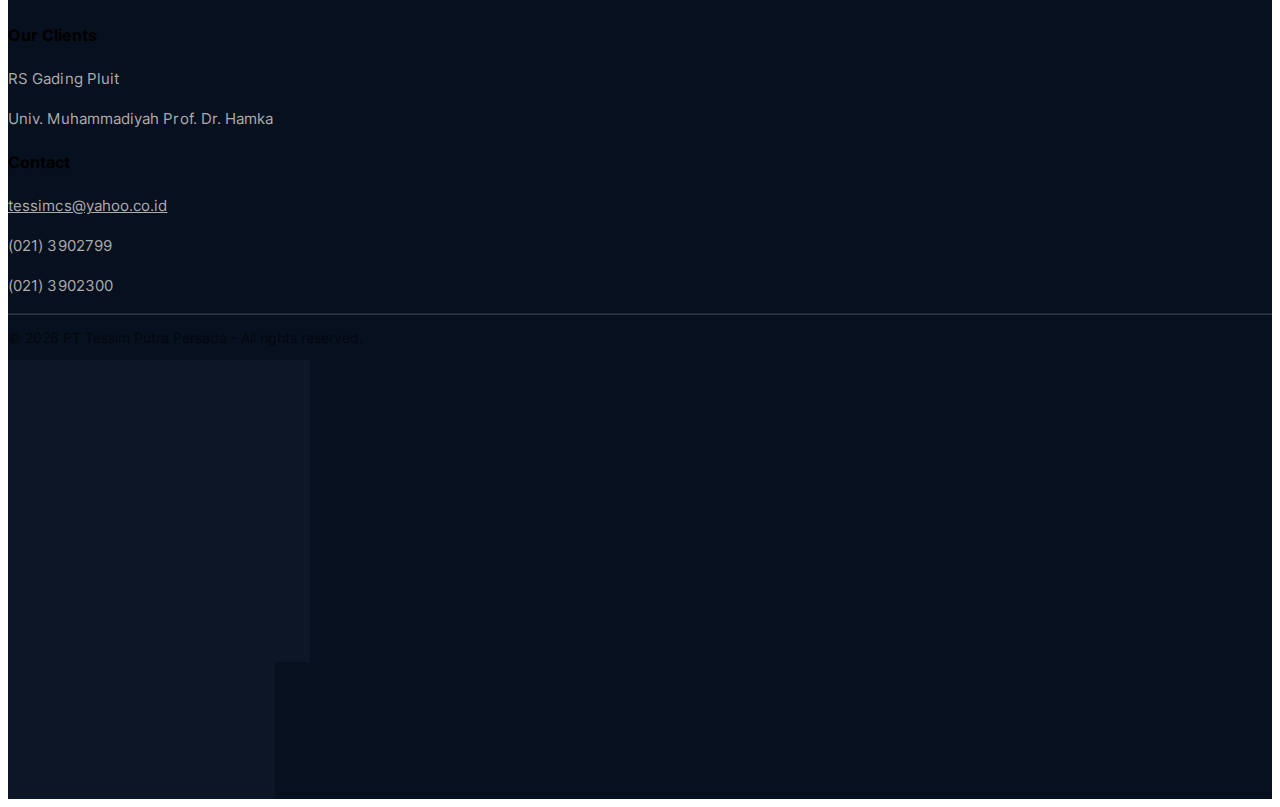
<file: other-business-datalink.html>
<!DOCTYPE html>
<html lang="en">
<head>
	<meta charset="UTF-8">
	<meta name="viewport" content="width=device-width, initial-scale=1.0">
	<link href="https://cdn.jsdelivr.net/npm/bootstrap@5.2.0-beta1/dist/css/bootstrap.min.css" rel="stylesheet" integrity="sha384-0evHe/X+R7YkIZDRvuzKMRqM+OrBnVFBL6DOitfPri4tjfHxaWutUpFmBp4vmVor" crossorigin="anonymous">
	<link rel="stylesheet" href="https://cdnjs.cloudflare.com/ajax/libs/font-awesome/6.1.1/css/all.min.css" integrity="sha512-KfkfwYDsLkIlwQp6LFnl8zNdLGxu9YAA1QvwINks4PhcElQSvqcyVLLD9aMhXd13uQjoXtEKNosOWaZqXgel0g==" crossorigin="anonymous" referrerpolicy="no-referrer"/>
	<link rel="stylesheet" href="style.css">
	<link href="https://unpkg.com/aos@2.3.1/dist/aos.css" rel="stylesheet">
	<title>Other Business - PT TESSIMP PUTRA PERSADA</title>
</head>
<body>

	<!-- start navbar -->
		<div class="container-fluid d-flex flex-column fixed-top bg-darkblue navbar-container">
			<nav class="navbar navbar-expand-lg">
				<div class="container p-0">
					<a class="navbar-brand d-flex align-items-center">
						<img src="image/home-page/logo-tessimp.png" alt="logo-pt-tessimp" class="me-3">
						<span class="fs-4 align-middle fw-semibold text-light">PT. Tessim Putra Persada</span>
					</a>
					<button type="button" class="navbar-toggler border-0 shadow-none" data-bs-toggle="offcanvas" data-bs-target="#nav" aria-controls="offcanvasRight">
						<svg xmlns="http://www.w3.org/2000/svg" width="32" height="32" class="bi text-light" fill="currentColor" viewBox="0 0 16 16">
				  			<path fill-rule="evenodd" d="M2.5 11.5A.5.5 0 0 1 3 11h10a.5.5 0 0 1 0 1H3a.5.5 0 0 1-.5-.5zm0-4A.5.5 0 0 1 3 7h10a.5.5 0 0 1 0 1H3a.5.5 0 0 1-.5-.5zm0-4A.5.5 0 0 1 3 3h10a.5.5 0 0 1 0 1H3a.5.5 0 0 1-.5-.5z"></path>
						</svg>
					</button>
					<div id="nav" class="pt-1 offcanvas offcanvas-end w-100" tabindex="-1" aria-labelledby="offcanvasRightLabel">
						<ul class="navbar-nav nav">
							<div class="offcanvas-header p-5">
							    <h5 class="offcanvas-title" id="offcanvasRightLabel"></h5>
							    <button type="button" class="btn-close shadow-none" data-bs-dismiss="offcanvas" aria-label="Close"></button>
						 	</div>
						 	<div class="offcanvas-body">
								<li class="nav-item">
									<a href="index.html" class="nav-link  nav-spec text-light-gray p-1 me-4">Home</a>
								</li>
								<li class="nav-item">
									<a href="about-us.html" class="nav-link p-1 nav-spec me-4 text-light-gray">About Us</a>
								</li>
								<li class="nav-item">
									<div class="dropdown">
										<a href="#" class="dropdown-toggle text-decoration-none nav-link text-light p-1 nav-spec me-4 fw-semibold" data-bs-toggle="dropdown">
											Our Product Services
										</a>
										<ul class="dropdown-menu">
											<li>
												<a href="other-business-datalink.html" class="dropdown-item text-light fw-semibold nav-spec">Data Link</a>
											</li>
											<li>
												<a href="other-business-target-shooting.html" class="dropdown-item text-light-gray nav-spec">Robot Target Shooting</a>
											</li>
										</ul>
									</div>
								</li>
								<li class="nav-item">
									<a href="gallery.html" class="nav-link p-1 nav-spec me-4 text-light-gray">Gallery</a>
								</li>
								<li class="nav-item">
									<a href="contact.html" class="nav-link p-1 nav-spec text-light-gray">Contact Us</a>
								</li>
							</div>
						</ul>
					</div>
				</div>
			</nav>
		</div>
	<!-- end navbar -->

	<!-- start business -->
		<div class="container-fluid w-100 position-relative" id="business">
			<div class="container position-absolute start-50 top-50 p-0">
				<p class="text-uppercase text-light text-opacity-25">our product & services</p>
				<h1 class="text-light fw-bold display-3 border-bottom border-3 border-red py-2 fw-bold d-inline-block mb-5">Data Link</h1>
				<p class="text-light fs-5">
					Apart from being a service company engaged in the provision and management of manpower, we also have another business, namely Data Link. We partnered with Biam Technology in Singapore to provide military-grade Parvus DuraCOR processors that represent Curtiss-Wright's broad reach and ongoing dedication to supplying high-performance Commercial Off-The-Shelf (COTS) tactical computing subsystems.
				</p>
			</div>
			<a href="#product-business" class="btn-red">
				<i class="fa-solid fa-arrow-down"></i>
			</a>
			<div class="rounded-circle position-absolute"></div>
		</div>
	<!-- end business --> 

	<!-- start product-business -->
		<div class="container product-business">
			<div class="mb-5 mt-5" data-aos="zoom-in-down" data-aos-duration="600" data-aos-offset="250">
				<div class="row">
					<div class="col-md-6">
						<img src="image/other-business-page/vpx3-687.jpg" alt="VPX3-687">
					</div>
					<div class="col-md-6 d-flex flex-column justify-content-center position-relative">
						<h1 class="text-darkblue fw-bold py-2 fw-bold display-1 position-absolute end-0 vpx">VPX3-687</h1>
						<h2 class="text-darkblue text-end fw-bold display-4	 py-2 fw-bold vpx">VPX3-687</h2>
						<p class="text-end text-darkblue">The VPX3-687 is a versatile, high-performance Ethernet switch designed to connect the next generation of 3U systems. The VPX3-687 provides switching throughput of up to 320 Gbps.</p>
					</div>
				</div>
				<div class="row">
					<div class="col-md-6">
						<h5 class="text-uppercase text-red h5 fw-semibold fs-5 border-bottom border-3 border-blue py-2 d-inline-block">Advantages</h5>
						<h2 class="fw-bold display-6 text-capitalize">Some advantages of VPX3-687</h2>
					</div>
					<div class="col-md-6">
						<div class="content-menu d-flex flex-column justify-content-center">
							<a href=".features-1-1" data-bs-toggle="collapse" class="part ps-4 d-flex align-items-center text-darkblue text-decoration-none position-relative menu">
								<p class="fw-semibold me-4">01</p>
								<div class="d-flex align-items-baseline justify-content-between">
									<p class="fw-medium">Features</p>
								</div>
							</a>
							<div class="features-1-1 collapse ps-5">
						       	<ul>
						       		<li>Up to 32 x 10 GbE interfaces in a single VPX 3U slot</li>
						       		<li>Line-rate forwarding up to 320 Gbps</li>
						       		<li>Support for Gigabit, 10 Gbps and 40 Gbps backplane Ethernet standards</li>
						       		<li>Configurable for multiple OpenVPX switch module profiles, including 2F24U, 8F, 6F6U</li>
						       		<li>Fully-managed multi-layer switching services including multicast, QoS, and security features</li>
						       		<li>IEEE 1588 PTP transparent clock for high-precision system-level time synchronization</li>
						       	</ul>
						    </div>

							<hr class="ms-4 mt-0 mt-0">
							<a href=".features-2-1" data-bs-toggle="collapse" class="part ps-4 d-flex align-items-center text-darkblue text-decoration-none position-relative menu">
								<p class="fw-semibold me-4">02</p>
								<div class="d-flex align-items-baseline justify-content-between position-relative">
									<p class="fw-medium">Application</p>
								</div>
							</a>
							<div class="features-2-1 collapse ps-5">
						       	<ul>
						       		<li>High-density, standards-based connectivity for HPEC and sensor and processing systems</li>
						       		<li>Low-latency 10 Gbps control plane switch</li>
						       		<li>High-throughput 40 Gbps data plane fabric</li>
						       	</ul>
						    </div>

							<hr class="ms-4 mt-0">
							<a href=".features-3-1" data-bs-toggle="collapse" class="part ps-4 d-flex align-items-center text-darkblue text-decoration-none position-relative menu">
								<p class="fw-semibold me-4">03</p>
								<div class="d-flex align-items-baseline justify-content-between position-relative">
									<p class="fw-medium">Physical Specifications</p>
								</div>
							</a>
							<div class="features-3-1 collapse ps-5">
						       	<ul>
						       		<li>Mechanical and environmental : 
						       			<ul>
						       				<li>VITA 46 / 48 3U VPX</li>
						       				<li>Available in Curtiss-Wright L0 and L200 ruggedization levels</li>
						       			</ul>
						       		</li>
						       		<li>Ethernet interfaces : 
						       			<ul>
						       				<li>32 SerDes interfaces to VPX backplane configurable for 1G, 10G, 40G modes</li>
						       				<li>SFP+ on front panel (air-cooled models only)</li>
						       				<li>320 Gbps line-rate forwarding</li>
						       				<li>Jumbo frames up to 9 Kbytes</li>
						       			</ul>
						       		</li>
						       		<li>Interface standards : 
						       			<ul>
						       				<li>1000BASE-KX, 1000BASE-BX</li>
						       				<li>10GBASE-KR</li>
						       				<li>10GBASE-KX4</li>
						       				<li>40GBASE-KR4</li>
						       				<li>802.3u MII</li>
						       			</ul>
						       		</li>
						       		<li>Layer 2 Switching features :
						       			<ul>
						       				<li>4096 VLANs per IEEE 802.1q</li>
						       				<li>Spanning Tree Protocol per 802.1d, 802.1s, 802.1w</li>
						       				<li>802.3ad LACP</li>
						       			</ul>
						       		</li>
						       	</ul>
						    </div>
							<hr class="ms-4 mt-0">
						</div>
					</div>
				</div>
			</div>
 
			<div class="mb-5" data-aos="zoom-in" data-aos-duration="600" data-aos-offset="250">
				<div class="row d-flex flex-row-reverse">
					<div class="col-md-6">
						<img src="image/other-business-page/parvus-2010.jpg" alt="Parvus DuraNet 20-10">
					</div>
					<div class="col-md-6 d-flex flex-column justify-content-center position-relative">
						<h1 class="text-darkblue fw-bold py-2 fw-bold display-1 position-absolute start-0 pdn">PDN 20-10</h1>
						<h2 class="text-darkblue fw-bold display-4 py-2 fw-bold">Parvus <br>DuraNet 20-10</h2>
						<p class="stext-darkblue">Parvus® DuraNET 20-10® is a Commercial Off the Shelf (COTS) Gigabit Ethernet switch subsystem optimized for size, weight, power and cost sensitive military and civilian computer network system applications.</p>
					</div>
				</div>
				<div class="row">
					<div class="col-md-6">
						<h5 class="text-uppercase text-red h5 fw-semibold fs-5 border-bottom border-3 border-blue py-2 d-inline-block">Advantages</h5>
						<h2 class="fw-bold display-6 text-capitalize">Some advantages of Parvus DuraNet 20-11</h2>
					</div>
					<div class="col-md-6">
						<div class="content-menu d-flex flex-column justify-content-center">
							<a href=".features-1-2" data-bs-toggle="collapse" class="part ps-4 d-flex align-items-center text-darkblue text-decoration-none position-relative menu">
								<p class="fw-semibold me-4">01</p>
								<div class="d-flex align-items-baseline justify-content-between position-relative">
									<p class="fw-medium">Features</p>
								</div>
							</a>
							<div class="features-1-2 collapse ps-5"> 
						       	<ul>
						       		<li>Rugged 8-port Gigabit Ethernet switch</li>
						       		<li>LHigh performance, rugged MIL-circular connectors</li>
						       		<li>Layer 2+ carrier Ethernet software management</li>
						       		<li>
						       			Ultra-miniature SWaP optimized design :
						       			<ul>
						       				<li>Size : 10 in3 (fits in hand)</li>
						       				<li>Weight : 0.50 lb (~0.23 kg)</li>
						       				<li>Power : 5W</li>
						       			</ul>
						       		</li>
						       		<li>PTP (IEEE-1588v2) precision time stamping</li>
						       		<li>Fully validated to MIL-STD-810G/461F/704F/1275D and DO-160</li>
						       	</ul>
						    </div>

							<hr class="ms-4 mt-0 mt-0">
							<a href=".features-2-2" data-bs-toggle="collapse" class="part ps-4 d-flex align-items-center text-darkblue text-decoration-none position-relative menu">
								<p class="fw-semibold me-4">02</p>
								<div class="d-flex align-items-baseline justify-content-between position-relative">
									<p class="fw-medium">Application</p>
								</div>
							</a>
							<div class="features-2-2 collapse ps-5">
						       	<ul>
						       		<li>Embedded Gigabit Ethernet edge networking applications</li>
						       		<li>SWaP-constrained platforms</li>
						       		<li>Network-centric operations and situational awareness</li>
						       		<li>In-vehicle/aircraft LAN switching, static IP routing</li>
						       		<li>Fixed and rotary wing (un)manned air vehicles</li>
						       		<li>C4ISR technology refresh and LRU upgrades</li>
						       	</ul>
						    </div>

							<hr class="ms-4 mt-0">
							<a href=".features-3-2" data-bs-toggle="collapse" class="part ps-4 d-flex align-items-center text-darkblue text-decoration-none position-relative menu">
								<p class="fw-semibold me-4">03</p>
								<div class="d-flex align-items-baseline justify-content-between position-relative">
									<p class="fw-medium">Physical Specifications</p>
								</div>
							</a>
							<div class="features-3-2 collapse ps-5">
						       	<ul>
						       		<li>Dimensions (H x D x W) (estimated, excl connectors) :
						       			<ul>
						       				<li>1.20” x 2.49” x 3.34” (3.05 x 6.32 x 8.48cm)</li>
						       			</ul>
						       		</li>
						       		<li>Weight : approx. 0.5 lb (~0.23 kg)</li>
						       		<li>Interface standards : 
						       			<ul>
						       				<li>1000BASE-KX, 1000BASE-BX</li>
						       				<li>10GBASE-KR</li>
						       				<li>10GBASE-KX4</li>
						       				<li>40GBASE-KR4</li>
						       				<li>802.3u MII</li>
						       			</ul>
						       		</li>
						       		<li>Installation: four (4) mounting holes on bottom for 6 to 32 hardware, can also be used with custom mounting brackets</li>
						       		<li>
						       			Connectors : 
						       			<ul>
						       				<li>J0 : Omnetics Metal Nano Circular (MNC) for power input (Note : Early Access Units (EAUs) bring out power on J1)</li>
						       				<li>J1/J2 : Amphenol 2M series micro-miniature MIL-DTL-38999-like connectors with environmental sealing for Ethernet, serial ports (50%+ smaller/lighter than traditional 38999s)</li>
						       			</ul>
						       		</li>
						       		<li>Cooling: passive natural convection without forced air or fans and no moving parts</li>
						       		<li>Enclosure and finish: corrosion resistant, aluminium alloy with black anodize finish per MIL-A-8625</li>
						       	</ul>
						    </div>
							<hr class="ms-4 mt-0">
						</div>
					</div>
				</div>
			</div>

			<div class="mb-5" data-aos="zoom-in" data-aos-duration="600" data-aos-offset="250">
				<div class="row">
					<div class="col-md-6">
						<img src="image/other-business-page/parvus-2011.jpg" alt="Parvus DuraNet 20-10">
					</div>
					<div class="col-md-6 d-flex flex-column justify-content-center position-relative">
						<h1 class="text-darkblue fw-bold py-2 fw-bold display-1 position-absolute end-0 pdn">PDN 20-11</h1>
						<h2 class="text-darkblue text-end fw-bold display-4	 py-2 fw-bold">Parvus <br>DuraNet 20-11</h2>
						<p class="text-end text-darkblue">Parvus® DuraNET® 20-11 is a rugged ultra-small form factor (SFF) 8-port Commercial Off the Shelf (COTS) Gigabit Ethernet (GbE) Switch optimized for size, weight and power (SWaP).</p>
					</div>
				</div>
				<div class="row">
					<div class="col-md-6">
						<h5 class="text-uppercase text-red h5 fw-semibold fs-5 border-bottom border-3 border-blue py-2 d-inline-block">Advantages</h5>
						<h2 class="fw-bold display-6 text-capitalize">Some advantages of Parvus DuraNet 20-11</h2>
					</div>
					<div class="col-md-6">
						<div class="content-menu d-flex flex-column justify-content-center">
							<a href=".features-1-3" data-bs-toggle="collapse" class="part ps-4 d-flex align-items-center text-darkblue text-decoration-none position-relative menu">
								<p class="fw-semibold me-4">01</p>
								<div class="d-flex align-items-baseline justify-content-between">
									<p class="fw-medium">Features</p>
								</div>
							</a>
							<div class="features-1-3 collapse ps-5">
						       	<ul>
						       		<li>Rugged 8-port Gigabit Ethernet switch</li>
						       		<li>High performance, rugged MIL-circular connectors</li>
						       		<li>Layer 2+ carrier Ethernet software management</li>
						       		<li>Ultra-miniature SWaP optimized design: : 
						       			<ul>
						       				<li>Size : 10 in3 (fits in hand)</li>
						       				<li>Weight : 0.50 lb (~0.23 kg)</li>
						       				<li>Power : 5W</li>
						       			</ul>
						       		</li>
						       		<li>PTP (IEEE-1588v2) precision time stamping</li>
						       		<li>Fully validated to MIL-STD-810G/461F/704F/1275D and DO-160</li>
						       	</ul>
						    </div>

							<hr class="ms-4 mt-0 mt-0">
							<a href=".features-2-3" data-bs-toggle="collapse" class="part ps-4 d-flex align-items-center text-darkblue text-decoration-none position-relative menu">
								<p class="fw-semibold me-4">02</p>
								<div class="d-flex align-items-baseline justify-content-between position-relative">
									<p class="fw-medium">Application</p>
								</div>
							</a>
							<div class="features-2-3 collapse ps-5">
						       	<ul>
						       		<li>Embedded Gigabit Ethernet edge networking applications</li>
						       		<li>SWaP-constrained platforms</li>
						       		<li>Network-centric operations and situational awareness</li>
						       		<li>In-vehicle/aircraft LAN switching, static IP routing</li>
						       		<li>Fixed and rotary wing (un)manned air vehicles</li>
						       		<li>C4ISR technology refresh and LRU upgrades</li>
						       	</ul>
						    </div>

							<hr class="ms-4 mt-0">
							<a href=".features-3-3" data-bs-toggle="collapse" class="part ps-4 d-flex align-items-center text-darkblue text-decoration-none position-relative menu">
								<p class="fw-semibold me-4">03</p>
								<div class="d-flex align-items-baseline justify-content-between position-relative">
									<p class="fw-medium">Physical Specifications</p>
								</div>
							</a>
							<div class="features-3-3 collapse ps-5">
						       	<ul>
						       		<li>Dimensions (H x D x W) (estimated, excl connectors) :
						       			<ul>
						       				<li>1.20” x 2.49” x 3.34” (3.05 x 6.32 x 8.48cm)</li>
						       			</ul>
						       		</li>
						       		<li>Weight : approx. 0.5 lb (~0.23 kg)
						       		</li>
						       		<li>Installation : four (4) mounting holes on bottom for 6 to 32 hardware, can also be used with custom mounting brackets</li>
						       		<li>Connectors :
						       			<ul>
						       				<li>J0 : Omnetics Metal Nano Circular (MNC) for power input (Note: Early Access Units (EAUs) bring out power on J1)</li>
						       				<li>J1/J2 : Amphenol 2M series micro-miniature MIL-DTL-38999-like connectors with environmental sealing for Ethernet, serial ports (50%+ smaller/lighter than traditional 38999s)</li>
						       			</ul>
						       		</li>
						       		<li>Cooling : passive natural convection without forced air or fans and no moving parts</li>
						       		<li>Enclosure and finish : corrosion resistant, aluminium alloy with black anodize finish per MIL-A-8625</li>
						       	</ul>
						    </div>
							<hr class="ms-4 mt-0">
						</div>
					</div>
				</div>
			</div>

			<div class="mb-5" data-aos="zoom-in-up" data-aos-duration="600" data-aos-offset="250">
				<div class="row d-flex flex-row-reverse">
					<div class="col-md-6">
						<img src="image/other-business-page/parvus-3300.jpg" alt="Parvus DuraNet 3300">
					</div>
					<div class="col-md-6 d-flex flex-column justify-content-center position-relative">
						<h1 class="text-darkblue fw-bold py-2 fw-bold display-1 position-absolute start-0 pdn">PDN 3300</h1>
						<h2 class="text-darkblue fw-bold display-4 py-2 fw-bold">Parvus <br>DuraNet 3300</h2>
						<p class="stext-darkblue">Parvus® DuraNET® 3300 is a Cisco IOS®-26-port MIL-managed L2/L3 embedded Ethernet switch. Integrated Cisco ESS-3300 System switch module in a robust system design</p>
					</div>
				</div>
				<div class="row">
					<div class="col-md-6">
						<h5 class="text-uppercase text-red h5 fw-semibold fs-5 border-bottom border-3 border-blue py-2 d-inline-block">Advantages</h5>
						<h2 class="fw-bold display-6 text-capitalize">Some advantages of Parvus DuraNet 3300</h2>
					</div>
					<div class="col-md-6">
						<div class="content-menu d-flex flex-column justify-content-center">
							<a href=".features-1-4" data-bs-toggle="collapse" class="part ps-4 d-flex align-items-center text-darkblue text-decoration-none position-relative menu">
								<p class="fw-semibold me-4">01</p>
								<div class="d-flex align-items-baseline justify-content-between position-relative">
									<p class="fw-medium">Features</p>
								</div>
							</a>
							<div class="features-1-4 collapse ps-5">
						       	<ul>
						       		<li>26-port L2/L3 switch (24x 1000Base-T + 2x 10GBase-SR optical ports)</li>
						       		<li>Cisco ESS-3300 rugged embedded switch cards with IOS-XE management</li>
						       		<li>Power Over Ethernet (PoE) injection</li>
						       		<li>
						       			Rugged SWaP-optimized design :
						       			<ul>
						       				<li>Size : < 150 in3 volume; < 3U tall</li>
						       				<li>Weight : ~ 6.0 lb (2.72 kg)</li>
						       				<li>Power : < 50 W (est), excluding PoE</li>
						       			</ul>
						       		</li>
						       		<li>Comprehensive Layer 2/3 switching, QoS, IP multicast, security and management</li>
						       		<li>Rugged IP67 chassis with MIL-performance circular connectors</li>
						       		<li>28 VDC filtered MIL-STD-1275/704/DO-160 power supply for “dirty power” of aircraft / ground vehicles</li>
						       		<li>MIL-STD-810G/DO-160 thermal, shock, vibration, altitude, humidity; also MIL-STD-461F/DO-160G EMI/EMC</li>
						       	</ul>
						    </div>

							<hr class="ms-4 mt-0 mt-0">
							<a href=".features-2-4" data-bs-toggle="collapse" class="part ps-4 d-flex align-items-center text-darkblue text-decoration-none position-relative menu">
								<p class="fw-semibold me-4">02</p>
								<div class="d-flex align-items-baseline justify-content-between position-relative">
									<p class="fw-medium">Application</p>
								</div>
							</a>
							<div class="features-2-4 collapse ps-5">
						       	<ul>
						       		<li>In-vehicle / airborne rugged Ethernet switching and routing</li>
						       		<li>High-throughput, secure Ethernet traffic over fiber optics</li>
						       		<li>Small form factor (SFF) embedded networking LRU upgrade</li>
						       		<li>C4ISR technology refresh</li>
						       	</ul>
						    </div>

							<hr class="ms-4 mt-0">
							<a href=".features-3-4" data-bs-toggle="collapse" class="part ps-4 d-flex align-items-center text-darkblue text-decoration-none position-relative menu">
								<p class="fw-semibold me-4">03</p>
								<div class="d-flex align-items-baseline justify-content-between position-relative">
									<p class="fw-medium">Physical Specifications</p>
								</div>
							</a>
							<div class="features-3-4 collapse ps-5">
						       	<ul>
						       		<li>Weight : estimated at 6.0 lb (2.72 kg)</li>
						       		<li>Dimensions (D x W x H), excluding connectors and mounting feet (subject to change)
						       			<ul>
						       				<li>Estimated at 6.75 x 6.25 x 3.50” (17.15 x 15.88 x 8.89 cm)</li>
						       			</ul>
						       		</li>
						       		<li>Chassis : aluminum alloy, corrosion resistant</li>
						       		<li>Ingress protection : dust and water proof (similar to IP67)</li>
						       		<li>Finish: black anodize finish per MIL-A-8625, Type II, Class 2</li>
						       		<li>Rugged circular connectors:
						       			<ul>
						       				<li>801 Series Mighty Mouse / 2M Series : 1GBaseT, console, zeroize</li>
						       				<li>MIL-PRF-64266 NGCON : 10GBaseSR</li>
						       				<li>M12 : Power Input</li>
						       			</ul>
						       		</li>
						       		<li>Installation : base flange mount (4 x holes) or side mount (90° rotated orientation, 2 x holes)</li>
						       	</ul>
						    </div>
							<hr class="ms-4 mt-0">
						</div>
					</div>
				</div>
			</div>
		</div>
	<!-- end product-business -->

 	<!-- start footer -->
 			<div class="footer container-fluid bg-darkblue mt-5 pt-5 position-relative">
			<div class="container">
				<div class="row pb-2">
	 				<div class="col-lg-6">
	 					<div class="d-flex align-items-center">
		 					<img src="image/home-page/logo-tessimp.png" alt="Logo PT Tessim Persada Indonesia" style="width: 40px;" class="me-3">
		 					<span class="fs-4 d-inline-block text-light fw-semibold">PT. Tessim Putra Persada</span> 
	 					</div>
	 					<h3 class="text-light mt-4">“We do the BEST you do the REST”</h3>
	 					<p class="text-light-gray">PT. TESSIM PUTRA PERSADA is a service company that specializes in Manpower Providers, Workforce Education & Training Centers, Out Sourcing Management.</p>
	 				</div>
	 				<div class="col-lg-6">
	 					<div class="row">
			 				<div class="col-sm-4">
			 					<h4 class="text-light mb-3">Company</h4>
			 					<a href="about-us.html" class="d-inline-block text-decoration-none text-light-gray mb-2">About Us</a><br>
			 					<a href="other-business-datalink.html" class="d-inline-block text-decoration-none text-light-gray mb-2">Other Business</a><br>
			 					<a href="gallery.html" class="d-inline-block text-decoration-none text-light-gray mb-2">Our Gallery</a><br>
			 					<a href="https://www.google.com/maps/place/PT+TESSIM+PUTRA+PERSADA/@-6.1897108,106.8442962,17z/data=!3m1!4b1!4m5!3m4!1s0x2e69f44697dc9e2b:0x7dc57551b63bc133!8m2!3d-6.1896798!4d106.8465504>View on Maps</a>" class="d-inline-block text-decoration-none text-light-gray">Location</a>
			 				</div>
			 				<div class="col-sm-4">
			 					<h4 class="text-light mb-3">Our Clients</h4>
			 					<p class="text-light-gray mb-2">RS Gading Pluit</p>
			 					<p class="text-light-gray">Univ. Muhammadiyah Prof. Dr. Hamka</p>
			 				</div>
			 				<div class="col-sm-4">
			 					<h4 class="text-light mb-3">Contact</h4>
			 					<a href="mailto:tessimcs@yahoo.co.id" class="text-light-gray mb-2 text-break d-inline-block text-decoration-none">tessimcs@yahoo.co.id</a>
			 					<p class="text-light-gray mb-2">(021) 3902799</p>
			 					<p class="text-light-gray">(021) 3902300</p>
			 				</div>
		 				</div>
	 				</div>
	 			</div>
 				<hr class="text-light">
				<div class="text-light">
	 				<p class="text-center">
	 					&copy; <script> document.write(new Date().getFullYear())</script> PT Tessim Putra Persada - All rights reserved.
	 				</p>
				</div>
			</div>
			<div class="rounded-circle or-1 position-absolute"></div>
			<div class="rounded-circle or-2 position-absolute"></div>
		</div>
 	<!-- end footer -->

	<script src="https://cdn.jsdelivr.net/npm/bootstrap@5.2.0-beta1/dist/js/bootstrap.bundle.min.js" integrity="sha384-pprn3073KE6tl6bjs2QrFaJGz5/SUsLqktiwsUTF55Jfv3qYSDhgCecCxMW52nD2" crossorigin="anonymous"></script>
	<script src="https://ajax.googleapis.com/ajax/libs/jquery/3.3.1/jquery.min.js"></script>
	<script src="https://unpkg.com/aos@2.3.1/dist/aos.js"></script>
	<script type="text/javascript" src="script.js"></script>
	<script>
	  AOS.init({
	  	once: true
	  });
	</script>
	
</body>
</html>
</file>
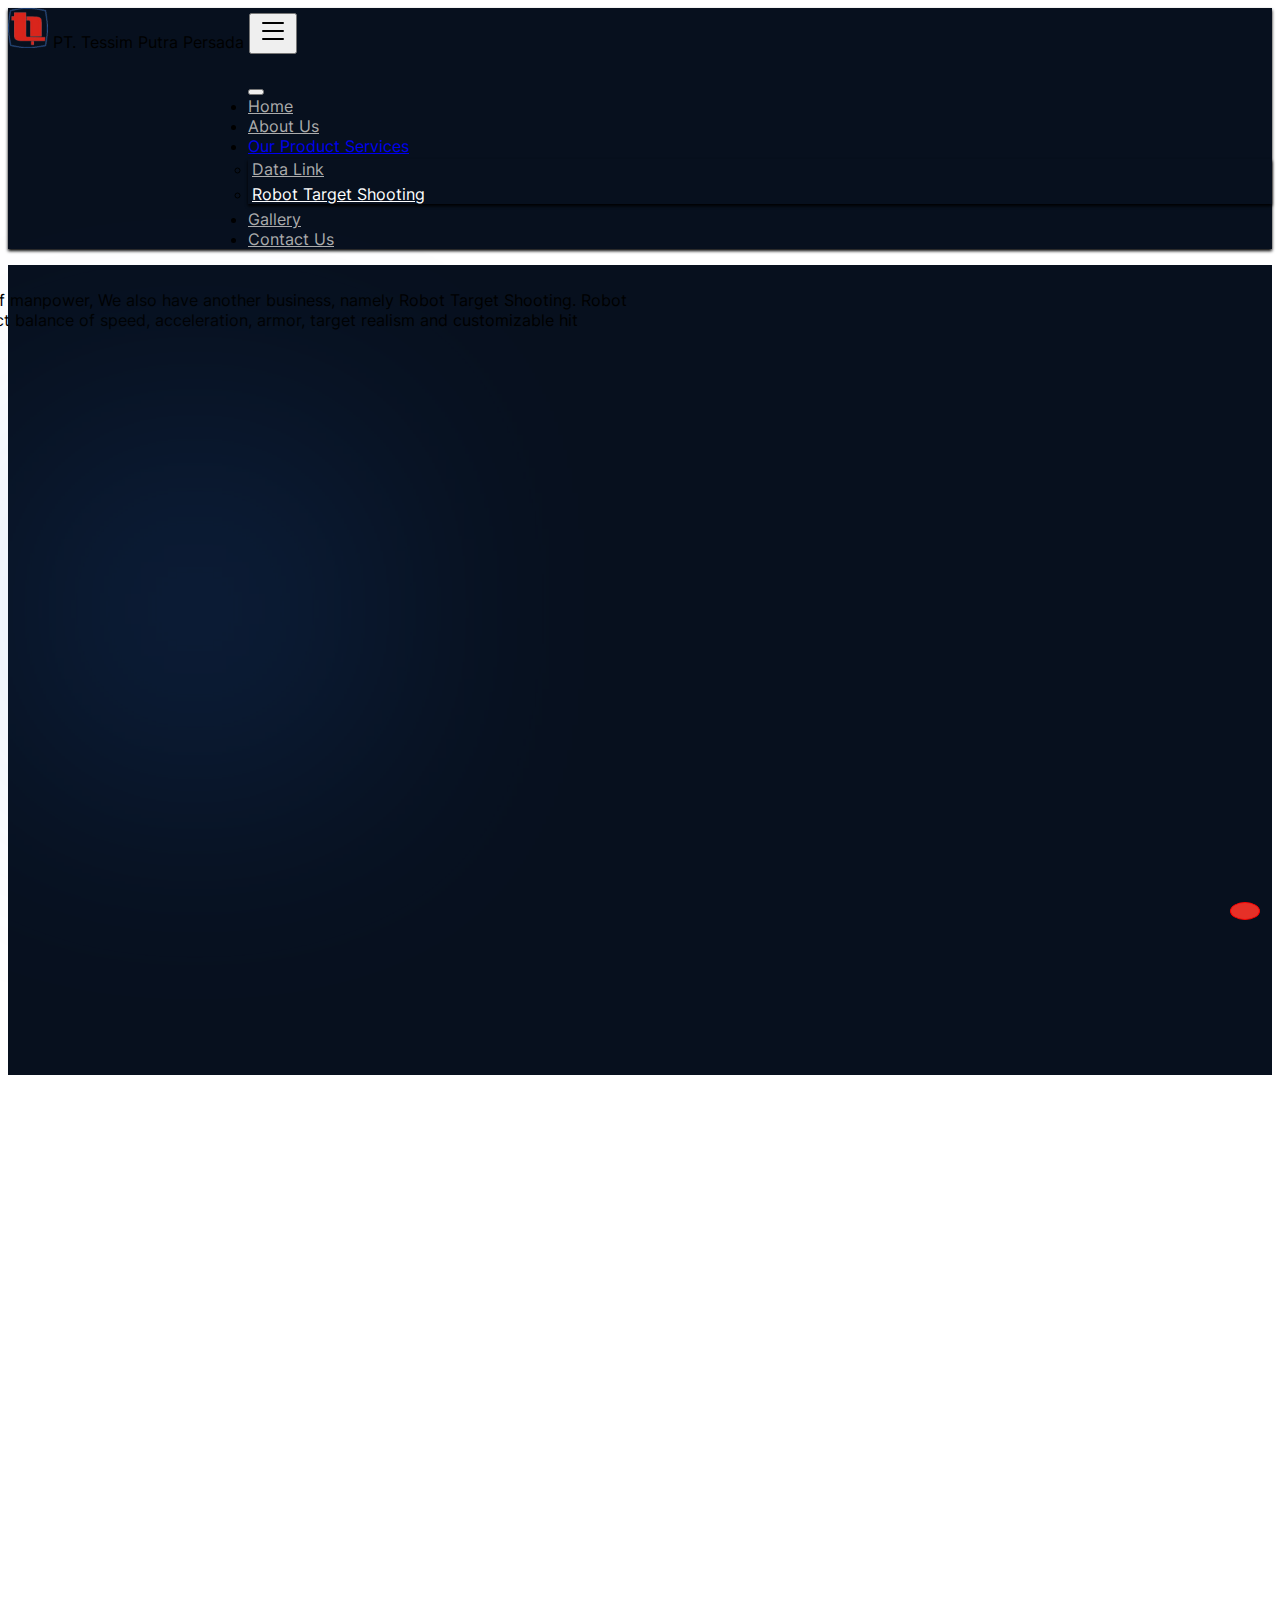
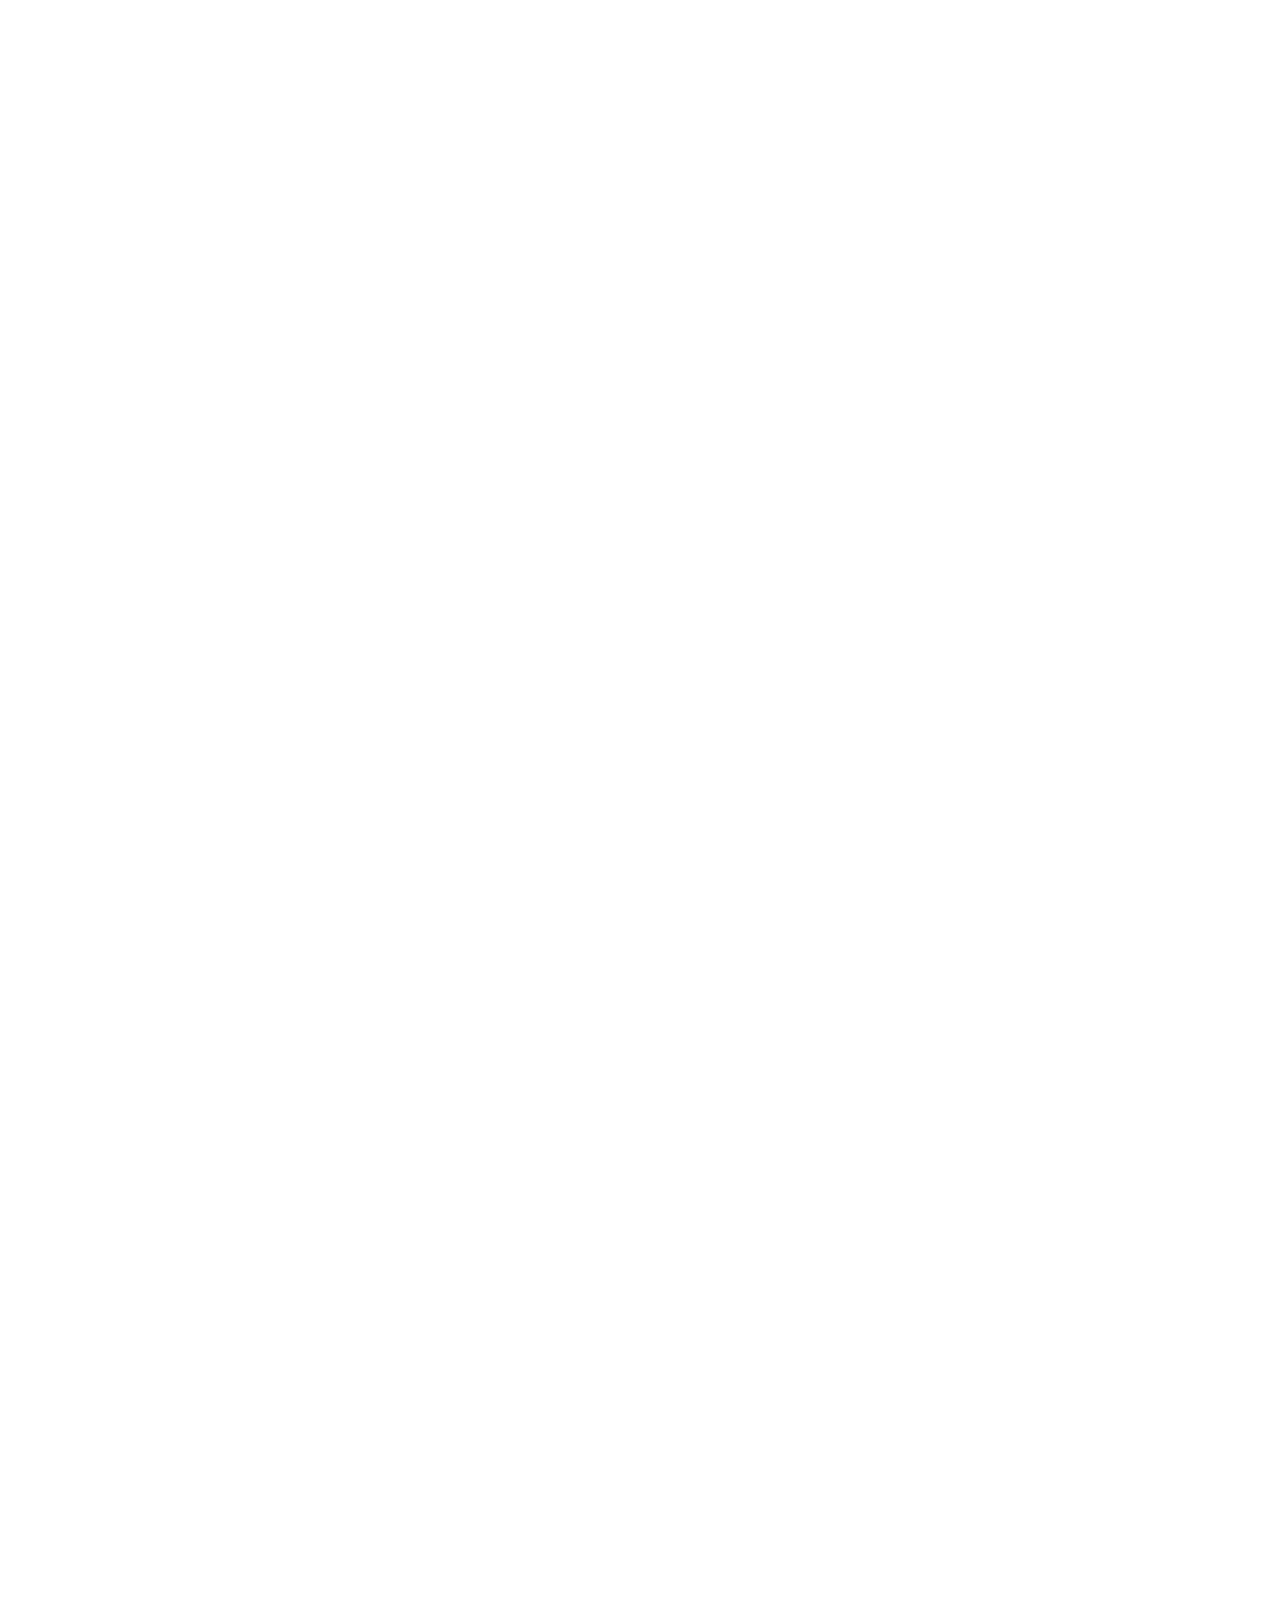
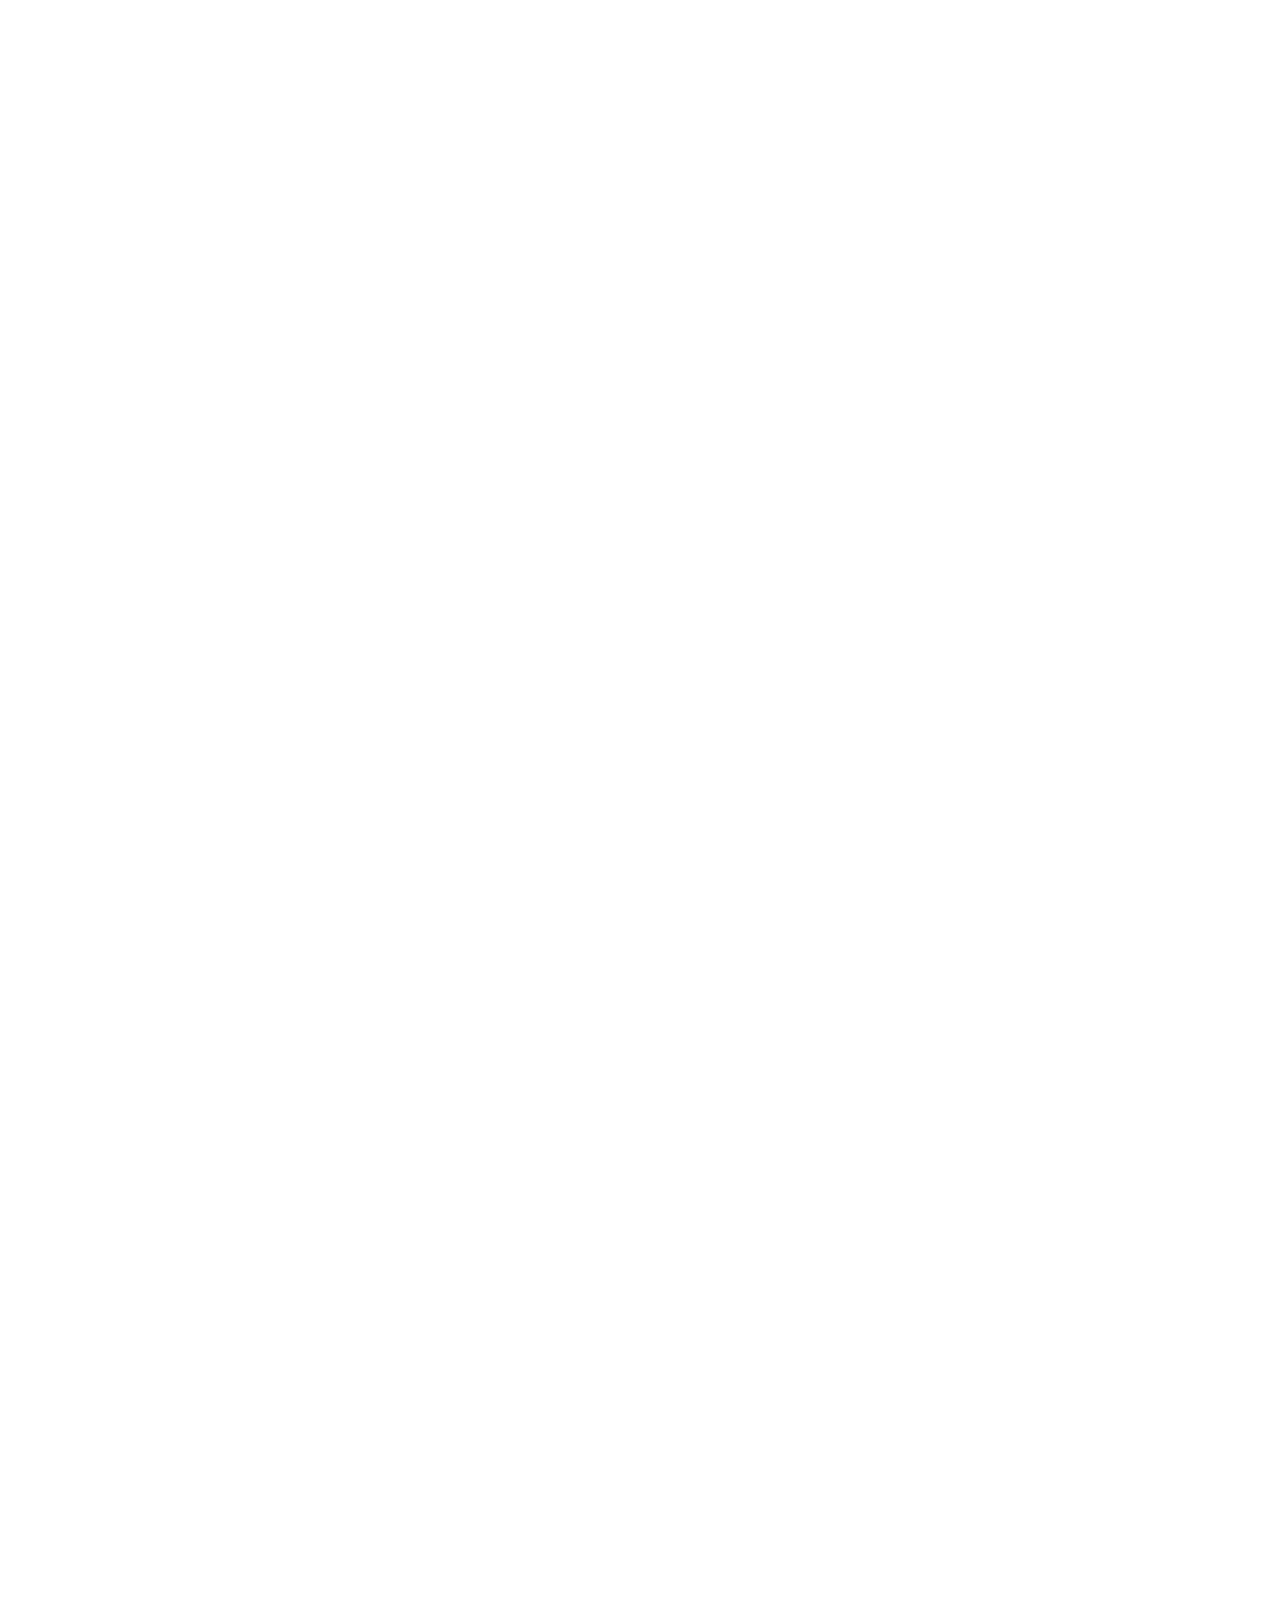
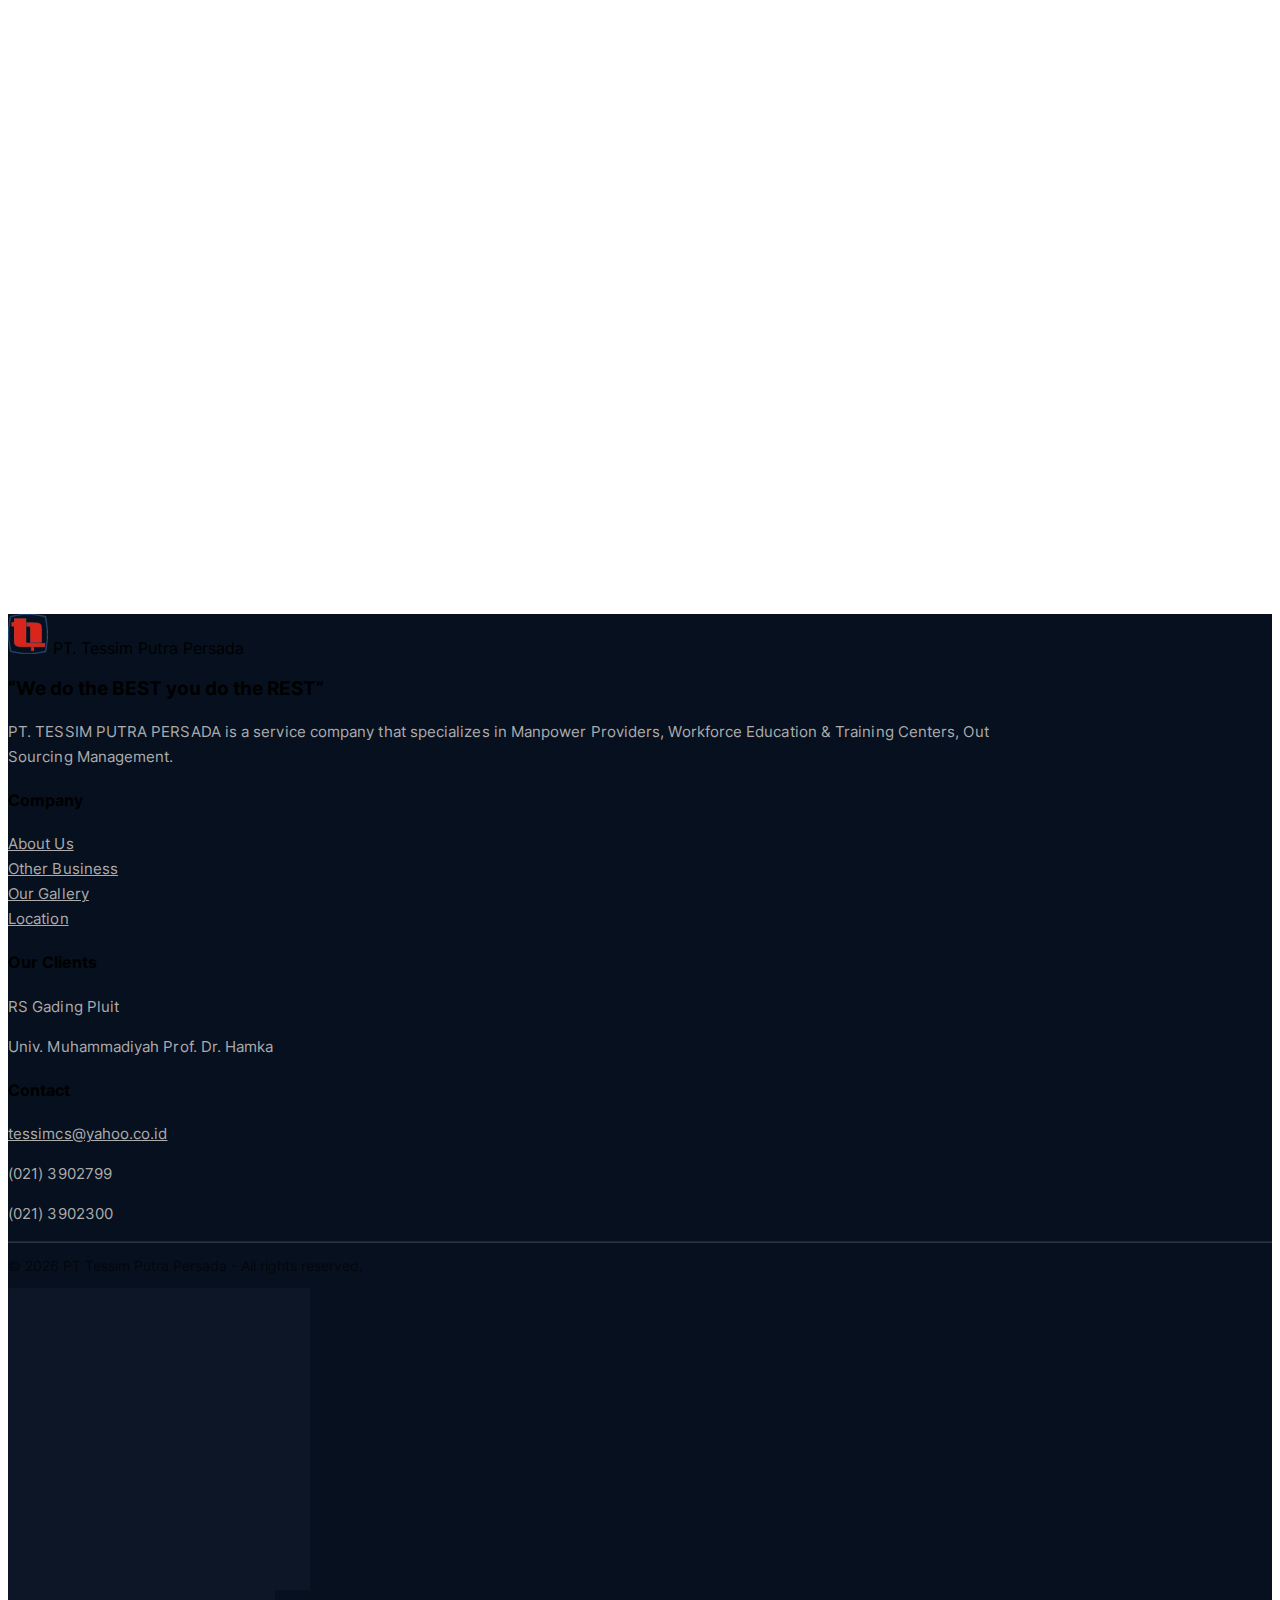
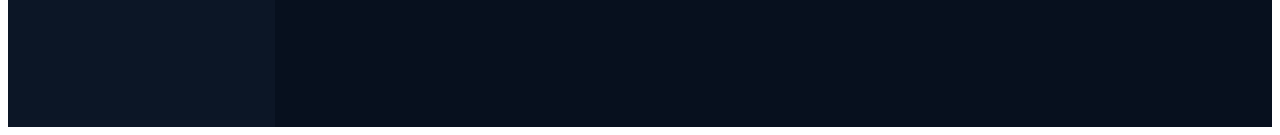
<file: other-business-target-shooting.html>
<!DOCTYPE html>
<html lang="en">
<head>
	<meta charset="UTF-8">
	<meta name="viewport" content="width=device-width, initial-scale=1.0">
	<link href="https://cdn.jsdelivr.net/npm/bootstrap@5.2.0-beta1/dist/css/bootstrap.min.css" rel="stylesheet" integrity="sha384-0evHe/X+R7YkIZDRvuzKMRqM+OrBnVFBL6DOitfPri4tjfHxaWutUpFmBp4vmVor" crossorigin="anonymous">
	<link rel="stylesheet" href="https://cdnjs.cloudflare.com/ajax/libs/font-awesome/6.1.1/css/all.min.css" integrity="sha512-KfkfwYDsLkIlwQp6LFnl8zNdLGxu9YAA1QvwINks4PhcElQSvqcyVLLD9aMhXd13uQjoXtEKNosOWaZqXgel0g==" crossorigin="anonymous" referrerpolicy="no-referrer"/>
	<link rel="stylesheet" href="style.css">
	<link href="https://unpkg.com/aos@2.3.1/dist/aos.css" rel="stylesheet">
	<title>Other Business - PT TESSIMP PUTRA PERSADA</title>
</head>
<body>

	<!-- start navbar -->
		<div class="container-fluid d-flex flex-column fixed-top bg-darkblue navbar-container">
			<nav class="navbar navbar-expand-lg">
				<div class="container p-0">
					<a class="navbar-brand d-flex align-items-center">
						<img src="image/home-page/logo-tessimp.png" alt="logo-pt-tessimp" class="me-3">
						<span class="fs-4 align-middle fw-semibold text-light">PT. Tessim Putra Persada</span>
					</a>
					<button type="button" class="navbar-toggler border-0 shadow-none" data-bs-toggle="offcanvas" data-bs-target="#nav" aria-controls="offcanvasRight">
						<svg xmlns="http://www.w3.org/2000/svg" width="32" height="32" class="bi text-light" fill="currentColor" viewBox="0 0 16 16">
				  			<path fill-rule="evenodd" d="M2.5 11.5A.5.5 0 0 1 3 11h10a.5.5 0 0 1 0 1H3a.5.5 0 0 1-.5-.5zm0-4A.5.5 0 0 1 3 7h10a.5.5 0 0 1 0 1H3a.5.5 0 0 1-.5-.5zm0-4A.5.5 0 0 1 3 3h10a.5.5 0 0 1 0 1H3a.5.5 0 0 1-.5-.5z"></path>
						</svg>
					</button>
					<div id="nav" class="pt-1 offcanvas offcanvas-end w-100" tabindex="-1" aria-labelledby="offcanvasRightLabel">
						<ul class="navbar-nav nav">
							<div class="offcanvas-header p-5">
							    <h5 class="offcanvas-title" id="offcanvasRightLabel"></h5>
							    <button type="button" class="btn-close shadow-none" data-bs-dismiss="offcanvas" aria-label="Close"></button>
						 	</div>
						 	<div class="offcanvas-body">
								<li class="nav-item">
									<a href="index.html" class="nav-link  nav-spec text-light-gray p-1 me-4">Home</a>
								</li>
								<li class="nav-item">
									<a href="about-us.html" class="nav-link p-1 nav-spec me-4 text-light-gray">About Us</a>
								</li>
								<li class="nav-item">
									<div class="dropdown">
										<a href="#" class="dropdown-toggle text-decoration-none nav-link text-light p-1 nav-spec me-4 fw-semibold" data-bs-toggle="dropdown">
											Our Product Services
										</a>
										<ul class="dropdown-menu">
											<li>
												<a href="other-business-datalink.html" class="dropdown-item text-light-gray nav-spec">Data Link</a>
											</li>
											<li>
												<a href="other-business-target-shooting.html" class="dropdown-item text-light fw-semibold nav-spec">Robot Target Shooting</a>
											</li>
										</ul>
									</div>
								</li>
								<li class="nav-item">
									<a href="gallery.html" class="nav-link p-1 nav-spec me-4 text-light-gray">Gallery</a>
								</li>
								<li class="nav-item">
									<a href="contact.html" class="nav-link p-1 nav-spec text-light-gray">Contact Us</a>
								</li>
							</div>
						</ul>
					</div>
				</div>
			</nav>
		</div>
	<!-- end navbar -->

	<!-- start business-->
		<div class="container-fluid w-100 position-relative" id="business">
			<div class="container position-absolute start-50 top-50 p-0">
				<p class="text-uppercase text-light text-opacity-25">our product & services</p>
				<h1 class="text-light fw-bold display-3 border-bottom border-3 border-red py-2 fw-bold d-inline-block mb-5">Robot Target Shooting</h1>
				<p class="text-light fs-5">
					Apart from being a service company engaged in the provision and management of manpower, We also have another business, namely Robot Target Shooting. Robot Target Shooting is a human-type robotic target for outdoor ranges. It has a perfect balance of speed, acceleration, armor, target realism and customizable hit response.
				</p>
			</div>
			<a href="#product-business" class="btn-red">
				<i class="fa-solid fa-arrow-down"></i>
			</a>
			<div class="rounded-circle position-absolute"></div>
		</div>
	<!-- end business--> 

	<!-- start product-business-->
		<div class="container product-business">
			<div class="mb-5" data-aos="fade-down" data-aos-duration="600" data-aos-offset="250">
				<div class="row d-flex flex-row-reverse">
					<div class="col-md-6">
						<img src="image/other-business-page/t40.jpg" alt="T40 Robot">
					</div>
					<div class="col-md-6 d-flex flex-column justify-content-center position-relative">
						<h1 class="text-darkblue fw-bold py-2 fw-bold display-1 position-absolute start-0 t-robot">T40</h1>
						<h2 class="text-darkblue fw-bold display-4 py-2 fw-bold">T40 Robot</h2>
					</div>
				</div>
				<div class="row">
					<div class="col-md-6">
						<h5 class="text-uppercase text-red h5 fw-semibold fs-5 border-bottom border-3 border-blue py-2 d-inline-block">Advantages</h5>
						<h2 class="fw-bold display-6 text-capitalize">Some advantages of T40 Robot</h2>
					</div>
					<div class="col-md-6">
						<div class="content-menu d-flex flex-column justify-content-center">
							<a href=".features-1-1" data-bs-toggle="collapse" class="part ps-4 d-flex align-items-center text-darkblue text-decoration-none position-relative menu">
								<p class="fw-semibold me-4">01</p>
								<div class="d-flex align-items-baseline justify-content-between position-relative">
									<p class="fw-medium">Design</p>
								</div>
							</a>
							<div class="features-1-1 collapse ps-5">
						       	<ul>
						       		<li>Forward motion only</li>
						       		<li>70° dummy drop</li>
						       		<li>Single GPS antenna</li>
						       		<li>Exposed Audio Speakers</li>
						       	</ul>
						    </div>

							<hr class="ms-4 mt-0 mt-0">
							<a href=".features-2-1" data-bs-toggle="collapse" class="part ps-4 d-flex align-items-center text-darkblue text-decoration-none position-relative menu">
								<p class="fw-semibold me-4">02</p>
								<div class="d-flex align-items-baseline justify-content-between position-relative">
									<p class="fw-medium">Target Mechanism</p>
								</div>
							</a>
							<div class="features-2-1 collapse ps-5">
						       	<ul>
						       		<li>70° Range of Motion</li>
						       		<li>T40s ‘flinch’ or jerk on wounding to give visual feedback to shooter</li>
						       	</ul>
						    </div>

							<hr class="ms-4 mt-0">
							<a href=".features-3-1" data-bs-toggle="collapse" class="part ps-4 d-flex align-items-center text-darkblue text-decoration-none position-relative menu">
								<p class="fw-semibold me-4">03</p>
								<div class="d-flex align-items-baseline justify-content-between position-relative">
									<p class="fw-medium">Drive Train</p>
								</div>
							</a>
							<div class="features-3-1 collapse ps-5">
						       	<ul>
						       		<li>Slower Acceleration</li>
						       		<li>Slower Turn rate</li>
						       	</ul>
						    </div>
							<hr class="ms-4 mt-0">

							<a href=".features-4-1" data-bs-toggle="collapse" class="part ps-4 d-flex align-items-center text-darkblue text-decoration-none position-relative menu">
								<p class="fw-semibold me-4">04</p>
								<div class="d-flex align-items-baseline justify-content-between position-relative">
									<p class="fw-medium">Battery</p>
								</div>
							</a>
							<div class="features-4-1 collapse ps-5">
						       	<ul>
						       		<li>3hrs to 100% charge</li>
						       		<li>Endurance = 5hrs (or approx. 16km at walking speed)</li>
						       	</ul>
						    </div>
							<hr class="ms-4 mt-0">
						</div>
					</div>
				</div>
			</div>

			<div class="mb-5" data-aos="fade-up" data-aos-duration="600" data-aos-offset="250">
				<div class="row">
					<div class="col-md-6">
						<img src="image/other-business-page/t50.jpg" alt="T50 Robot">
					</div>
					<div class="col-md-6 d-flex flex-column justify-content-center position-relative">
						<h1 class="text-darkblue fw-bold py-2 fw-bold display-1 position-absolute end-0 t-robot">T50</h1>
						<h2 class="text-darkblue text-end fw-bold display-4	 py-2 fw-bold vpx">T50 Robot</h2>
					</div>
				</div>
				<div class="row">
					<div class="col-md-6">
						<h5 class="text-uppercase text-red h5 fw-semibold fs-5 border-bottom border-3 border-blue py-2 d-inline-block">Advantages</h5>
						<h2 class="fw-bold display-6 text-capitalize">Some advantages of T50 Robot</h2>
					</div>
					<div class="col-md-6">
						<div class="content-menu d-flex flex-column justify-content-center">
							<a href=".features-1-2" data-bs-toggle="collapse" class="part ps-4 d-flex align-items-center text-darkblue text-decoration-none position-relative menu">
								<p class="fw-semibold me-4">01</p>
								<div class="d-flex align-items-baseline justify-content-between">
									<p class="fw-medium">Design</p>
								</div>
							</a>
							<div class="features-1-2 collapse ps-5">
						       	<ul>
						       		<li>Internal Audio speaker</li>
						       		<li>Up-armoured on one side</li>
						       		<li>Bi-directional motion – Forward & Reverse</li>
						       		<li>180° dummy drop (vs. 90°)</li>
						       		<li>Leans when accelerating</li>
						       		<li>Optimized for high-volume from mostly one direction. Ideal for use on linear firing range as a lateral moving target</li>
						       	</ul>
						    </div>

							<hr class="ms-4 mt-0 mt-0">
							<a href=".features-2-2" data-bs-toggle="collapse" class="part ps-4 d-flex align-items-center text-darkblue text-decoration-none position-relative menu">
								<p class="fw-semibold me-4">02</p>
								<div class="d-flex align-items-baseline justify-content-between position-relative">
									<p class="fw-medium">Target Mechanism</p>
								</div>
							</a>
							<div class="features-2-2 collapse ps-5">
						       	<ul>
						       		<li>180° Range of Motion</li>
						       		<li>Faster: “instant” start, faster drop</li>
						       		<li>Larger movement = better hit indication at Range</li>
						       		<li>Stronger: can lift standard dummy with weapons</li>
						       		<li>More reliable when moving at speed over bumpy terrain.</li>
						       	</ul>
						    </div>

							<hr class="ms-4 mt-0">
							<a href=".features-3-2" data-bs-toggle="collapse" class="part ps-4 d-flex align-items-center text-darkblue text-decoration-none position-relative menu">
								<p class="fw-semibold me-4">03</p>
								<div class="d-flex align-items-baseline justify-content-between position-relative">
									<p class="fw-medium">Drive Train</p>
								</div>
							</a>
							<div class="features-3-2 collapse ps-5">
						       	<ul>
						       		<li>Improved Gearbox = More durable over rough terrain</li>
						       		<li>Faster Acceleration</li>
						       		<li>Faster Turn rate</li>
						       	</ul>
						    </div>

							<hr class="ms-4 mt-0">
							<a href=".features-4-2" data-bs-toggle="collapse" class="part ps-4 d-flex align-items-center text-darkblue text-decoration-none position-relative menu">
								<p class="fw-semibold me-4">04</p>
								<div class="d-flex align-items-baseline justify-content-between position-relative">
									<p class="fw-medium">Battery</p>
								</div>
							</a>
							<div class="features-4-2 collapse ps-5">
						       	<ul>
						       		<li>1.5hrs to 100% charge</li>
						       		<li>Endurance = 10hrs (or approx. 32km at walking speed)</li>
						       	</ul>
						    </div>
							<hr class="ms-4 mt-0">
						</div>
					</div>
				</div>
			</div>
		</div>
	<!-- end product-business -->

 	<!-- start footer -->
 			<div class="footer container-fluid bg-darkblue mt-5 pt-5 position-relative">
			<div class="container">
				<div class="row pb-2">
	 				<div class="col-lg-6">
	 					<div class="d-flex align-items-center">
		 					<img src="image/home-page/logo-tessimp.png" alt="Logo PT Tessim Persada Indonesia" style="width: 40px;" class="me-3">
		 					<span class="fs-4 d-inline-block text-light fw-semibold">PT. Tessim Putra Persada</span> 
	 					</div>
	 					<h3 class="text-light mt-4">“We do the BEST you do the REST”</h3>
	 					<p class="text-light-gray">PT. TESSIM PUTRA PERSADA is a service company that specializes in Manpower Providers, Workforce Education & Training Centers, Out Sourcing Management.</p>
	 				</div>
	 				<div class="col-lg-6">
	 					<div class="row">
			 				<div class="col-sm-4">
			 					<h4 class="text-light mb-3">Company</h4>
			 					<a href="about-us.html" class="d-inline-block text-decoration-none text-light-gray mb-2">About Us</a><br>
			 					<a href="other-business-datalink.html" class="d-inline-block text-decoration-none text-light-gray mb-2">Other Business</a><br>
			 					<a href="gallery.html" class="d-inline-block text-decoration-none text-light-gray mb-2">Our Gallery</a><br>
			 					<a href="https://www.google.com/maps/place/PT+TESSIM+PUTRA+PERSADA/@-6.1897108,106.8442962,17z/data=!3m1!4b1!4m5!3m4!1s0x2e69f44697dc9e2b:0x7dc57551b63bc133!8m2!3d-6.1896798!4d106.8465504>View on Maps</a>" class="d-inline-block text-decoration-none text-light-gray">Location</a>
			 				</div>
			 				<div class="col-sm-4">
			 					<h4 class="text-light mb-3">Our Clients</h4>
			 					<p class="text-light-gray mb-2">RS Gading Pluit</p>
			 					<p class="text-light-gray">Univ. Muhammadiyah Prof. Dr. Hamka</p>
			 				</div>
			 				<div class="col-sm-4">
			 					<h4 class="text-light mb-3">Contact</h4>
			 					<a href="mailto:tessimcs@yahoo.co.id" class="text-light-gray mb-2 text-break d-inline-block text-decoration-none">tessimcs@yahoo.co.id</a>
			 					<p class="text-light-gray mb-2">(021) 3902799</p>
			 					<p class="text-light-gray">(021) 3902300</p>
			 				</div>
		 				</div>
	 				</div>
	 			</div>
 				<hr class="text-light">
				<div class="text-light">
	 				<p class="text-center">
	 					&copy; <script> document.write(new Date().getFullYear())</script> PT Tessim Putra Persada - All rights reserved.
	 				</p>
				</div>
			</div>
			<div class="rounded-circle or-1 position-absolute"></div>
			<div class="rounded-circle or-2 position-absolute"></div>
		</div>
 	<!-- end footer -->

	<script src="https://cdn.jsdelivr.net/npm/bootstrap@5.2.0-beta1/dist/js/bootstrap.bundle.min.js" integrity="sha384-pprn3073KE6tl6bjs2QrFaJGz5/SUsLqktiwsUTF55Jfv3qYSDhgCecCxMW52nD2" crossorigin="anonymous"></script>
	<script src="https://ajax.googleapis.com/ajax/libs/jquery/3.3.1/jquery.min.js"></script>
	<script src="https://unpkg.com/aos@2.3.1/dist/aos.js"></script>
	<script type="text/javascript" src="script.js"></script>
	<script>
	  AOS.init({
	  	once: true
	  });
	</script>
	
</body>
</html>
</file>
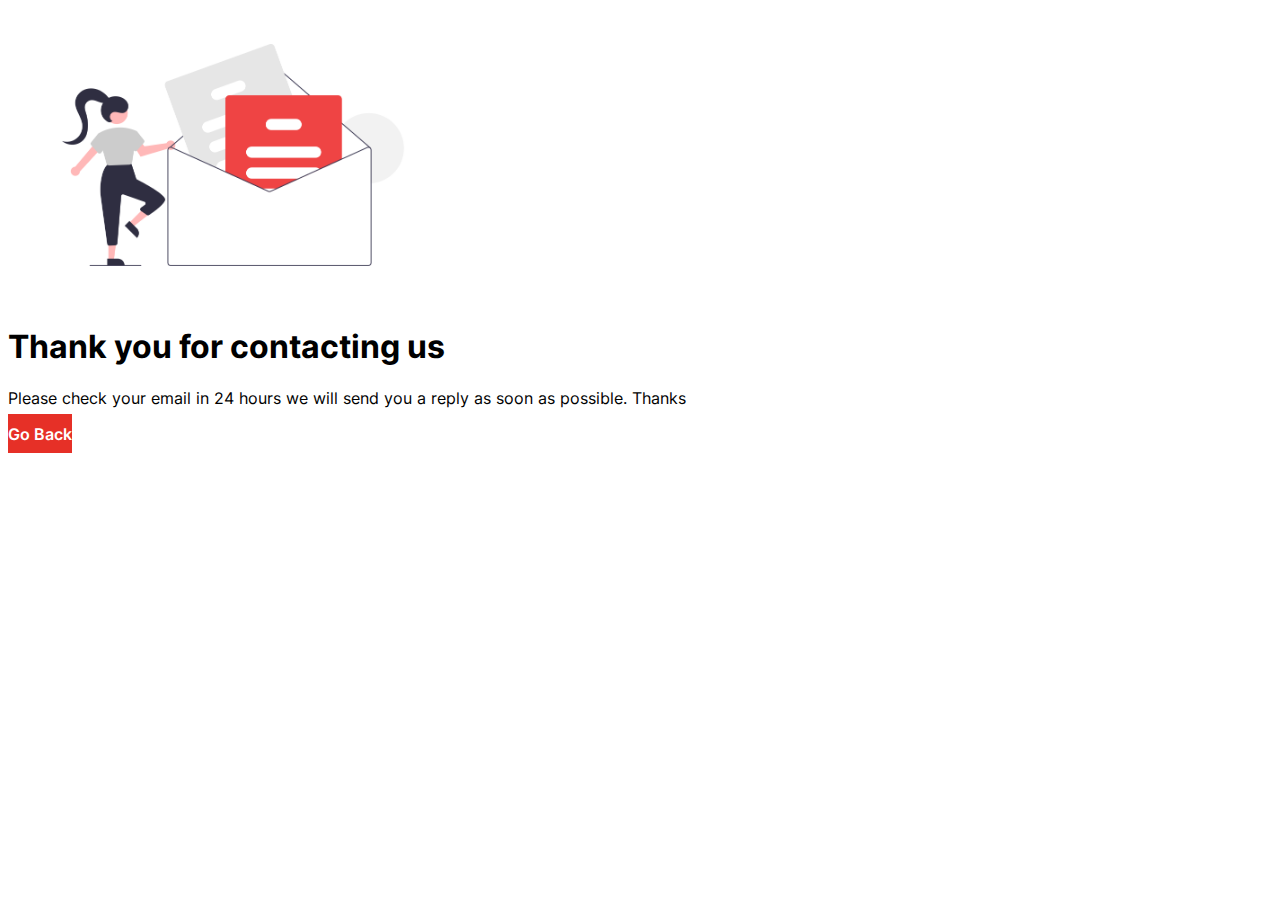
<file: thankyou.html>
<!DOCTYPE html>
<html lang="en">
<head>
	<meta charset="UTF-8">
	<meta name="viewport" content="width=device-width, initial-scale=1.0">
	<link href="https://cdn.jsdelivr.net/npm/bootstrap@5.2.0-beta1/dist/css/bootstrap.min.css" rel="stylesheet" integrity="sha384-0evHe/X+R7YkIZDRvuzKMRqM+OrBnVFBL6DOitfPri4tjfHxaWutUpFmBp4vmVor" crossorigin="anonymous">
	<link rel="stylesheet" href="https://cdnjs.cloudflare.com/ajax/libs/font-awesome/6.1.1/css/all.min.css" integrity="sha512-KfkfwYDsLkIlwQp6LFnl8zNdLGxu9YAA1QvwINks4PhcElQSvqcyVLLD9aMhXd13uQjoXtEKNosOWaZqXgel0g==" crossorigin="anonymous" referrerpolicy="no-referrer" />
	<link rel="stylesheet" href="style.css">
	<script src="https://ajax.googleapis.com/ajax/libs/jquery/3.3.1/jquery.min.js"></script> 
	<title>Thanks you - PT TESSIMP PUTRA PERSADA</title>
</head>
<body>

  <div class="container d-flex vh-100 flex-column justify-content-center align-items-center text-center">
  	<img src="image/contact-page/thankyou-img.png" alt="thanks you" class="thankyou" style="max-width: 450px;">
  	<h1 class="fw-semibold">Thank you for contacting us</h1>
  	<p class="opacity-75">Please check your email in 24 hours we will send you a reply as soon as possible. Thanks</p>
  	<a href="contact.html" class="btn-red py-2 px-4">Go Back</a>
  </div>

	<script src="https://cdn.jsdelivr.net/npm/bootstrap@5.2.0-beta1/dist/js/bootstrap.bundle.min.js" integrity="sha384-pprn3073KE6tl6bjs2QrFaJGz5/SUsLqktiwsUTF55Jfv3qYSDhgCecCxMW52nD2" crossorigin="anonymous"></script>
	<script type="text/javascript" src="script.js"></script>
	
</body>
</html>
</file>
<file: style.css>
:root{
	--red: #E63027;
	--dark-blue: #07101E;
	--gray: #283242;
	--light-grey: #acacac;
	--light-blue: #2766C8;
	--blue: #1D4381;
	--white: #fff;
}

@import url('https://fonts.googleapis.com/css2?family=Inter&display=swap');

*{
	font-family: 'Inter', sans-serif;
	box-sizing: border-box;
}


/*start font*/
	@font-face{
		font-family: 'Inter-SemiBold';
		src: url('font/Inter-SemiBold.ttf') format('truetype');
	}
	@font-face{
		font-family: 'Inter-Medium';
		src: url('font/Inter-Medium.ttf') format('truetype');
	}
	@font-face{
		font-family: 'Inter';
		src: url('font/Inter-VariableFont_slnt,wght.ttf') format('truetype');
	}

	.fw-medium{
		font-family: 'Inter-Medium', sans-serif;
	}
/*end font*/

/* start color */
	.text-red{
		color: var(--red) !important; 
	}
	.text-gray{
		color: var(--gray) !important; 
	}
	.text-light-gray{
		color: var(--light-grey) !important; 
	}
	.text-darkblue{
		color: var(--dark-blue) !important; 
	}
	.bg-darkblue{
		background-color: var(--dark-blue) !important; 
	}	
	.border-blue{
		border-color: var(--blue) !important; 
	}
	.border-red{
		border-color: var(--red) !important; 
	}
/* end color */

/* start button */
	.btn-red, 
	.topBtn{
		background: var(--red);
		transition: .3s;
		border: none;
		text-decoration: none;
		border-radius: 0;
		font-family: 'Inter-SemiBold', sans-serif;
		font-weight: 600;
		color: var(--white);
		position: relative;
	}
	.btn-red::before,
	.topBtn::before{
		position: absolute;
		content: "";
		text-align: center;
		width: 100%;
		height: 100%;
		left: 0;
		top: 0;
		z-index: -1;
		background-color: var(--dark-blue);
		transition: transform .7s;
		transform-origin: 0 0 ;
		transition-timing-function: cubic-bezier(.5, 1.6, .4, .6);
	}

	/* start btn-red */
		.btn-red{
			padding-top: .6em !important;
			padding-bottom: .6em !important;
		}
		.btn-red:hover{
			color: var(--white) !important;
			background-color: transparent;
		}
		.btn-red::before{
			transform: scaleX(0);
		}
		.btn-red:hover::before{
			transform: scaleX(1);
		}

		#jumbotron .btn-red:hover{
			color: var(--dark-blue) !important;
		}
		#jumbotron .btn-red::before{
			background-color: white;
		}
		
		#business .btn-red{
			border: 1.5px solid red;
			padding: 8px 14px !important;
			position: absolute;
			bottom: -20px;
			right: 20px;
			border-radius: 50%;
		}
		#business .btn-red:hover{
			color: var(--red) !important;
		}
		#business .btn-red::before{
			border-radius: 50%;
			transform: none;
			background-color: var(--red);
			transition: background-color .5s;
		}
		#business .btn-red:hover::before{
			background-color: transparent;
		}
	/* end btn-red */

	/* start topBtn */
		.topBtn{
			border: 1.5px solid var(--red);
			position: fixed;
			bottom: 20px;
			right: 20px;
			z-index: 999;
			display: none;
		}
		.topBtn:hover{
			color: var(--white);
		}
		.topBtn::before{
			transform: scaleY(0);
		}
		.topBtn:hover::before{
			transform: scaleY(1);
		}
	/* end topBtn */
/* end button */
	
/* start rounded circle */
	#profile .rounded-circle,
	#business .rounded-circle,
	#first-content .rounded-circle{
		z-index: 1 !important;
		width: 374px;
		height: 374px;
		background-color: var(--light-blue);
		opacity: .16;
		top: 40px;
		filter: blur(120px);
	}
	#profile .rounded-circle{
		left: -187px;
	}
	#business .rounded-circle,
	#first-content .rounded-circle{
		right: 0;
		top: -187px;
	}
/* end rounded circle */

/* start navbar */
	.navbar-container{
		box-shadow: 0 2px 3px 0px black;
	}
	.navbar{
		z-index: 999;
	}
	.navbar .container a.navbar-brand{
		cursor: default;
	}
	.navbar .container a img{
		width: 40px;
		height: 40px;
	}
	.navbar .container button.btn-red{
		letter-spacing: .03em;
	}
	.navbar .container #nav ul.navbar-nav{
		margin-left: 200px;
		justify-content: end;
	}
	.navbar .container ul li a.nav-spec{
		position: relative;
		transition: .5s;
		border-bottom-style: solid;
		border-bottom-color: transparent;
	}
	.navbar .container ul li a.nav-spec::before{
		content: '';
		position: absolute;
		left:0;
		bottom:0;
		width:0;
		height: 0;
		box-sizing: border-box;
		border-bottom: 3px solid transparent;
		transition: all .5s ease;
	}
	.navbar .container ul li a.nav-spec:hover::before{
		border-color: red;
		width: 100%;
		height: 100%;
	}
	.navbar .container ul li .dropdown ul{
		margin-top: -2px;
		padding: 0;
		padding-left: 4px !important;
		background-color: transparent;
		border: none;
	}
	.navbar .container ul li .dropdown ul li{
		margin: 5px 0;
	}
	.navbar .container ul li .dropdown ul li a{
		color: var(--white);
		padding-left: 0;
		padding-right: 0;
		transition: .5s;
		border-bottom: 2px solid transparent;
		display: inline;
	}
	.navbar .container ul li .dropdown ul li a:hover{
		background-color: transparent;
	}

	.navbar-container .navbar .container #nav .nav .offcanvas-body .nav-item .dropdown .dropdown-menu{
		background-color: var(--dark-blue);
		border-radius: 0;
		padding-right: 8px !important;
		box-shadow: 0 2px 3px 0px black;
	} 
/* end navbar */

/* start homepage */
	/* start jumbotron */
		#jumbotron{
			background-image: url(image/home-page/img-jumbotron.jpg);
			height: calc(100vh + 80px);
			background-size: cover;
			background-position: center;
		}
		#jumbotron .container{
			transform: translate(-50%, -65%);
		}
		#jumbotron .container p{
			margin-bottom: 1.5em !important;
			margin-top: -1em !important;
		}
	/* end jumbotron */

	/* start client */
		#client{
			height: 68px;
		}
	/* end client */

	/* start about us */
		#about-us img{
			height: 341px;
			object-fit: cover;
			object-position: center;
		}
		#about-us p{
			letter-spacing: .005em;
			line-height: 26px;
		}
	/* end about us */

	/* start other-business */
		.product-business-index{
			margin-top: 10rem !important;
		}
		html body .product-business-index .mb-5{
			margin-bottom: 1rem !important;
		}
		.product-business .last{
			margin-top: 3rem;
		}
	/* end other-business */

	/* start image */
		#image{
			padding: 0 !important;
		}
		#image .container-fluid{
			width: inherit;
			display: grid;
			grid-template-areas: "item-1 item-1 item-2 item-2 item-3 item-3"
								 "item-1 item-1 item-2 item-2 item-6 item-6"
								 "item-4 item-4 item-5 item-5 item-6 item-6"
								 "item-4 item-4 item-5 item-5 item-6 item-6";
			grid-gap: 8px;
		}
		#image .container-fluid .modal-content{
			background-color: transparent;
		}
		#image .container-fluid .modal{
			background-color: rgba(0, 0, 0, .4);
		}
		#image .container-fluid .modal-content{
			width: auto;
			border-radius: 0;
		}
		#image .container-fluid .pict-6 .modal-content{
			margin-left: 5.5rem;
		}
		#image .container-fluid .modal-content .text-white{
			float: left;
			cursor: pointer;
		}
		#image .container-fluid .modal-content .text-white:hover{
			color: var(--red) !important;
		}
		#image .container-fluid div[class^="item"]{
			overflow: hidden;
		}
		#image .container-fluid div[class^="item"] img{
			object-fit: cover;
			transition: .3s;
			cursor: pointer;
		}
		#image .container-fluid div[class^="item"] img:hover{
			transform: scale(1.11);
		}
		#image .container-fluid .modal .modal-body{
			overflow: hidden;
			padding: 0 !important;
		} 
		#image .container-fluid .modal .modal-body img{
			width: 500px;
		}
		#image .container-fluid .pict-6 .modal-body img{
			width: 350px;
		}

		.item1{
			grid-area: item-1;
		}
		.item2{
			grid-area: item-2;
		}
		.item3{
			grid-area: item-3;
		}
		.item4{
			grid-area: item-4;
		}
		.item5{
			grid-area: item-5;
		}
		.item6{
			grid-area: item-6;
		}
	/* end image */

	/* start location */
		#location .maps .img-tower{
			background-image: url(image/home-page/img-tower.jpg);
			width: 280px;
			height: 150px;
			background-size: cover;
		}
		#location p:last-child{
			line-height: 14px;
			letter-spacing: .05em;
			margin-bottom: 0;
			font-size: .6em;
			margin-top: -6px;
		}
	/* end location */
/* end homepage*/

/* start gallery-page */
	/* start first-content */
		#first-content{
			background-color: var(--dark-blue);
			margin-bottom: 6em;
		}
		#first-content .container{
			transform: translate(-50%, -40%);
		}
		#first-content .container h1{
			margin-top: -16px;
		}
	/* end first-content */

	/* start gallery */
		html body .gallery{
			height: 100vh !important;
		}
		#gallery{
			width: 100%;
			margin-top: -10em;
			margin-bottom: 5em;
		} 
		#gallery .container-fluid{
			padding: 0;
			width: inherit;
			display: grid;
			grid-template-areas: "item-7 item-7 item-7 item-7 item-7 item-7"
								 "item-1 item-1 item-2 item-2 item-3 item-3"
								 "item-1 item-1 item-2 item-2 item-6 item-6"
								 "item-4 item-4 item-5 item-5 item-6 item-6"
								 "item-4 item-4 item-5 item-5 item-6 item-6"
								 "item-8 item-8 item-9 item-9 item-9 item-9"
								 "item-8 item-8 item-9 item-9 item-9 item-9"
								 "item-10 item-10 item-9 item-9 item-9 item-9"
								 "item-10 item-10 item-11 item-11 item-12 item-12"
								 "item-13 item-13 item-13 item-13 item-12 item-12";

			grid-gap: 16px;
		}
		#gallery .container-fluid .modal-content{
			background-color: transparent;
		}
		#gallery .container-fluid .modal{
			background-color: rgba(0, 0, 0, .4);
		}
		#gallery .container-fluid .modal-content{
			width: auto;
			border-radius: 0;
		}
		#gallery .container-fluid .modal-content .text-white{
			float: left;
			cursor: pointer;
		}
		#gallery .container-fluid .modal-content .text-white:hover{
			color: var(--red) !important;
		}
		#gallery .container-fluid div[class^="item"]{
			overflow: hidden;
		}
		#gallery .container-fluid div[class^="item"] img{
			object-fit: cover;
			transition: .3s;
			cursor: pointer;
		}
		#gallery .container-fluid div[class^="item"] img:hover{
			transform: scale(1.11);
		}
		#gallery .container-fluid .modal .modal-body{
			overflow: hidden;
			padding: 0 !important;
		}
		#gallery .container-fluid .modal .modal-body img{
			width: 500px;
		}
		#gallery .container-fluid .pict-6 .modal-content,
		#gallery .container-fluid .pict-12 .modal-content{
			margin-left: 4rem;
		}
		#gallery .container-fluid .pict-6 .modal-body img,
		#gallery .container-fluid .pict-12 .modal-body img{
			width: 350px;
		}
		#gallery .container-fluid .pict-7 .modal-content,
		#gallery .container-fluid .pict-9 .modal-content,
		#gallery .container-fluid .pict-13 .modal-content{
			margin-left: -10rem;
		}
		#gallery .container-fluid .pict-7 .modal-body img,
		#gallery .container-fluid .pict-9 .modal-body img,
		#gallery .container-fluid .pict-13 .modal-body img{
			width: 800px;
		}
		.item7{
			grid-area: item-7;
		}
		.item8{
			grid-area: item-8;
		}
		.item9{
			grid-area: item-9;
		}
		.item10{
			grid-area: item-10;
		}
		.item11{
			grid-area: item-11;
		}
		.item12{
			grid-area: item-12;
		}
		.item13{
			grid-area: item-13;
		}
	/* end gallery */
/* end gallery-page */

/* start about-us-page */
	/* start profile */
		#profile{
			background-color: var(--dark-blue);
			height: 100vh;
			margin-bottom: 28rem;
		}
		#profile > .container{
		   	transform: translate(-50%, -60%);
		   	z-index: 2 !important;
		}
		#profile .container .row{
			padding: 0;
		}
		#profile .container .row .col-12 h1{
			display: inline-block;
		}
		#profile .container .row .col-md-6 p{
			text-align: justify;
			margin-top: 1rem;
			letter-spacing: .02px;
			line-height: 26px !important;
		}
		#profile #slogan{
			background-image: url(image/about-us-page/img-slogan.jpg);
			height: 460px;
			background-size: cover;
			background-position: center;
			top: calc(100vh + 160px);
			width: 100%;
		}
	/* end profile */

	/* start mision and vision */
		#mision .row .col-md-4 img,
		#vision .row .col-md-4 img{
			height: 480px;
			width: 420px;
		}
		#mision .row .col-md-8,
		#vision .row .col-md-8{
			height: 480px;
		}
		#mision .row .col-md-8 .part,
		#vision .row .col-md-8 .part{
			margin: 10px 0;
		}
		#mision .row .col-md-8 .part p,
		#vision .row .col-md-8 .part{
			font-size: 1.1rem;
		}
	/* end mision and vision */
/* end about-us-page */

/* start other-business-page */
	/* start business */
		#business{
			z-index: 1;
			background-color: var(--dark-blue);
			height: 90vh;
			margin-bottom: 6em;
		}
		#business .container{
			transform: translate(-50%, -40%);
		}
		#business .container h1{
			margin-top: -16px;
		}
	/* end business */

	/* start product-business */
		.product-business .mb-5{
			margin-bottom: 6em !important;
		}
		.product-business .row .col-md-6{
			z-index: 2;
		}
		.product-business .row:first-child .col-md-6:first-child{
			padding: 4em;
		}
		.product-business .row .col-md-6 img{
			height: 100%;
			width: 100%;
		}
		.product-business .mb-5 .row .col-md-6 h1{
			z-index: 1;
			opacity: .06;
			font-size: 6.5rem;
		}
		.product-business .mb-5 .row .col-md-6 h1.vpx{
			transform: translateY(-45%) !important;
		}
		.product-business .mb-5 .row .col-md-6 h1.pdn{
			transform: translateY(-70%);
		}
		.product-business .mb-5 .row .col-md-6 h1.t-robot{
			transform: translateY(-13%) !important;
		}
		.product-business .mb-5 .row .col-md-6 h1.display-1{
			margin-right: 4px;
			margin-left: 8px;
		}
		.product-business .mb-5:nth-child(odd) .row .col-md-6 h1.display-1{
			text-align: right;
		}
		.product-business .row .col-md-6 .content-menu a{
			transition: .3s;
		}
		.product-business .row .col-md-6 .content-menu a::after{
			content: "";
			width: 22px;
			height: 22px;
			background-position: center;
			background-image: url(image/btn/btn-right.png);
			background-repeat: no-repeat;
			position: absolute;
			right: 0;
			top: 0;
		}
		.product-business .row .col-md-6 .content-menu a.active::after{
			background-image: url(image/btn/btn-bottom.png);
		}
		.product-business .row .col-md-6 .content-menu .part .d-flex{
			width: 100%;
		}
		.product-business .row .col-md-6 .content-menu ul li{
			margin: 6px 0 !important;
		}
		.product-business .row .col-md-6 .content-menu ul li ul{
			list-style: disc !important;
		}
	/* end product-business 
/* end other-business-page */

/* start contact-page */
	html body .contact{
		margin-bottom: 0 !important;
		height: 100vh !important;
	}
	html body .contact .container .d-inline-block .text-opacity-25{
		margin-bottom: 0;
		font-size: 15px;
	}
	#contact-maps{
		margin-top: -6em !important;
	}

	#contact-form .row form .form-control{
		background-color: #f4f4f4;
	}
	#contact-form .row form .btn-red{
		height: 40px;
	}
/* end contact-page */
	
/* start footer */
	.footer{
		overflow: hidden;
	}
	.footer .container{
		z-index: 2;
	}
	.footer .rounded-circle{
		opacity: .12;
		background-color: #2F4566;
		z-index: 1;
	}
	.footer .or-1{
		width: 302px;
		height: 302px;
		top: -151px;
		right: -151px;
	}
	.footer .or-2{
		width: 267px;
		height: 137px;
		top: -70px;
		right: 0;
	}
	.footer .container .row .col-lg-6 a{
		font-size: 15px;
	}
	.footer .container .row .col-lg-6:first-child p{
		width: 80%;
	}
	.footer .container .row .col-lg-6 p,
	.footer .container .row .col-sm-4 a{
		letter-spacing: .005em;
		line-height: 25px;
		font-size: 15px;
	}
	.footer .container hr{
		opacity: .16;
	}
	.footer .container .text-light p{
		opacity: .56;
		font-size: 14px;
	}
/* end footer */

/* start media screen */
	@media screen and (max-width: 1200px){ /* xl */
		.navbar .container #nav ul.navbar-nav{
			margin-left: 0;
			padding-left: 0 !important;
		}
		.navbar .container ul li a.nav-spec{
			margin: 0 .5rem !important;
			width: auto;
		}

		#jumbotron{
			height: calc(100vh + 100px);
		}

		#image .container-fluid .pict-6 .modal-content,
		#gallery .container-fluid .pict-6 .modal-content{
			margin-left: 4.2rem;
		}
		#gallery .container-fluid .pict-12 .modal-content{
			margin-left: 4.8rem;
		}

		#gallery .container-fluid .pict-7 .modal-content,
		#gallery .container-fluid .pict-9 .modal-content,
		#gallery .container-fluid .pict-13 .modal-content{
			margin-left: -4rem;
		}
		#gallery .container-fluid .pict-7 .modal-body img,
		#gallery .container-fluid .pict-9 .modal-body img,
		#gallery .container-fluid .pict-13 .modal-body img{
			width: 600px;
		}

		#mision .row .col-md-4 img,
		#vision .row .col-md-4 img{
			height: 420px;
			width: 360px;
		}
		#mision .row .col-md-8,
		#vision .row .col-md-8{
			height: 420px;
		}

		#profile{
			margin-bottom: 24rem;
		}

		.product-business .row .col-md-6 h1.display-1{
			font-size: 5.5rem;
		}
		.product-business .mb-5 .row .col-md-6 h1.vpx{
			transform: translateY(-55%) !important;
		}
		.product-business .mb-5 .row .col-md-6 h1.pdn{
			transform: translateY(-85%);
		}
	}

	@media screen and (max-width: 992px){ /* lg */
		/* start navbar */
			.navbar .container #nav ul.navbar-nav{
				margin-left: 0;
			}
			.navbar .container #nav .nav .offcanvas-body li a{
				color: var(--dark-blue) !important;
				display: inline-block;
				margin: .5rem 0;
			}
			.navbar .container ul li .dropdown ul{
				border: none;
			}
			.navbar .container ul li .dropdown ul li{
				padding-left: 8px;
			}
			.navbar .container ul li .dropdown ul li a{
				font-size: .9rem;
				width: auto;
			}
			.navbar-container .navbar .container #nav .nav .offcanvas-body .nav-item .dropdown .dropdown-menu{
				background-color: transparent;
				box-shadow: none;
			}
		/* end navbar */
			
		/* start jumbotron */
			#jumbotron{
				height: calc(100vh + 120px);
			}
		/* end jumbotron */

		/* start home-page */
			#client .container .row .col-lg-6 h3{
				margin: 0 auto;
				text-align: center; 
				width: 100% !important;
				margin-bottom: 1rem;
	 		}
	 		#client .container .row .col-lg-6:last-child{
	 			justify-content: space-around !important;
	 		}
	 		#client .container .row .col-lg-6 img:first-child{
	 			width: 60% !important;
	 		}
	 		#client .container .row .col-lg-6 img:last-child{
	 			width: 12.5% !important;
	 		}

	 		#about-us{
	 			margin-top: 60px;
	 			margin-bottom: 420px !important;
	 		}
	 		#about-us .container .row .col-lg-6:first-child{
	 			padding: 0;
	 		}
	 		#about-us .container .row .col-lg-6:last-child{
	 			top: 110%;
	 			display: flex;
	 			justify-content: end
	 		}
	 		#about-us .container .row .col-lg-6 img{
	 			width: 70% !important;
	 		}
		/* end home-page */	

		/* start about-us-page */
			/* start profile */
				#profile{
					margin-bottom: 28rem;
				}
				#profile > .container{
				   	transform: translate(-50%, -45%); 
				}
				#profile .container .row .col-md-6 p{
					line-height: 22px !important;
					font-size: .9rem !important;
				}
			/* end profile */

			/* start mision and vision */
				#mision .row .col-md-4 img,
				#vision .row .col-md-4 img{
					height: 360px;
					width: 300px;
				}
				#mision .row .col-md-8,
				#vision .row .col-md-8{
					height: 360px;
					padding-top: 18px;
				}		
				#mision .row .col-md-8{
					padding-left: 44px !important;
				}
				#vision .row .col-md-8{
					padding-right: 44px !important;
				}
				#mision .row .col-md-8 .part,
				#vision .row .col-md-8 .part{
					margin: 3px 0;
				}
				#mision .row .col-md-8 .part p,
				#vision .row .col-md-8 .part p{
					font-size: 1rem;
				}	
			/* start mision and vision */
		/* end about-us-page */

		/* start other-business-page */
			/* start product-business */
				.product-business .row:first-child .col-md-6:first-child{
					padding: 4em 0; 
				}
				.product-business .row .col-md-6 h1.display-1{
					font-size: 4.5rem;
				}
				.product-business .mb-5 .row .col-md-6 h1.vpx{
					transform: translateY(-75%) !important;
				}
				.product-business .mb-5 .row .col-md-6 h1.pdn{
					transform: translateY(-55%);
				}
			/* end product-business */
		/* end other-business-page */

		/* start footer */
	 		.footer .container .row .col-lg-6:first-child{
	 			margin-bottom: 24px;
	 		}
	 		.footer .container .row .col-lg-6:first-child p{
				width: 100%;
			}
		/* end footer */
 	}

 	@media screen and (max-width: 767px){ /* md */
 		/* start image */
	 		#image .container-fluid{
				grid-template-areas: "item-1 item-1 item-1 item-2 item-2 item-2"
									 "item-3 item-3 item-3 item-6 item-6 item-6"
									 "item-4 item-4 item-4 item-6 item-6 item-6"
									 "item-5 item-5 item-5 item-5 item-5 item-5";
			}
 			#image .container-fluid .modal-content{
				margin-left: -.5rem;
			}
			#image .container-fluid .pict-6 .modal-content{
				margin-left: 4rem;
			}
 		/* end image */

 		/* start profile */
	 		#profile{
		 		margin-bottom: 29em;
	 		}
	 		#profile > .container{
			   	transform: translate(-50%, -60%); 
			}
			#profile .container .row .pe-4{
				padding-right: .8rem !important;
				padding-right: 0 !important;
			}
			#profile .container .row .col-md-6{
				text-align: left;
				width: 100%;
			}
			#profile .container .row .col-md-6 p{
				text-align: left;
			}
			#profile .container .row .col-md-6:last-child{
				display: none;
			}
			#profile #slogan{
				height: 320px;
				top: calc(100vh + 80px);
			}
			#profile #slogan::after{
				margin-right: 1rem;
				content: "Tessim Putra Persada is supported by a trained, dedicated, responsible and professional workforce, plus instructors and a work system that has been prepared based on the conditions that exist in the service user's environment. In short, Tessim Putra Persada is very ready to fulfill the need for services to anyone, whether for personal needs, public or private business entities, as well as housing, anytime, anywhere and under any conditions.";
				position: absolute;
				bottom: -15em;
				cursor: text;
				letter-spacing: .02px;
				line-height: 28px !important;
				color: var(--dark-blue);
				font-size: .9rem !important;
			}
		/* end profile */

		/* start mision and vision */
			#mision .row .col-md-4,
			#vision .row .col-md-4{
				height: 480px;
			}
			#mision .row .col-md-4 img,
			#vision .row .col-md-4 img{
				height: 480px;
				width: 420px;
			}
			#mision .row .col-md-8,
			#vision .row .col-md-8{
				padding-top: 22px !important;
				margin-top: 16px;
			}
			#vision .row{
				flex-direction: column-reverse;
			}
			#mision .row .col-md-8 .part,
			#vision .row .col-md-8 .part{
				padding: 0 !important;
			}
		/* end mision and vision */

		/* start other-business-page */
			/* start business */
				#business .container{
					transform: translate(-50%, -40%);
				}
				#business .container p.fs-5{
					font-size: 1em !important;
				}
			/* end business */

			/* start product-business */
				.product-business .row .col-md-6{
					margin: 1rem 0;
				}
				.product-business .row .col-md-6 h1.display-1{
					font-size: 5rem;
				}
				.product-business .mb-5 .row .col-md-6 h1.vpx{
					transform: translateY(-51%) !important;
				}
				.product-business .mb-5 .row .col-md-6 h1.pdn{
					transform: translateY(-80%);
				}
				.product-business .row .col-md-6 .content-menu a{ 
					padding-left: 0 !important;
				}

			/* end product-business */
		/* end other-business-page */

		/* start gallery */
			#first-content .container{
				transform: translate(-50%, -40%);
			}
			#first-content .container p.fs-5{
				font-size: 1em !important;
			}
			#gallery .container-fluid{
				grid-gap: 8px;
				grid-template-areas: 
				 "item-7 item-7 item-7 item-7 item-7 item-7"
				 "item-1 item-1 item-1 item-2 item-2 item-2"
				 "item-6 item-6 item-6 item-6 item-3 item-3"
				 "item-6 item-6 item-6 item-6 item-4 item-4"
				 "item-5 item-5 item-5 item-5 item-5 item-5"
				 "item-8 item-8 item-9 item-9 item-9 item-9"
				 "item-10 item-10 item-9 item-9 item-9 item-9"
				 "item-12 item-12 item-12 item-11 item-11 item-11"
				 "item-12 item-12 item-12 item-13 item-13 item-13";
			}
			#gallery .container-fluid .modal-content{
				margin-left: -.5rem;
			}
			#gallery .container-fluid .pict-7 .modal-body img,
			#gallery .container-fluid .pict-9 .modal-body img,
			#gallery .container-fluid .pict-13 .modal-body img{
				width: 480px;
			}
			#gallery .container-fluid .pict-7 .modal-content,
			#gallery .container-fluid .pict-9 .modal-content,
			#gallery .container-fluid .pict-13 .modal-content{
				margin-left: 0; 					
			}	
			#gallery .container-fluid .pict-6 .modal-content,
			#gallery .container-fluid .pict-12 .modal-content{
				margin-left: 5rem;
			}	
		/* end gallery */
 	}

	@media screen and (max-width: 574px){ /* sm */
		/* start home-page */
			#jumbotron{
				height: 100vh;
			}
			#jumbotron .container{
				transform: translate(-50%, -50%);
			}
			#jumbotron p{
				font-size: 1rem !important;
			}

			#client{
				height: 150px !important;
				margin-bottom: 60px !important;
			}
			#client .container{
				height: inherit;
				top: 50% !important; 
			}
			#client .container .row .col-lg-6{
				margin: 4px 0;
			}
			#client .container .row .col-lg-6:last-child{
				justify-content: space-evenly !important;
			}
			
			#about-us .container .row .col-lg-6 img{
	 			width: 97.5% !important;
	 		}

	 		#image .container-fluid{
				grid-template-areas: "item-1"
									 "item-2"
									 "item-3"
									 "item-4"
									 "item-5"
									 "item-6";
			}
			#image .container-fluid .modal-content{
				margin: auto !important;
			}
			#image .container-fluid .modal .modal-body img{
				width: 320px;
			}
			#image .container-fluid div[class^="item"] img{
				height: 320px !important;
			}
		/* end home-page */

		/* start about-us-page */
			#profile .rounded-circle{
				width: 177px;
				height: 177px;
				opacity: .32;
				left: 0;
				transform: translate(-50%, 20%);
			}
			#profile > .container{
			   	transform: translate(-50%, -65%); 
			   	padding: 1rem;
				width: 95%;
			}
			#profile #slogan{
				width: 100% !important;
				padding: 0;
				left: 0;
			}
			#profile #slogan::after{
				padding-left: 1rem !important;
			}
		/* end about-us-page */

		/* start other-business-page */
			/* start business */
				#business .container{
		 			padding: 0 1rem !important;
				}
			/* end business */

			/* start product-business */
				.product-business .row:first-child .col-md-6:first-child{
					padding: 1rem 3rem;
				}
			/* end product-business */
		/* end other-business-page */

		/* start gallery-page */
			#first-content .container{
	 			padding: 0 1rem !important;
			} 

			#gallery{
				padding: 1rem !important;
			}
			#gallery .container-fluid{
				grid-template-areas: "item-7"
									 "item-1"
									 "item-2"
									 "item-3"
									 "item-4"
									 "item-5"
									 "item-6"
									 "item-8"
									 "item-9"
									 "item-10"
									 "item-11"
									 "item-12"
									 "item-13";
			}
			#gallery .container-fluid .modal-content{
				margin: 5rem;
			}
			#gallery .container-fluid .modal .modal-body img{
				width: 350px;
			}
			#gallery .container-fluid div[class^="item"] img{
				height: 320px !important;
			}
			html body #gallery .container-fluid .item7 img,
			html body #gallery .container-fluid .item9 img,
			html body #gallery .container-fluid .item13 img{
				height: 220px !important;
			}
			#gallery .container-fluid .item12 img{
				object-position: top;
			}
			#gallery .container-fluid .pict-7 .modal-body img,
			#gallery .container-fluid .pict-9 .modal-body img,
			#gallery .container-fluid .pict-13 .modal-body img{
				width: 400px;
			}
			#gallery .container-fluid .pict-7 .modal-content,
			#gallery .container-fluid .pict-9 .modal-content,
			#gallery .container-fluid .pict-13 .modal-content{
				margin-left: 3.6rem !important; 					
			}
		/* end gallery-page */

		/* start thankyou */
			html body .contact .container .d-inline-block{
				display: block !important;
				margin: 0 !important;
			}
			#contact-maps{
				margin-top: -2rem !important;
			}
		/* end thankyou */

		/* start footer */
	 		.footer .container .row .col-lg-6 .row .col-sm-4:first-child,
	 		.footer .container .row .col-lg-6 .row .col-sm-4:nth-child(2){
	 			margin-bottom: 24px;
	 		}
	 		.footer .clearfix p.float-start,
	 		.footer .clearfix p.float-end
	 		{	
	 			float: none !important;
	 		}
 		/* end footer */
	}

	@media screen and (max-width: 576px){ /* custom 1 */
		/*start navbar*/
			.navbar .container{
				padding: 0;
			}
			.navbar .container a.navbar-brand img{
				width: 24px;
				height: 24px;
				margin-right: 5px !important;
			}
			.navbar .container a.navbar-brand span{
				font-size: .6em !important;
			}	
			.navbar .container .navbar-toggler svg{
				width: 22px;
				height: 22px;
			}
		/* end navbar */

		/* start profile */
			#profile{
		 		margin-bottom: 36em;
	 		}
			#profile > .container{
			   	transform: translate(-50%, -55%); 
			   	padding: 16px;
				width: 95%;
			}
			#profile #slogan::after{
				bottom: -22em;
			}
		/* end profile */

		/* start mision and vision */
			#mision .row .col-md-4,
			#vision .row .col-md-4{
				width: 300px;
				height: 360px;
			}
			#mision .row .col-md-4 img,
			#vision .row .col-md-4 img{
				width: 300px;
				height: 360px;
			}
			#mision .row .col-md-8,
			#vision .row .col-md-8{
				height: auto;
			}
			#mision	.row .col-md-8{
				padding-left: 0 !important; 
			}
			#vision	.row .col-md-8{
				padding-right: 0 !important; 
			}
			#mision	.row .col-md-8 p,
			#vision	.row .col-md-8 p{
				font-size: .9rem !important;
			}
			#mision	.row .col-md-8 hr{
				margin-left: 0 !important;
			}
			#vision	.row .col-md-8 hr{
				margin-right: 0 !important;
			}
		/* end mision and vision */

		/* start gallery */
			#gallery .container-fluid .modal-content{
				margin: auto;	
			}
			#gallery .container-fluid .modal .modal-body img{
				width: 400px !important;
			}

			#gallery .container-fluid .pict-7 .modal-content,
			#gallery .container-fluid .pict-9 .modal-content,
			#gallery .container-fluid .pict-13 .modal-content{
				margin-left: 1.8rem !important; 					
			}
			#gallery .container-fluid .pict-6 .modal-content,
			#gallery .container-fluid .pict-12 .modal-content{
				margin-left: 2rem;
			}
		/* end gallery */
	}

	@media screen and (max-width: 420px){ /* custom 2*/
		.product-business .row .col-md-6 h1.display-1{
			font-size: 4rem;	
		}
		.product-business .mb-5 .row .col-md-6 h1.vpx{
			transform: translateY(-85%) !important;
		}
		.product-business .mb-5 .row .col-md-6 h1.pdn{
			transform: translateY(-100%);
		}

		.vh-100 .thankyou{
			width: 300px !important;
		}

		#gallery .container-fluid .modal-content{
			margin: auto !important;	
		}
		#gallery .container-fluid .modal .modal-body img{
			width: 300px !important;
		}
	}
	
	@media screen and (max-width: 280px){ /* custom 3 */
		/* start home-page */
			/* start image */
				#image .container-fluid .modal .modal-body img{
					width: 240px !important;
				}
			/* end image */

			/* start location */
				#location{
					margin-bottom: 15em !important;
				}
				#location .maps .img-tower{
					position: absolute;
					bottom: -10.5em !important;
					left: 50%;
					transform: translate(-50%);
				}
				#location .text-center{
					position: absolute;
					bottom: -12em;
					right: 50%;
					width: fit-content;
					transform: translate(50%);
				}
			/* end location */
		/* end home-page */

		/* start profile */
			#profile{
		 		margin-bottom: 40em;
	 		}
			#profile .container .row .col-md-6 p{
				line-height: 22px !important;
				font-size: .8rem !important;
				text-align: left;
			}
			#profile #slogan{
				text-align: center;
			}
			#profile #slogan::after{
				bottom: -27em;
				text-align: left;
			}
		/* end profile */

		/* start mision and vision */
			#mision .row .col-md-4 img,
			#vision .row .col-md-4 img{
				width: 100%;
			}
		/* start mision and vision */

		/* start other-business */
			.product-business .row .col-md-6 h1.display-1{
				font-size: 3.2rem;	
			}
			.product-business .mb-5 .row .col-md-6 h1.vpx{
				transform: translateY(-125%) !important;
			}
			.product-business .mb-5 .row .col-md-6 h1.pdn{
				transform: translateY(-150%);
			}
		/* end other-business */

		/* start gallery */

			#gallery .container-fluid div[class^="item"] img{
				height: 160px !important;
			}
			#gallery .container-fluid .modal .modal-body img{
				width: 240px !important;
			}
			#gallery .container-fluid .modal-content{
				margin: .8rem;	
			}
			#gallery .container-fluid .pict-6 .modal-content,
			#gallery .container-fluid .pict-7 .modal-content,
			#gallery .container-fluid .pict-9 .modal-content,
			#gallery .container-fluid .pict-12 .modal-content,
			#gallery .container-fluid .pict-13 .modal-content{
				margin-left: .8rem !important; 					
			}
		/* end gallery */
	}
/* end media screen */
</file>
